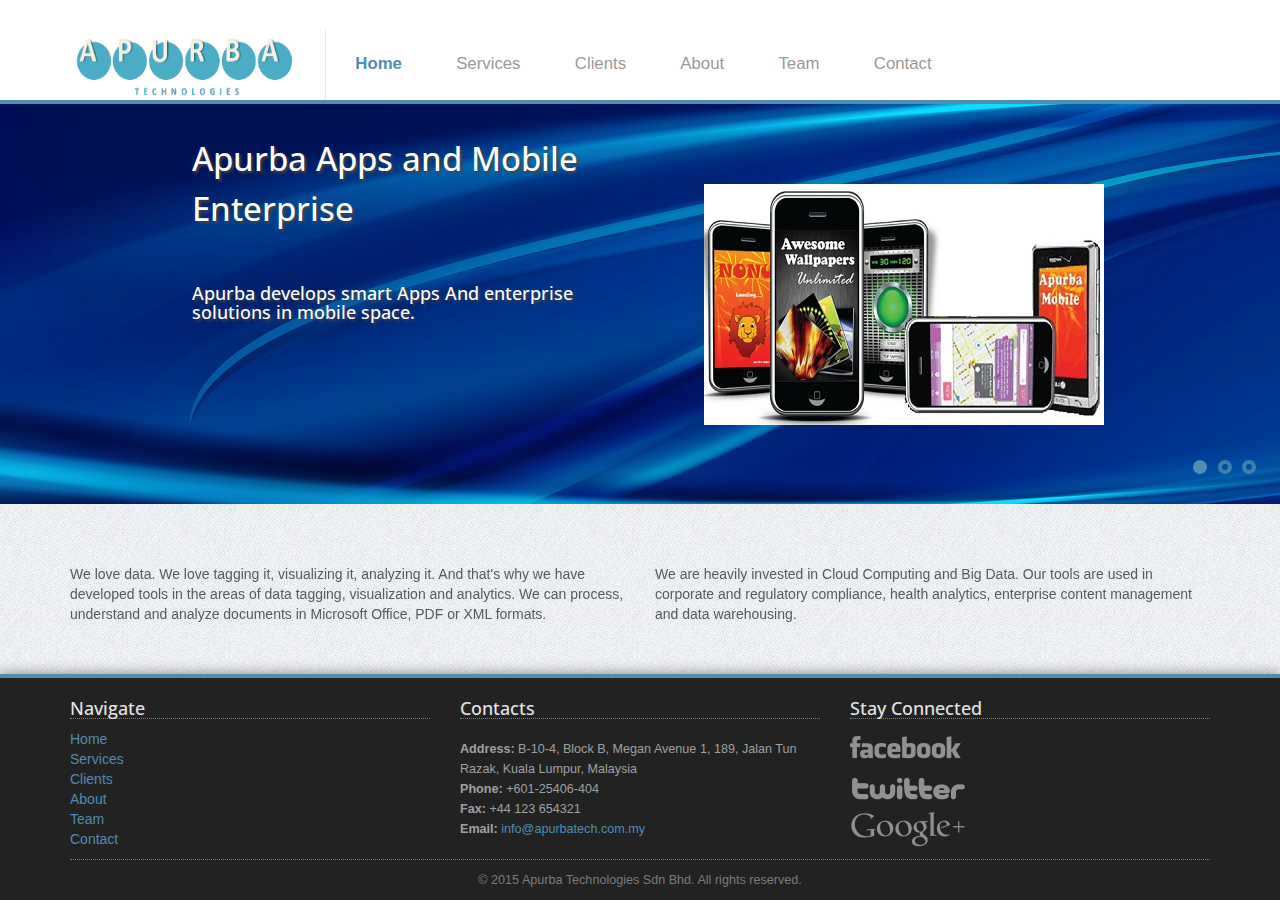
<file: index.html>
<!DOCTYPE html>
<!--[if lt IE 7]>      <html class="no-js lt-ie9 lt-ie8 lt-ie7"> <![endif]-->
<!--[if IE 7]>         <html class="no-js lt-ie9 lt-ie8"> <![endif]-->
<!--[if IE 8]>         <html class="no-js lt-ie9"> <![endif]-->
<!--[if gt IE 8]><!--> <html class="no-js"> <!--<![endif]-->
    <head>
        <meta charset="utf-8">
        <meta http-equiv="X-UA-Compatible" content="IE=edge,chrome=1">
        <title>Apurba MY - home</title>
        <meta name="description" content="">
        <meta name="viewport" content="width=device-width">

        <link rel="stylesheet" href="css/bootstrap.min.css">
        <link rel="stylesheet" href="css/icomoon-social.css">
        <link href='http://fonts.googleapis.com/css?family=Open+Sans:400,700,600,800' rel='stylesheet' type='text/css'>

        <link rel="stylesheet" href="css/leaflet.css" />
		<!--[if lte IE 8]>
		    <link rel="stylesheet" href="css/leaflet.ie.css" />
		<![endif]-->
		<link rel="stylesheet" href="css/main.css">

        <script src="js/modernizr-2.6.2-respond-1.1.0.min.js"></script>
    </head>
    <body>
        <!--[if lt IE 7]>
            <p class="chromeframe">You are using an <strong>outdated</strong> browser. Please <a href="http://browsehappy.com/">upgrade your browser</a> or <a href="http://www.google.com/chromeframe/?redirect=true">activate Google Chrome Frame</a> to improve your experience.</p>
        <![endif]-->
        

        <!-- Navigation & Logo-->
        <div class="mainmenu-wrapper">
	        <div class="container">
	        	<div class="menuextras">
					
		        </div>
		        <nav id="mainmenu" class="mainmenu">
					<ul>
						<li class="logo-wrapper"><a href="index.html"><img height="70" width="230" src="img/logo8.png" alt="Multipurpose Twitter Bootstrap Template"></a></li>
						<li class="active">
							<a href="index.html">Home</a>
						</li>
						<li>
							<a href="services.html">Services</a>
						</li>
                                                <li>
							<a href="clients.html">Clients</a>
						</li>
                                                <li>
							<a href="about.html">About</a>
						</li>
                                                <li>
							<a href="team.html">Team</a>
						</li>
                                                <li>
							<a href="contact.html">Contact</a>
						</li>
						
					</ul>
				</nav>
			</div>
		</div>

        <!-- Homepage Slider -->
        <div class="homepage-slider">
        	<div id="sequence">
				<ul class="sequence-canvas">
					<!-- Slide 1 -->
					<li class="bg4">
						<!-- Slide Title -->
						<h2 class="title">Apurba Apps and Mobile Enterprise</h2>
						<!-- Slide Text -->
						<h3 class="subtitle">Apurba develops smart Apps And enterprise solutions in mobile space.</h3>
						<!-- Slide Image -->
						<img class="slide-img" src="img/homepage-slider/banner3.jpg" alt="Slide 1" />
					</li>
					<!-- End Slide 1 -->
					<!-- Slide 2 -->
					<li class="bg3">
						<!-- Slide Title -->
						<h2 class="title">Apurba Compliance</h2>
						<!-- Slide Text -->
						<h3 class="subtitle">Apurba has developed a set of products in Sabanes-Oxley(SOX) compliance space.
                                                This is specifically targeted to US regulatory industry.</h3>
						<!-- Slide Image -->
						<img class="slide-img" src="img/homepage-slider/slide2.png" alt="Slide 2" />
					</li>
					<!-- End Slide 2 -->
					<!-- Slide 3 -->
					<li class="bg1">
						<!-- Slide Title -->
						<h2 class="title">Apurba Analytics</h2>
						<!-- Slide Text -->
						<h3 class="subtitle">Apurba has developed a suite of products for multi-dimensional data analytic,
                                                specifically targeting XBRL/XML data consumption and visualization.</h3>
						<!-- Slide Image -->
						<img class="slide-img" src="img/homepage-slider/slide3.png" alt="Slide 3" />
					</li>
					<!-- End Slide 3 -->
				</ul>
				<div class="sequence-pagination-wrapper">
					<ul class="sequence-pagination">
						<li>1</li>
						<li>2</li>
						<li>3</li>
					</ul>
				</div>
			</div>
        </div>
        <!-- End Homepage Slider -->

		<!-- Press Coverage -->
        <div class="section">
	    	<div class="container">
				<div class="row">
					<div class="col-sm-6">
						<div class="in-press press-wired">
							We love data. We love tagging it, visualizing it, analyzing it. And that's why we have developed tools in the areas of data tagging, visualization and analytics. We can process, understand and analyze documents in Microsoft Office, PDF or XML formats.
						</div>
					</div>
					<div class="col-sm-6">
						<div class="in-press press-mashable">
							We are heavily invested in Cloud Computing and Big Data. Our tools are used in corporate and regulatory compliance, health analytics, enterprise content management and data warehousing.
						</div>
					</div>
				</div>
			</div>
		</div>
		<!-- Press Coverage -->

	    <!-- Footer -->
	    <div class="footer">
	    	<div class="container">
		    	<div class="row">
		    		
		    		<div class="col-footer col-md-4 col-xs-6">
		    			<h3>Navigate</h3>
		    			<ul class="no-list-style footer-navigate-section">
		    				<li><a href="index.html">Home</a></li>
		    				<li><a href="services.html">Services</a></li>
		    				<li><a href="clients.html">Clients</a></li>
		    				<li><a href="about.html">About</a></li>
		    				<li><a href="team.html">Team</a></li>
		    				<li><a href="contact.html">Contact</a></li>
		    			</ul>
		    		</div>
		    		
		    		<div class="col-footer col-md-4 col-xs-6">
		    			<h3>Contacts</h3>
		    			<p class="contact-us-details">
	        				<b>Address:</b> B-10-4, Block B, Megan Avenue 1, 189, Jalan Tun Razak, Kuala Lumpur, Malaysia<br/>
	        				<b>Phone:</b> +601-25406-404<br/>
	        				<b>Fax:</b> +44 123 654321<br/>
	        				<b>Email:</b> <a href="mailto:info@apurbatech.com.my">info@apurbatech.com.my</a>
	        			</p>
		    		</div>
		    		<div class="col-footer col-md-4 col-xs-6">
		    			<h3>Stay Connected</h3>
		    			<ul class="footer-stay-connected no-list-style">
		    				<li><a href="#" class="facebook"></a></li>
		    				<li><a href="#" class="twitter"></a></li>
		    				<li><a href="#" class="googleplus"></a></li>
		    			</ul>
		    		</div>
		    	</div>
		    	<div class="row">
		    		<div class="col-md-12">
		    			<div class="footer-copyright">&copy; 2015 Apurba Technologies Sdn Bhd. All rights reserved.</div>
		    		</div>
		    	</div>
		    </div>
	    </div>

        <!-- Javascripts -->
        <script src="http://ajax.googleapis.com/ajax/libs/jquery/1.9.1/jquery.min.js"></script>
        <script>window.jQuery || document.write('<script src="js/jquery-1.9.1.min.js"><\/script>')</script>
        <script src="js/bootstrap.min.js"></script>
        <script src="http://cdn.leafletjs.com/leaflet-0.5.1/leaflet.js"></script>
        <script src="js/jquery.fitvids.js"></script>
        <script src="js/jquery.sequence-min.js"></script>
        <script src="js/jquery.bxslider.js"></script>
        <script src="js/main-menu.js"></script>
        <script src="js/template.js"></script>

    </body>
</html>
</file>
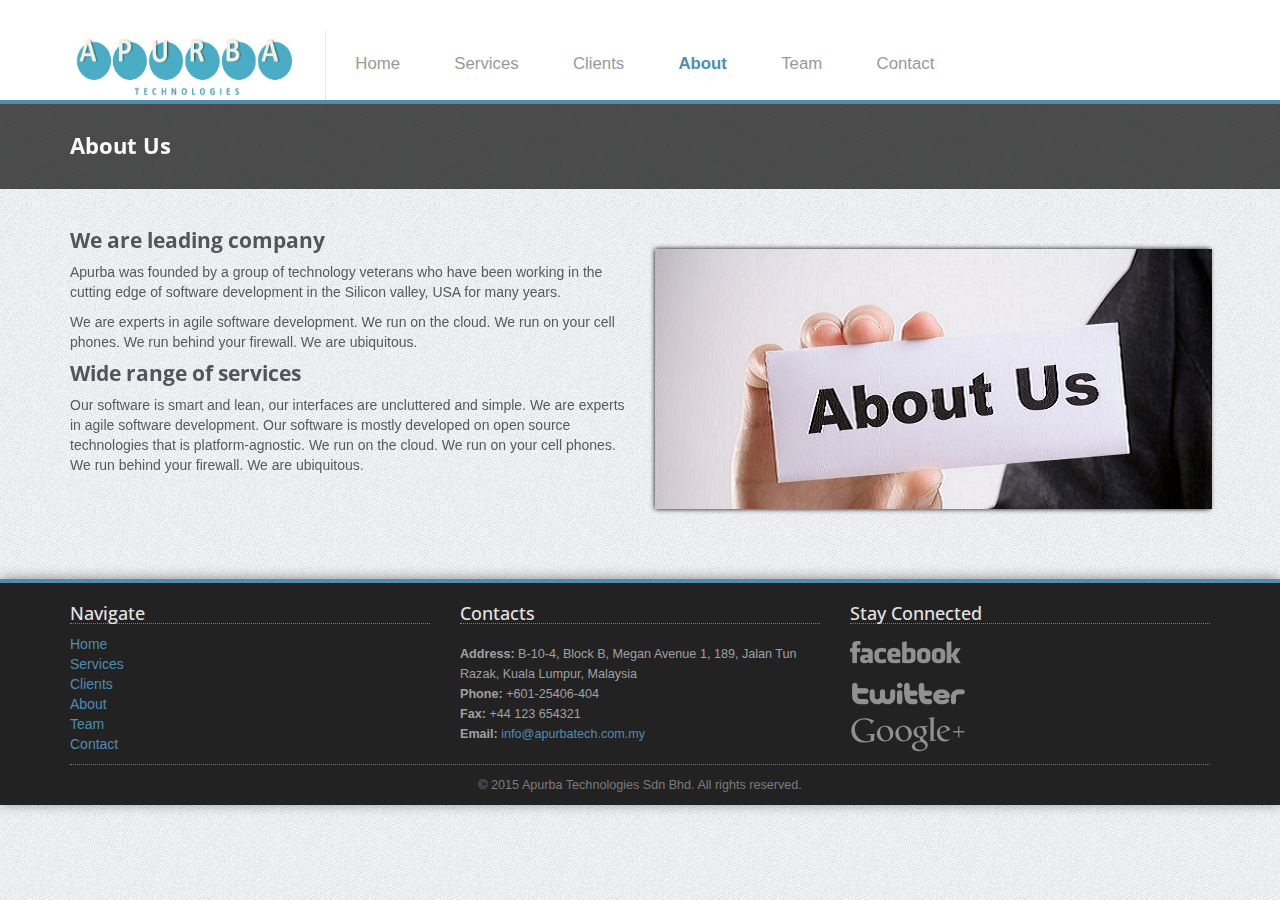
<file: about.html>
<!DOCTYPE html>
<!--[if lt IE 7]>      <html class="no-js lt-ie9 lt-ie8 lt-ie7"> <![endif]-->
<!--[if IE 7]>         <html class="no-js lt-ie9 lt-ie8"> <![endif]-->
<!--[if IE 8]>         <html class="no-js lt-ie9"> <![endif]-->
<!--[if gt IE 8]><!--> <html class="no-js"> <!--<![endif]-->
    <head>
        <meta charset="utf-8">
        <meta http-equiv="X-UA-Compatible" content="IE=edge,chrome=1">
        <title>Apurba MY - about us</title>
        <meta name="description" content="">
        <meta name="viewport" content="width=device-width">

        <link rel="stylesheet" href="css/bootstrap.min.css">
        <link rel="stylesheet" href="css/icomoon-social.css">
        <link href='http://fonts.googleapis.com/css?family=Open+Sans:400,700,600,800' rel='stylesheet' type='text/css'>

        <link rel="stylesheet" href="css/leaflet.css" />
		<!--[if lte IE 8]>
		    <link rel="stylesheet" href="css/leaflet.ie.css" />
		<![endif]-->
		<link rel="stylesheet" href="css/main.css">

        <script src="js/modernizr-2.6.2-respond-1.1.0.min.js"></script>
    </head>
    <body>
        <!--[if lt IE 7]>
            <p class="chromeframe">You are using an <strong>outdated</strong> browser. Please <a href="http://browsehappy.com/">upgrade your browser</a> or <a href="http://www.google.com/chromeframe/?redirect=true">activate Google Chrome Frame</a> to improve your experience.</p>
        <![endif]-->
        

        <!-- Navigation & Logo-->
        <div class="mainmenu-wrapper">
	        <div class="container">
	        	<div class="menuextras">
					
		        </div>
		        <nav id="mainmenu" class="mainmenu">
					<ul>
						<li class="logo-wrapper"><a href="index.html"><img height="70" width="230" src="img/logo8.png" alt="Multipurpose Twitter Bootstrap Template"></a></li>
						<li>
							<a href="index.html">Home</a>
						</li>
						<li>
							<a href="services.html">Services</a>
						</li>
                                                <li>
							<a href="clients.html">Clients</a>
						</li>
                                                <li class="active">
							<a href="about.html">About</a>
						</li>
                                                <li>
							<a href="team.html">Team</a>
						</li>
                                                <li >
							<a href="contact.html">Contact</a>
						</li>
						
					</ul>
				</nav>
			</div>
		</div>

        <!-- Page Title -->
		<div class="section section-breadcrumbs">
			<div class="container">
				<div class="row">
					<div class="col-md-12">
						<h1>About Us</h1>
					</div>
				</div>
			</div>
		</div>
        
        <div class="section">
	    	<div class="container">
				<div class="row">
					<div class="col-sm-6">
						<h3>We are leading company</h3>
						<p>
							Apurba was founded by a group of technology veterans who have been working in the cutting edge of software development in the Silicon valley, USA for many years. 
						</p>
                                                <p>
							We are experts in agile software development. We run on the cloud. We run on your cell phones. We run behind your firewall. We are ubiquitous.
						</p>
						<h3>Wide range of services</h3>
                                                <p>
                                                    Our software is smart and lean, our interfaces are uncluttered and simple. We are experts in agile software development. Our software is mostly developed on open source technologies that is platform-agnostic. We run on the cloud. We run on your cell phones. We run behind your firewall. We are ubiquitous.
                                                </p>
					</div>
					<div class="col-sm-6">
						<div class="video-wrapper">
							<img src="img/About1.jpg" alt="Name Surname">
						</div>
					</div>
				</div>
			</div>
		</div>

	    <!-- Footer -->
	    <div class="footer">
	    	<div class="container">
		    	<div class="row">
		    		
		    		<div class="col-footer col-md-4 col-xs-6">
		    			<h3>Navigate</h3>
		    			<ul class="no-list-style footer-navigate-section">
		    				<li><a href="index.html">Home</a></li>
		    				<li><a href="services.html">Services</a></li>
		    				<li><a href="clients.html">Clients</a></li>
		    				<li><a href="about.html">About</a></li>
		    				<li><a href="team.html">Team</a></li>
		    				<li><a href="contact.html">Contact</a></li>
		    			</ul>
		    		</div>
		    		
		    		<div class="col-footer col-md-4 col-xs-6">
		    			<h3>Contacts</h3>
		    			<p class="contact-us-details">
	        				<b>Address:</b> B-10-4, Block B, Megan Avenue 1, 189, Jalan Tun Razak, Kuala Lumpur, Malaysia<br/>
	        				<b>Phone:</b> +601-25406-404<br/>
	        				<b>Fax:</b> +44 123 654321<br/>
	        				<b>Email:</b> <a href="mailto:info@apurbatech.com.my">info@apurbatech.com.my</a>
	        			</p>
		    		</div>
		    		<div class="col-footer col-md-4 col-xs-6">
		    			<h3>Stay Connected</h3>
		    			<ul class="footer-stay-connected no-list-style">
		    				<li><a href="#" class="facebook"></a></li>
		    				<li><a href="#" class="twitter"></a></li>
		    				<li><a href="#" class="googleplus"></a></li>
		    			</ul>
		    		</div>
		    	</div>
		    	<div class="row">
		    		<div class="col-md-12">
		    			<div class="footer-copyright">&copy; 2015 Apurba Technologies Sdn Bhd. All rights reserved.</div>
		    		</div>
		    	</div>
		    </div>
	    </div>

        <!-- Javascripts -->
        <script src="http://ajax.googleapis.com/ajax/libs/jquery/1.9.1/jquery.min.js"></script>
        <script>window.jQuery || document.write('<script src="js/jquery-1.9.1.min.js"><\/script>')</script>
        <script src="js/bootstrap.min.js"></script>
        <script src="http://cdn.leafletjs.com/leaflet-0.5.1/leaflet.js"></script>
        <script src="js/jquery.fitvids.js"></script>
        <script src="js/jquery.sequence-min.js"></script>
        <script src="js/jquery.bxslider.js"></script>
        <script src="js/main-menu.js"></script>
        <script src="js/template.js"></script>

    </body>
</html>
</file>
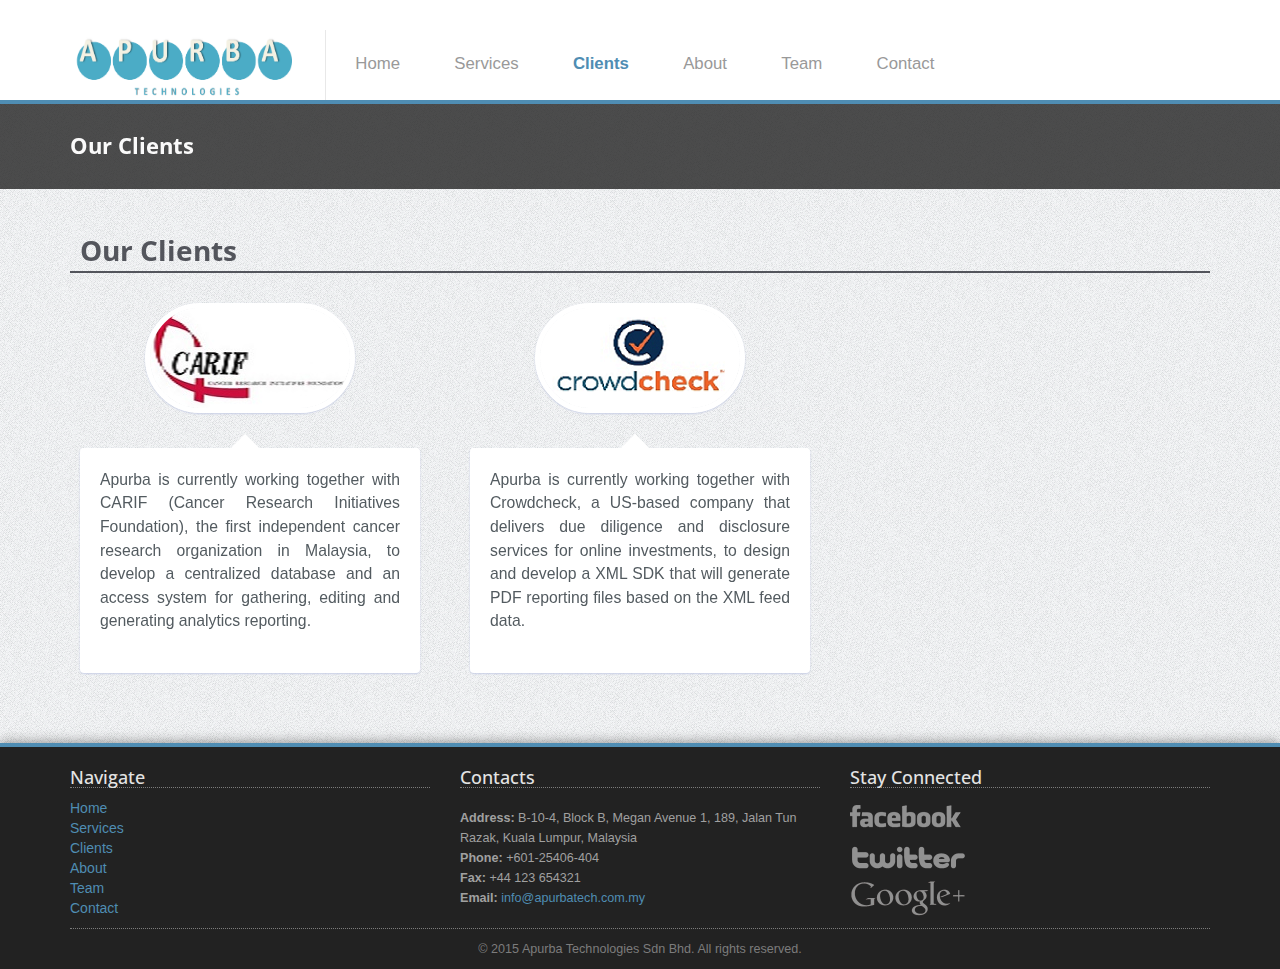
<file: clients.html>
<!DOCTYPE html>
<!--[if lt IE 7]>      <html class="no-js lt-ie9 lt-ie8 lt-ie7"> <![endif]-->
<!--[if IE 7]>         <html class="no-js lt-ie9 lt-ie8"> <![endif]-->
<!--[if IE 8]>         <html class="no-js lt-ie9"> <![endif]-->
<!--[if gt IE 8]><!--> <html class="no-js"> <!--<![endif]-->
    <head>
        <meta charset="utf-8">
        <meta http-equiv="X-UA-Compatible" content="IE=edge,chrome=1">
        <title>Apurba MY - our clients</title>
        <meta name="description" content="">
        <meta name="viewport" content="width=device-width">

        <link rel="stylesheet" href="css/bootstrap.min.css">
        <link rel="stylesheet" href="css/icomoon-social.css">
        <link href='http://fonts.googleapis.com/css?family=Open+Sans:400,700,600,800' rel='stylesheet' type='text/css'>

        <link rel="stylesheet" href="css/leaflet.css" />
		<!--[if lte IE 8]>
		    <link rel="stylesheet" href="css/leaflet.ie.css" />
		<![endif]-->
		<link rel="stylesheet" href="css/main.css">

        <script src="js/modernizr-2.6.2-respond-1.1.0.min.js"></script>
    </head>
    <body>
        <!--[if lt IE 7]>
            <p class="chromeframe">You are using an <strong>outdated</strong> browser. Please <a href="http://browsehappy.com/">upgrade your browser</a> or <a href="http://www.google.com/chromeframe/?redirect=true">activate Google Chrome Frame</a> to improve your experience.</p>
        <![endif]-->
        

        <!-- Navigation & Logo-->
        <div class="mainmenu-wrapper">
	        <div class="container">
	        	<div class="menuextras">
					
		        </div>
		        <nav id="mainmenu" class="mainmenu">
					<ul>
						<li class="logo-wrapper"><a href="index.html"><img height="70" width="230" src="img/logo8.png" alt="Multipurpose Twitter Bootstrap Template"></a></li>
						<li>
							<a href="index.html">Home</a>
						</li>
						<li>
							<a href="services.html">Services</a>
						</li>
                                                <li class="active">
							<a href="clients.html">Clients</a>
						</li>
                                                <li>
							<a href="about.html">About</a>
						</li>
                                                <li>
							<a href="team.html">Team</a>
						</li>
                                                <li>
							<a href="contact.html">Contact</a>
						</li>
						
					</ul>
				</nav>
			</div>
		</div>

        <!-- Page Title -->
		<div class="section section-breadcrumbs">
			<div class="container">
				<div class="row">
					<div class="col-md-12">
						<h1>Our Clients</h1>
					</div>
				</div>
			</div>
		</div>
        
        <!-- Our Clients -->
	    <div class="section">
			<div class="container">
				<h2>Our Clients</h2>
				<div class="row">
					<!-- Testimonial -->
					<div class="testimonial col-md-4 col-sm-6">
						<!-- Author Photo -->
						<div class="author-photo">
							<img src="img/CARIF_logo.jpg" alt="Author 1">
						</div>
						<div class="testimonial-bubble">
							<blockquote>
								<!-- Quote -->
								<p class="quote">
		                           Apurba is currently working together with CARIF (Cancer Research Initiatives Foundation), the first independent cancer research organization in Malaysia, to develop a centralized database and an access system for gathering, editing and generating analytics reporting.
                        		</p>
                        	</blockquote>
                        	<div class="sprite arrow-speech-bubble"></div>
                        </div>
                    </div>
                    <!-- End Testimonial -->
                    <div class="testimonial col-md-4 col-sm-6">
						<div class="author-photo">
							<img src="img/crowdcheck.png" alt="Author 2">
						</div>
						<div class="testimonial-bubble">
							<blockquote>
								<p class="quote">
		                            Apurba is currently working together with Crowdcheck, a US-based company that delivers due diligence and disclosure services for online investments, to design and develop a XML SDK that will generate PDF reporting files based on the XML feed data.
                        		</p>
                        		
                        	</blockquote>
                        	<div class="sprite arrow-speech-bubble"></div>
                        </div>
                    </div>
					
				</div>
			</div>
	    </div>
	    
	    <!-- End Our Clients -->

	    <!-- Footer -->
	    <div class="footer">
	    	<div class="container">
		    	<div class="row">
		    		
		    		<div class="col-footer col-md-4 col-xs-6">
		    			<h3>Navigate</h3>
		    			<ul class="no-list-style footer-navigate-section">
		    				<li><a href="index.html">Home</a></li>
		    				<li><a href="services.html">Services</a></li>
		    				<li><a href="clients.html">Clients</a></li>
		    				<li><a href="about.html">About</a></li>
		    				<li><a href="team.html">Team</a></li>
		    				<li><a href="contact.html">Contact</a></li>
		    			</ul>
		    		</div>
		    		
		    		<div class="col-footer col-md-4 col-xs-6">
		    			<h3>Contacts</h3>
		    			<p class="contact-us-details">
	        				<b>Address:</b> B-10-4, Block B, Megan Avenue 1, 189, Jalan Tun Razak, Kuala Lumpur, Malaysia<br/>
	        				<b>Phone:</b> +601-25406-404<br/>
	        				<b>Fax:</b> +44 123 654321<br/>
	        				<b>Email:</b> <a href="mailto:info@apurbatech.com.my">info@apurbatech.com.my</a>
	        			</p>
		    		</div>
		    		<div class="col-footer col-md-4 col-xs-6">
		    			<h3>Stay Connected</h3>
		    			<ul class="footer-stay-connected no-list-style">
		    				<li><a href="#" class="facebook"></a></li>
		    				<li><a href="#" class="twitter"></a></li>
		    				<li><a href="#" class="googleplus"></a></li>
		    			</ul>
		    		</div>
		    	</div>
		    	<div class="row">
		    		<div class="col-md-12">
		    			<div class="footer-copyright">&copy; 2015 Apurba Technologies Sdn Bhd. All rights reserved.</div>
		    		</div>
		    	</div>
		    </div>
	    </div>

        <!-- Javascripts -->
        <script src="http://ajax.googleapis.com/ajax/libs/jquery/1.9.1/jquery.min.js"></script>
        <script>window.jQuery || document.write('<script src="js/jquery-1.9.1.min.js"><\/script>')</script>
        <script src="js/bootstrap.min.js"></script>
        <script src="http://cdn.leafletjs.com/leaflet-0.5.1/leaflet.js"></script>
        <script src="js/jquery.fitvids.js"></script>
        <script src="js/jquery.sequence-min.js"></script>
        <script src="js/jquery.bxslider.js"></script>
        <script src="js/main-menu.js"></script>
        <script src="js/template.js"></script>

    </body>
</html>
</file>
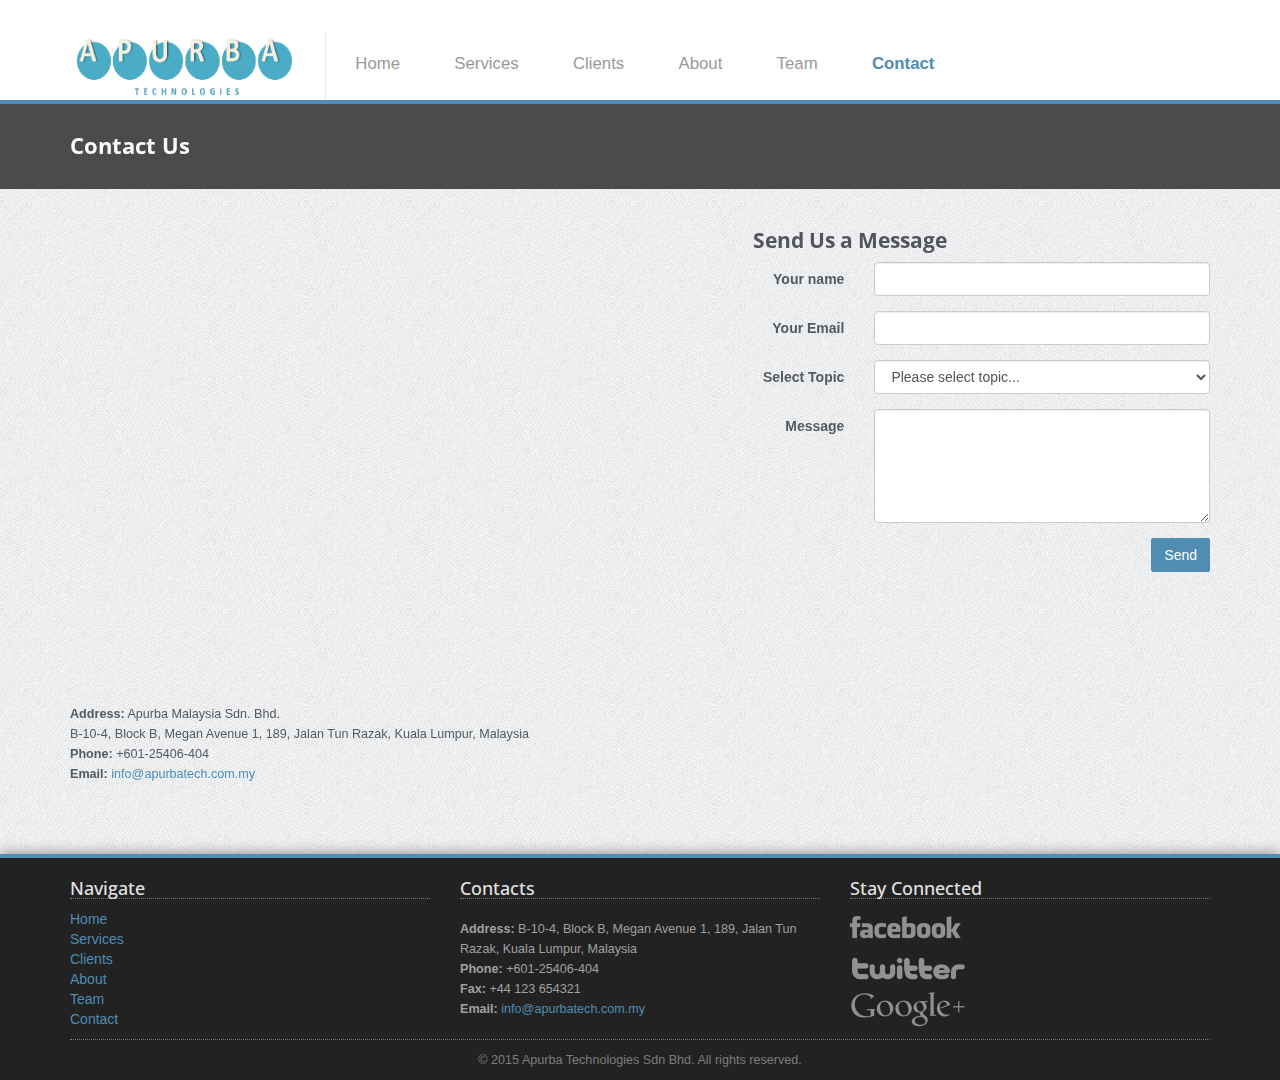
<file: contact.html>
<!DOCTYPE html>
<!--[if lt IE 7]>      <html class="no-js lt-ie9 lt-ie8 lt-ie7"> <![endif]-->
<!--[if IE 7]>         <html class="no-js lt-ie9 lt-ie8"> <![endif]-->
<!--[if IE 8]>         <html class="no-js lt-ie9"> <![endif]-->
<!--[if gt IE 8]><!--> <html class="no-js"> <!--<![endif]-->
    <head>
        <meta charset="utf-8">
        <meta http-equiv="X-UA-Compatible" content="IE=edge,chrome=1">
        <title>Apurba MY - contact us</title>
        <meta name="description" content="">
        <meta name="viewport" content="width=device-width">

        <link rel="stylesheet" href="css/bootstrap.min.css">
        <link rel="stylesheet" href="css/icomoon-social.css">
        <link href='http://fonts.googleapis.com/css?family=Open+Sans:400,700,600,800' rel='stylesheet' type='text/css'>

        <link rel="stylesheet" href="css/leaflet.css" />
		<!--[if lte IE 8]>
		    <link rel="stylesheet" href="css/leaflet.ie.css" />
		<![endif]-->
		<link rel="stylesheet" href="css/main.css">

        <script src="js/modernizr-2.6.2-respond-1.1.0.min.js"></script>
    </head>
    <body>
        <!--[if lt IE 7]>
            <p class="chromeframe">You are using an <strong>outdated</strong> browser. Please <a href="http://browsehappy.com/">upgrade your browser</a> or <a href="http://www.google.com/chromeframe/?redirect=true">activate Google Chrome Frame</a> to improve your experience.</p>
        <![endif]-->
        

        <!-- Navigation & Logo-->
        <div class="mainmenu-wrapper">
	        <div class="container">
	        	<div class="menuextras">
					
		        </div>
		        <nav id="mainmenu" class="mainmenu">
					<ul>
						<li class="logo-wrapper"><a href="index.html"><img height="70" width="230" src="img/logo8.png" alt="Multipurpose Twitter Bootstrap Template"></a></li>
						<li>
							<a href="index.html">Home</a>
						</li>
						<li>
							<a href="services.html">Services</a>
						</li>
                                                <li>
							<a href="clients.html">Clients</a>
						</li>
                                                <li>
							<a href="about.html">About</a>
						</li>
                                                <li>
							<a href="team.html">Team</a>
						</li>
                                                <li class="active">
							<a href="contact.html">Contact</a>
						</li>
						
					</ul>
				</nav>
			</div>
		</div>

        <!-- Page Title -->
		<div class="section section-breadcrumbs">
			<div class="container">
				<div class="row">
					<div class="col-md-6">
						<h1>Contact Us</h1>
					</div>
				</div>
			</div>
		</div>
        
        <div class="section">
	    	<div class="container">
	        	<div class="row">
	        		<div class="col-sm-7">
	        			<!-- Map -->
	        			<div>
<iframe src="https://www.google.com/maps/embed?pb=!1m14!1m8!1m3!1d3983.745317592163!2d101.71687000000001!3d3.16168!3m2!1i1024!2i768!4f13.1!3m3!1m2!1s0x31cc37daa2b4e111%3A0x26f57a7483966a6d!2sMegan+Avenue+1%2C+E-0-2%2C+Jalan+Tun+Razak%2C+Kampung+Baru%2C+50450+Kuala+Lumpur%2C+Wilayah+Persekutuan+Kuala+Lumpur!5e0!3m2!1sen!2smy!4v1417491412113" width="600" height="450" frameborder="0" style="border:0"></iframe>
	        			</div>
	        			<!-- End Map -->
	        			<!-- Contact Info -->
	        			<p class="contact-us-details">
	        				<b>Address:</b> Apurba Malaysia Sdn. Bhd. <br>
                    B-10-4, Block B, Megan Avenue 1, 
                    189, Jalan Tun Razak, Kuala Lumpur,
                    Malaysia<br/>
	        				<b>Phone:</b> +601-25406-404<br/>
	        				<b>Email:</b> <a href="mailto:info@apurbatech.com.my">info@apurbatech.com.my</a>
	        			</p>
	        			<!-- End Contact Info -->
	        		</div>
	        		<div class="col-sm-5">
	        			<!-- Contact Form -->
	        			<h3>Send Us a Message</h3>
	        			<div class="contact-form-wrapper">
		        			<form class="form-horizontal" role="form">
		        				 <div class="form-group">
		        				 	<label for="Name" class="col-sm-3 control-label"><b>Your name</b></label>
		        				 	<div class="col-sm-9">
										<input class="form-control" id="Name" type="text" placeholder="">
									</div>
								</div>
								<div class="form-group">
									<label for="contact-email" class="col-sm-3 control-label"><b>Your Email</b></label>
									<div class="col-sm-9">
										<input class="form-control" id="contact-email" type="text" placeholder="">
									</div>
								</div>
								<div class="form-group">
									<label for="contact-message" class="col-sm-3 control-label"><b>Select Topic</b></label>
									<div class="col-sm-9">
										<select class="form-control" id="prependedInput">
											<option>Please select topic...</option>
											<option>General</option>
											<option>Services</option>
											<option>Orders</option>
										</select>
									</div>
								</div>
								<div class="form-group">
									<label for="contact-message" class="col-sm-3 control-label"><b>Message</b></label>
									<div class="col-sm-9">
										<textarea class="form-control" rows="5" id="contact-message"></textarea>
									</div>
								</div>
								<div class="form-group">
									<div class="col-sm-12">
										<button type="submit" class="btn pull-right">Send</button>
									</div>
								</div>
		        			</form>
		        		</div>
		        		<!-- End Contact Info -->
	        		</div>
	        	</div>
	    	</div>
	    </div>

	    <!-- Footer -->
	    <div class="footer">
	    	<div class="container">
		    	<div class="row">
		    		
		    		<div class="col-footer col-md-4 col-xs-6">
		    			<h3>Navigate</h3>
		    			<ul class="no-list-style footer-navigate-section">
		    				<li><a href="index.html">Home</a></li>
		    				<li><a href="services.html">Services</a></li>
		    				<li><a href="clients.html">Clients</a></li>
		    				<li><a href="about.html">About</a></li>
		    				<li><a href="team.html">Team</a></li>
		    				<li><a href="contact.html">Contact</a></li>
		    			</ul>
		    		</div>
		    		
		    		<div class="col-footer col-md-4 col-xs-6">
		    			<h3>Contacts</h3>
		    			<p class="contact-us-details">
	        				<b>Address:</b> B-10-4, Block B, Megan Avenue 1, 189, Jalan Tun Razak, Kuala Lumpur, Malaysia<br/>
	        				<b>Phone:</b> +601-25406-404<br/>
	        				<b>Fax:</b> +44 123 654321<br/>
	        				<b>Email:</b> <a href="mailto:info@apurbatech.com.my">info@apurbatech.com.my</a>
	        			</p>
		    		</div>
		    		<div class="col-footer col-md-4 col-xs-6">
		    			<h3>Stay Connected</h3>
		    			<ul class="footer-stay-connected no-list-style">
		    				<li><a href="#" class="facebook"></a></li>
		    				<li><a href="#" class="twitter"></a></li>
		    				<li><a href="#" class="googleplus"></a></li>
		    			</ul>
		    		</div>
		    	</div>
		    	<div class="row">
		    		<div class="col-md-12">
		    			<div class="footer-copyright">&copy; 2015 Apurba Technologies Sdn Bhd. All rights reserved.</div>
		    		</div>
		    	</div>
		    </div>
	    </div>

        <!-- Javascripts -->
        <script src="http://ajax.googleapis.com/ajax/libs/jquery/1.9.1/jquery.min.js"></script>
        <script>window.jQuery || document.write('<script src="js/jquery-1.9.1.min.js"><\/script>')</script>
        <script src="js/bootstrap.min.js"></script>
        <script src="http://cdn.leafletjs.com/leaflet-0.5.1/leaflet.js"></script>
        <script src="js/jquery.fitvids.js"></script>
        <script src="js/jquery.sequence-min.js"></script>
        <script src="js/jquery.bxslider.js"></script>
        <script src="js/main-menu.js"></script>
        <script src="js/template.js"></script>

    </body>
</html>
</file>
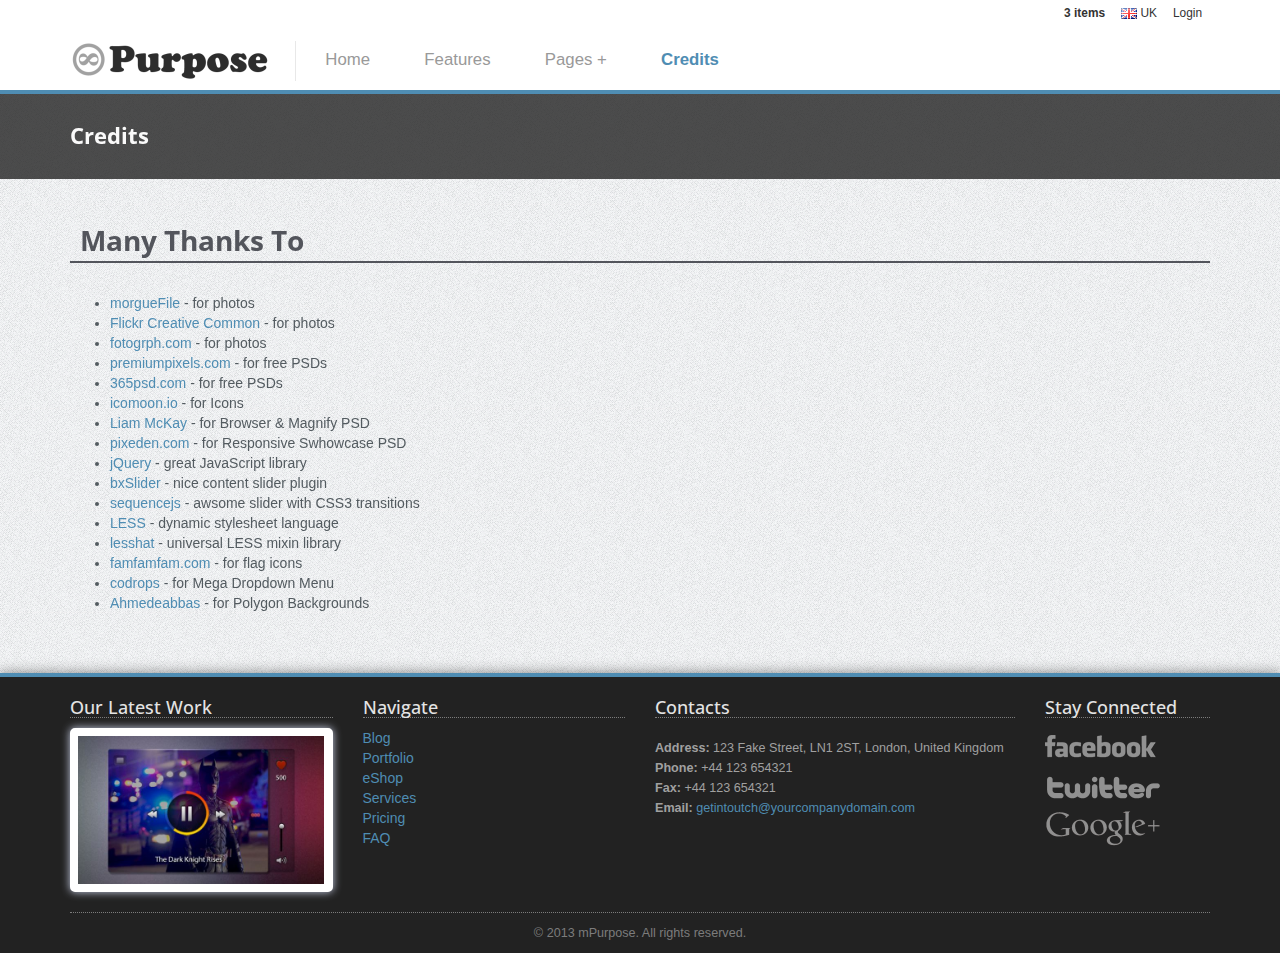
<file: credits.html>
<!DOCTYPE html>
<!--[if lt IE 7]>      <html class="no-js lt-ie9 lt-ie8 lt-ie7"> <![endif]-->
<!--[if IE 7]>         <html class="no-js lt-ie9 lt-ie8"> <![endif]-->
<!--[if IE 8]>         <html class="no-js lt-ie9"> <![endif]-->
<!--[if gt IE 8]><!--> <html class="no-js"> <!--<![endif]-->
    <head>
        <meta charset="utf-8">
        <meta http-equiv="X-UA-Compatible" content="IE=edge,chrome=1">
        <title>mPurpose - Multipurpose Feature Rich Bootstrap Template</title>
        <meta name="description" content="">
        <meta name="viewport" content="width=device-width">

        <link rel="stylesheet" href="css/bootstrap.min.css">
        <link rel="stylesheet" href="css/icomoon-social.css">
        <link href='http://fonts.googleapis.com/css?family=Open+Sans:400,700,600,800' rel='stylesheet' type='text/css'>

        <link rel="stylesheet" href="css/leaflet.css" />
		<!--[if lte IE 8]>
		    <link rel="stylesheet" href="css/leaflet.ie.css" />
		<![endif]-->
		<link rel="stylesheet" href="css/main.css">

        <script src="js/modernizr-2.6.2-respond-1.1.0.min.js"></script>
    </head>
    <body>
        <!--[if lt IE 7]>
            <p class="chromeframe">You are using an <strong>outdated</strong> browser. Please <a href="http://browsehappy.com/">upgrade your browser</a> or <a href="http://www.google.com/chromeframe/?redirect=true">activate Google Chrome Frame</a> to improve your experience.</p>
        <![endif]-->
        

        <!-- Navigation & Logo-->
        <div class="mainmenu-wrapper">
	        <div class="container">
	        	<div class="menuextras">
					<div class="extras">
						<ul>
							<li class="shopping-cart-items"><i class="icon-shopping-cart icon-white"></i> <a href="page-shopping-cart.html"><b>3 items</b></a></li>
							<li>
								<div class="dropdown choose-country">
									<a class="#" data-toggle="dropdown" href="#"><img src="img/flags/gb.png" alt="Great Britain"> UK</a>
									<ul class="dropdown-menu" role="menu">
										<li role="menuitem"><a href="#"><img src="img/flags/us.png" alt="United States"> US</a></li>
										<li role="menuitem"><a href="#"><img src="img/flags/de.png" alt="Germany"> DE</a></li>
										<li role="menuitem"><a href="#"><img src="img/flags/es.png" alt="Spain"> ES</a></li>
									</ul>
								</div>
							</li>
			        		<li><a href="page-login.html">Login</a></li>
			        	</ul>
					</div>
		        </div>
		        <nav id="mainmenu" class="mainmenu">
					<ul>
						<li class="logo-wrapper"><a href="index.html"><img src="img/mPurpose-logo.png" alt="Multipurpose Twitter Bootstrap Template"></a></li>
						<li>
							<a href="index.html">Home</a>
						</li>
						<li>
							<a href="features.html">Features</a>
						</li>
						<li class="has-submenu">
							<a href="#">Pages +</a>
							<div class="mainmenu-submenu">
								<div class="mainmenu-submenu-inner"> 
									<div>
										<h4>Homepage</h4>
										<ul>
											<li><a href="index.html">Homepage (Sample 1)</a></li>
											<li><a href="page-homepage-sample.html">Homepage (Sample 2)</a></li>
										</ul>
										<h4>Services & Pricing</h4>
										<ul>
											<li><a href="page-services-1-column.html">Services/Features (1 Column)</a></li>
											<li><a href="page-services-3-columns.html">Services/Features (3 Columns)</a></li>
											<li><a href="page-services-4-columns.html">Services/Features (4 Columns)</a></li>
											<li><a href="page-pricing.html">Pricing Table</a></li>
										</ul>
										<h4>Team & Open Vacancies</h4>
										<ul>
											<li><a href="page-team.html">Our Team</a></li>
											<li><a href="page-vacancies.html">Open Vacancies (List)</a></li>
											<li><a href="page-job-details.html">Open Vacancies (Job Details)</a></li>
										</ul>
									</div>
									<div>
										<h4>Our Work (Portfolio)</h4>
										<ul>
											<li><a href="page-portfolio-2-columns-1.html">Portfolio (2 Columns, Option 1)</a></li>
											<li><a href="page-portfolio-2-columns-2.html">Portfolio (2 Columns, Option 2)</a></li>
											<li><a href="page-portfolio-3-columns-1.html">Portfolio (3 Columns, Option 1)</a></li>
											<li><a href="page-portfolio-3-columns-2.html">Portfolio (3 Columns, Option 2)</a></li>
											<li><a href="page-portfolio-item.html">Portfolio Item (Project) Description</a></li>
										</ul>
										<h4>General Pages</h4>
										<ul>
											<li><a href="page-about-us.html">About Us</a></li>
											<li><a href="page-contact-us.html">Contact Us</a></li>
											<li><a href="page-faq.html">Frequently Asked Questions</a></li>
											<li><a href="page-testimonials-clients.html">Testimonials & Clients</a></li>
											<li><a href="page-events.html">Events</a></li>
											<li><a href="page-404.html">404 Page</a></li>
											<li><a href="page-sitemap.html">Sitemap</a></li>
											<li><a href="page-login.html">Login</a></li>
											<li><a href="page-register.html">Register</a></li>
											<li><a href="page-password-reset.html">Password Reset</a></li>
											<li><a href="page-terms-privacy.html">Terms & Privacy</a></li>
											<li><a href="page-coming-soon.html">Coming Soon</a></li>
										</ul>
									</div>
									<div>
										<h4>eShop</h4>
										<ul>
											<li><a href="page-products-3-columns.html">Products listing (3 Columns)</a></li>
											<li><a href="page-products-4-columns.html">Products listing (4 Columns)</a></li>
											<li><a href="page-products-slider.html">Products Slider</a></li>
											<li><a href="page-product-details.html">Product Details</a></li>
											<li><a href="page-shopping-cart.html">Shopping Cart</a></li>
										</ul>
										<h4>Blog</h4>
										<ul>
											<li><a href="page-blog-posts.html">Blog Posts (List)</a></li>
											<li><a href="page-blog-post-right-sidebar.html">Blog Single Post (Right Sidebar)</a></li>
											<li><a href="page-blog-post-left-sidebar.html">Blog Single Post (Left Sidebar)</a></li>
											<li><a href="page-news.html">Latest & Featured News</a></li>
										</ul>
									</div>
								</div><!-- /mainmenu-submenu-inner -->
							</div><!-- /mainmenu-submenu -->
						</li>
						<li class="active">
							<a href="credits.html">Credits</a>
						</li>
					</ul>
				</nav>
			</div>
		</div>

		<!-- Page Title -->
		<div class="section section-breadcrumbs">
			<div class="container">
				<div class="row">
					<div class="col-md-12">
						<h1>Credits</h1>
					</div>
				</div>
			</div>
		</div>
        
        <div class="section">
	        <div class="container">
	        	<h2>Many Thanks To</h2>
	        	<div class="row">
	        		<div class="col-md-12">
        				<ul>
							<li><a href="http://www.morguefile.com">morgueFile</a> - for photos</li>
							<li><a href="http://www.flickr.com/creativecommons">Flickr Creative Common</a> - for photos</li>
							<li><a href="http://fotogrph.com">fotogrph.com</a> - for photos</li>
							<li><a href="http://www.premiumpixels.com">premiumpixels.com</a> - for free PSDs</li>
							<li><a href="http://365psd.com">365psd.com</a> - for free PSDs</li>
							<li><a href="http://icomoon.io/app">icomoon.io</a> - for Icons</li>
							<li><a href="http://designmoo.com/members/liammckay">Liam McKay</a> - for Browser &amp; Magnify PSD</li>
							<li><a href="http://www.pixeden.com">pixeden.com</a> - for Responsive Swhowcase PSD</li>
							<li><a href="http://jquery.com">jQuery</a> - great JavaScript library</li>
							<li><a href="http://bxslider.com">bxSlider</a> - nice content slider plugin</li>
							<li><a href="http://www.sequencejs.com">sequencejs</a> - awsome slider with CSS3 transitions</li>
							<li><a href="http://lesscss.org">LESS</a> - dynamic stylesheet language</li>
							<li><a href="http://lesshat.com">lesshat</a> - universal LESS mixin library</li>
							<li><a href="http://www.famfamfam.com">famfamfam.com</a> - for flag icons</li>
							<li><a href="http://tympanus.net/codrops">codrops</a> - for Mega Dropdown Menu</li>
							<li><a href="http://dribbble.com/Ahmedeabbas">Ahmedeabbas</a> - for Polygon Backgrounds</li>
						</ul>
	        		</div>
	        	</div>
	        </div>
	    </div>

	    <!-- Footer -->
	    <div class="footer">
	    	<div class="container">
		    	<div class="row">
		    		<div class="col-footer col-md-3 col-xs-6">
		    			<h3>Our Latest Work</h3>
		    			<div class="portfolio-item">
							<div class="portfolio-image">
								<a href="page-portfolio-item.html"><img src="img/portfolio6.jpg" alt="Project Name"></a>
							</div>
						</div>
		    		</div>
		    		<div class="col-footer col-md-3 col-xs-6">
		    			<h3>Navigate</h3>
		    			<ul class="no-list-style footer-navigate-section">
		    				<li><a href="page-blog-posts.html">Blog</a></li>
		    				<li><a href="page-portfolio-3-columns-2.html">Portfolio</a></li>
		    				<li><a href="page-products-3-columns.html">eShop</a></li>
		    				<li><a href="page-services-3-columns.html">Services</a></li>
		    				<li><a href="page-pricing.html">Pricing</a></li>
		    				<li><a href="page-faq.html">FAQ</a></li>
		    			</ul>
		    		</div>
		    		
		    		<div class="col-footer col-md-4 col-xs-6">
		    			<h3>Contacts</h3>
		    			<p class="contact-us-details">
	        				<b>Address:</b> 123 Fake Street, LN1 2ST, London, United Kingdom<br/>
	        				<b>Phone:</b> +44 123 654321<br/>
	        				<b>Fax:</b> +44 123 654321<br/>
	        				<b>Email:</b> <a href="mailto:getintoutch@yourcompanydomain.com">getintoutch@yourcompanydomain.com</a>
	        			</p>
		    		</div>
		    		<div class="col-footer col-md-2 col-xs-6">
		    			<h3>Stay Connected</h3>
		    			<ul class="footer-stay-connected no-list-style">
		    				<li><a href="#" class="facebook"></a></li>
		    				<li><a href="#" class="twitter"></a></li>
		    				<li><a href="#" class="googleplus"></a></li>
		    			</ul>
		    		</div>
		    	</div>
		    	<div class="row">
		    		<div class="col-md-12">
		    			<div class="footer-copyright">&copy; 2013 mPurpose. All rights reserved.</div>
		    		</div>
		    	</div>
		    </div>
	    </div>

        <!-- Javascripts -->
        <script src="http://ajax.googleapis.com/ajax/libs/jquery/1.9.1/jquery.min.js"></script>
        <script>window.jQuery || document.write('<script src="js/jquery-1.9.1.min.js"><\/script>')</script>
        <script src="js/bootstrap.min.js"></script>
        <script src="http://cdn.leafletjs.com/leaflet-0.5.1/leaflet.js"></script>
        <script src="js/jquery.fitvids.js"></script>
        <script src="js/jquery.sequence-min.js"></script>
        <script src="js/jquery.bxslider.js"></script>
        <script src="js/main-menu.js"></script>
        <script src="js/template.js"></script>

    </body>
</html>
</file>
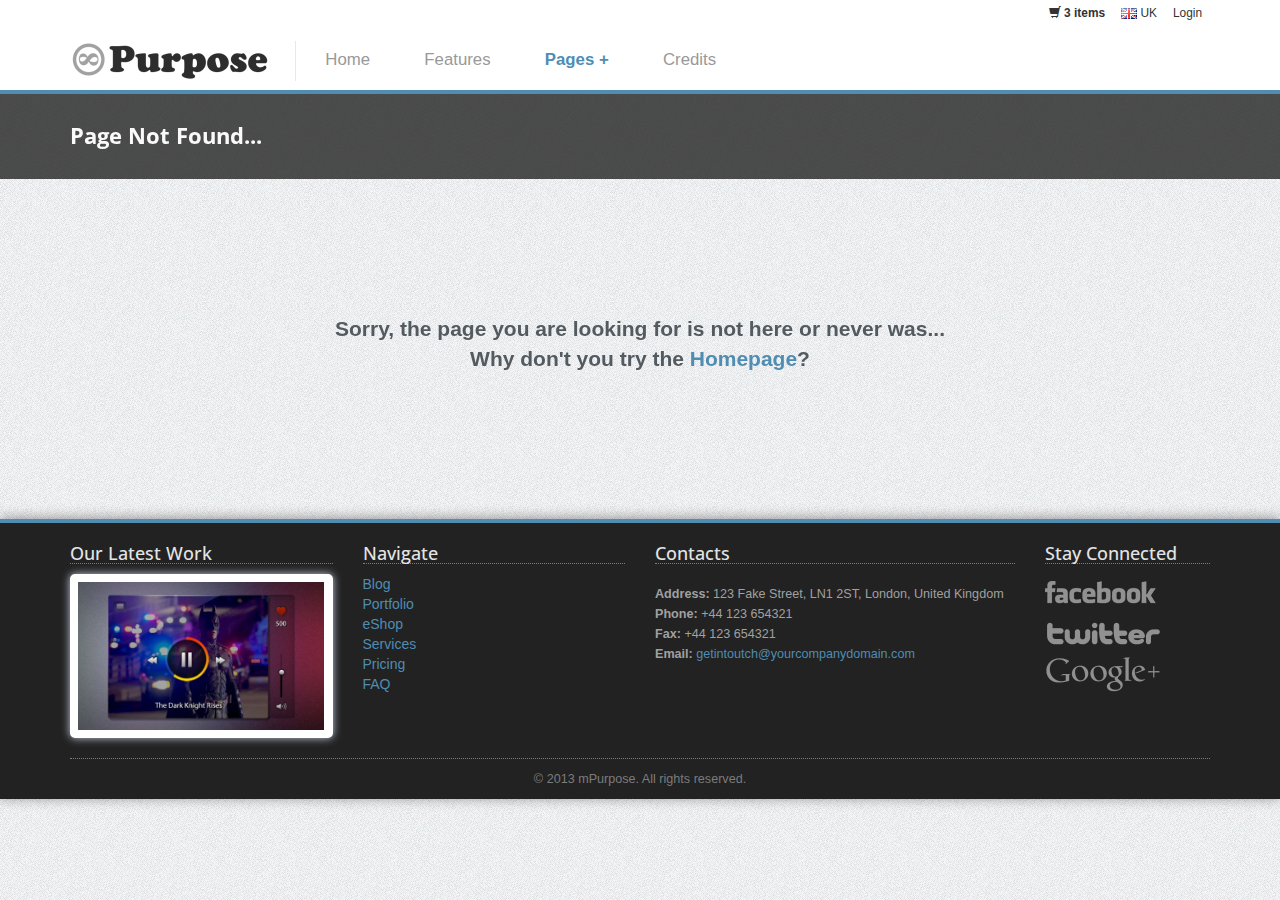
<file: page-404.html>
<!DOCTYPE html>
<!--[if lt IE 7]>      <html class="no-js lt-ie9 lt-ie8 lt-ie7"> <![endif]-->
<!--[if IE 7]>         <html class="no-js lt-ie9 lt-ie8"> <![endif]-->
<!--[if IE 8]>         <html class="no-js lt-ie9"> <![endif]-->
<!--[if gt IE 8]><!--> <html class="no-js"> <!--<![endif]-->
    <head>
        <meta charset="utf-8">
        <meta http-equiv="X-UA-Compatible" content="IE=edge,chrome=1">
        <title>mPurpose - Multipurpose Feature Rich Bootstrap Template</title>
        <meta name="description" content="">
        <meta name="viewport" content="width=device-width">

        <link rel="stylesheet" href="css/bootstrap.min.css">
        <link rel="stylesheet" href="css/icomoon-social.css">
        <link href='http://fonts.googleapis.com/css?family=Open+Sans:400,700,600,800' rel='stylesheet' type='text/css'>

        <link rel="stylesheet" href="css/leaflet.css" />
		<!--[if lte IE 8]>
		    <link rel="stylesheet" href="css/leaflet.ie.css" />
		<![endif]-->
		<link rel="stylesheet" href="css/main.css">

        <script src="js/modernizr-2.6.2-respond-1.1.0.min.js"></script>
    </head>
    <body>
        <!--[if lt IE 7]>
            <p class="chromeframe">You are using an <strong>outdated</strong> browser. Please <a href="http://browsehappy.com/">upgrade your browser</a> or <a href="http://www.google.com/chromeframe/?redirect=true">activate Google Chrome Frame</a> to improve your experience.</p>
        <![endif]-->
        

        <!-- Navigation & Logo-->
        <div class="mainmenu-wrapper">
	        <div class="container">
	        	<div class="menuextras">
					<div class="extras">
						<ul>
							<li class="shopping-cart-items"><i class="glyphicon glyphicon-shopping-cart icon-white"></i> <a href="page-shopping-cart.html"><b>3 items</b></a></li>
							<li>
								<div class="dropdown choose-country">
									<a class="#" data-toggle="dropdown" href="#"><img src="img/flags/gb.png" alt="Great Britain"> UK</a>
									<ul class="dropdown-menu" role="menu">
										<li role="menuitem"><a href="#"><img src="img/flags/us.png" alt="United States"> US</a></li>
										<li role="menuitem"><a href="#"><img src="img/flags/de.png" alt="Germany"> DE</a></li>
										<li role="menuitem"><a href="#"><img src="img/flags/es.png" alt="Spain"> ES</a></li>
									</ul>
								</div>
							</li>
			        		<li><a href="page-login.html">Login</a></li>
			        	</ul>
					</div>
		        </div>
		        <nav id="mainmenu" class="mainmenu">
					<ul>
						<li class="logo-wrapper"><a href="index.html"><img src="img/mPurpose-logo.png" alt="Multipurpose Twitter Bootstrap Template"></a></li>
						<li>
							<a href="index.html">Home</a>
						</li>
						<li>
							<a href="features.html">Features</a>
						</li>
						<li class="has-submenu active">
							<a href="#">Pages +</a>
							<div class="mainmenu-submenu">
								<div class="mainmenu-submenu-inner"> 
									<div>
										<h4>Homepage</h4>
										<ul>
											<li><a href="index.html">Homepage (Sample 1)</a></li>
											<li><a href="page-homepage-sample.html">Homepage (Sample 2)</a></li>
										</ul>
										<h4>Services & Pricing</h4>
										<ul>
											<li><a href="page-services-1-column.html">Services/Features (Rows)</a></li>
											<li><a href="page-services-3-columns.html">Services/Features (3 Columns)</a></li>
											<li><a href="page-services-4-columns.html">Services/Features (4 Columns)</a></li>
											<li><a href="page-pricing.html">Pricing Table</a></li>
										</ul>
										<h4>Team & Open Vacancies</h4>
										<ul>
											<li><a href="page-team.html">Our Team</a></li>
											<li><a href="page-vacancies.html">Open Vacancies (List)</a></li>
											<li><a href="page-job-details.html">Open Vacancies (Job Details)</a></li>
										</ul>
									</div>
									<div>
										<h4>Our Work (Portfolio)</h4>
										<ul>
											<li><a href="page-portfolio-2-columns-1.html">Portfolio (2 Columns, Option 1)</a></li>
											<li><a href="page-portfolio-2-columns-2.html">Portfolio (2 Columns, Option 2)</a></li>
											<li><a href="page-portfolio-3-columns-1.html">Portfolio (3 Columns, Option 1)</a></li>
											<li><a href="page-portfolio-3-columns-2.html">Portfolio (3 Columns, Option 2)</a></li>
											<li><a href="page-portfolio-item.html">Portfolio Item (Project) Description</a></li>
										</ul>
										<h4>General Pages</h4>
										<ul>
											<li><a href="page-about-us.html">About Us</a></li>
											<li><a href="page-contact-us.html">Contact Us</a></li>
											<li><a href="page-faq.html">Frequently Asked Questions</a></li>
											<li><a href="page-testimonials-clients.html">Testimonials & Clients</a></li>
											<li><a href="page-events.html">Events</a></li>
											<li><a href="page-404.html">404 Page</a></li>
											<li><a href="page-sitemap.html">Sitemap</a></li>
											<li><a href="page-login.html">Login</a></li>
											<li><a href="page-register.html">Register</a></li>
											<li><a href="page-password-reset.html">Password Reset</a></li>
											<li><a href="page-terms-privacy.html">Terms & Privacy</a></li>
											<li><a href="page-coming-soon.html">Coming Soon</a></li>
										</ul>
									</div>
									<div>
										<h4>eShop</h4>
										<ul>
											<li><a href="page-products-3-columns.html">Products listing (3 Columns)</a></li>
											<li><a href="page-products-4-columns.html">Products listing (4 Columns)</a></li>
											<li><a href="page-products-slider.html">Products Slider</a></li>
											<li><a href="page-product-details.html">Product Details</a></li>
											<li><a href="page-shopping-cart.html">Shopping Cart</a></li>
										</ul>
										<h4>Blog</h4>
										<ul>
											<li><a href="page-blog-posts.html">Blog Posts (List)</a></li>
											<li><a href="page-blog-post-right-sidebar.html">Blog Single Post (Right Sidebar)</a></li>
											<li><a href="page-blog-post-left-sidebar.html">Blog Single Post (Left Sidebar)</a></li>
											<li><a href="page-news.html">Latest & Featured News</a></li>
										</ul>
									</div>
								</div><!-- /mainmenu-submenu-inner -->
							</div><!-- /mainmenu-submenu -->
						</li>
						<li>
							<a href="credits.html">Credits</a>
						</li>
					</ul>
				</nav>
			</div>
		</div>

        <!-- Page Title -->
		<div class="section section-breadcrumbs">
			<div class="container">
				<div class="row">
					<div class="col-md-12">
						<h1>Page Not Found...</h1>
					</div>
				</div>
			</div>
		</div>
        
        <div class="section">
	    	<div class="container">
				<div class="row">
					<div class="col-sm-12">
						<div class="error-page-wrapper">
							<p>Sorry, the page you are looking for is not here or never was...</p>
							<p>Why don't you try the <a href="index.html">Homepage</a>?</p>
						</div>
					</div>
				</div>
			</div>
		</div>

	    <!-- Footer -->
	    <div class="footer">
	    	<div class="container">
		    	<div class="row">
		    		<div class="col-footer col-md-3 col-xs-6">
		    			<h3>Our Latest Work</h3>
		    			<div class="portfolio-item">
							<div class="portfolio-image">
								<a href="page-portfolio-item.html"><img src="img/portfolio6.jpg" alt="Project Name"></a>
							</div>
						</div>
		    		</div>
		    		<div class="col-footer col-md-3 col-xs-6">
		    			<h3>Navigate</h3>
		    			<ul class="no-list-style footer-navigate-section">
		    				<li><a href="page-blog-posts.html">Blog</a></li>
		    				<li><a href="page-portfolio-3-columns-2.html">Portfolio</a></li>
		    				<li><a href="page-products-3-columns.html">eShop</a></li>
		    				<li><a href="page-services-3-columns.html">Services</a></li>
		    				<li><a href="page-pricing.html">Pricing</a></li>
		    				<li><a href="page-faq.html">FAQ</a></li>
		    			</ul>
		    		</div>
		    		
		    		<div class="col-footer col-md-4 col-xs-6">
		    			<h3>Contacts</h3>
		    			<p class="contact-us-details">
	        				<b>Address:</b> 123 Fake Street, LN1 2ST, London, United Kingdom<br/>
	        				<b>Phone:</b> +44 123 654321<br/>
	        				<b>Fax:</b> +44 123 654321<br/>
	        				<b>Email:</b> <a href="mailto:getintoutch@yourcompanydomain.com">getintoutch@yourcompanydomain.com</a>
	        			</p>
		    		</div>
		    		<div class="col-footer col-md-2 col-xs-6">
		    			<h3>Stay Connected</h3>
		    			<ul class="footer-stay-connected no-list-style">
		    				<li><a href="#" class="facebook"></a></li>
		    				<li><a href="#" class="twitter"></a></li>
		    				<li><a href="#" class="googleplus"></a></li>
		    			</ul>
		    		</div>
		    	</div>
		    	<div class="row">
		    		<div class="col-md-12">
		    			<div class="footer-copyright">&copy; 2013 mPurpose. All rights reserved.</div>
		    		</div>
		    	</div>
		    </div>
	    </div>

        <!-- Javascripts -->
        <script src="http://ajax.googleapis.com/ajax/libs/jquery/1.9.1/jquery.min.js"></script>
        <script>window.jQuery || document.write('<script src="js/jquery-1.9.1.min.js"><\/script>')</script>
        <script src="js/bootstrap.min.js"></script>
        <script src="http://cdn.leafletjs.com/leaflet-0.5.1/leaflet.js"></script>
        <script src="js/jquery.fitvids.js"></script>
        <script src="js/jquery.sequence-min.js"></script>
        <script src="js/jquery.bxslider.js"></script>
        <script src="js/main-menu.js"></script>
        <script src="js/template.js"></script>

    </body>
</html>
</file>
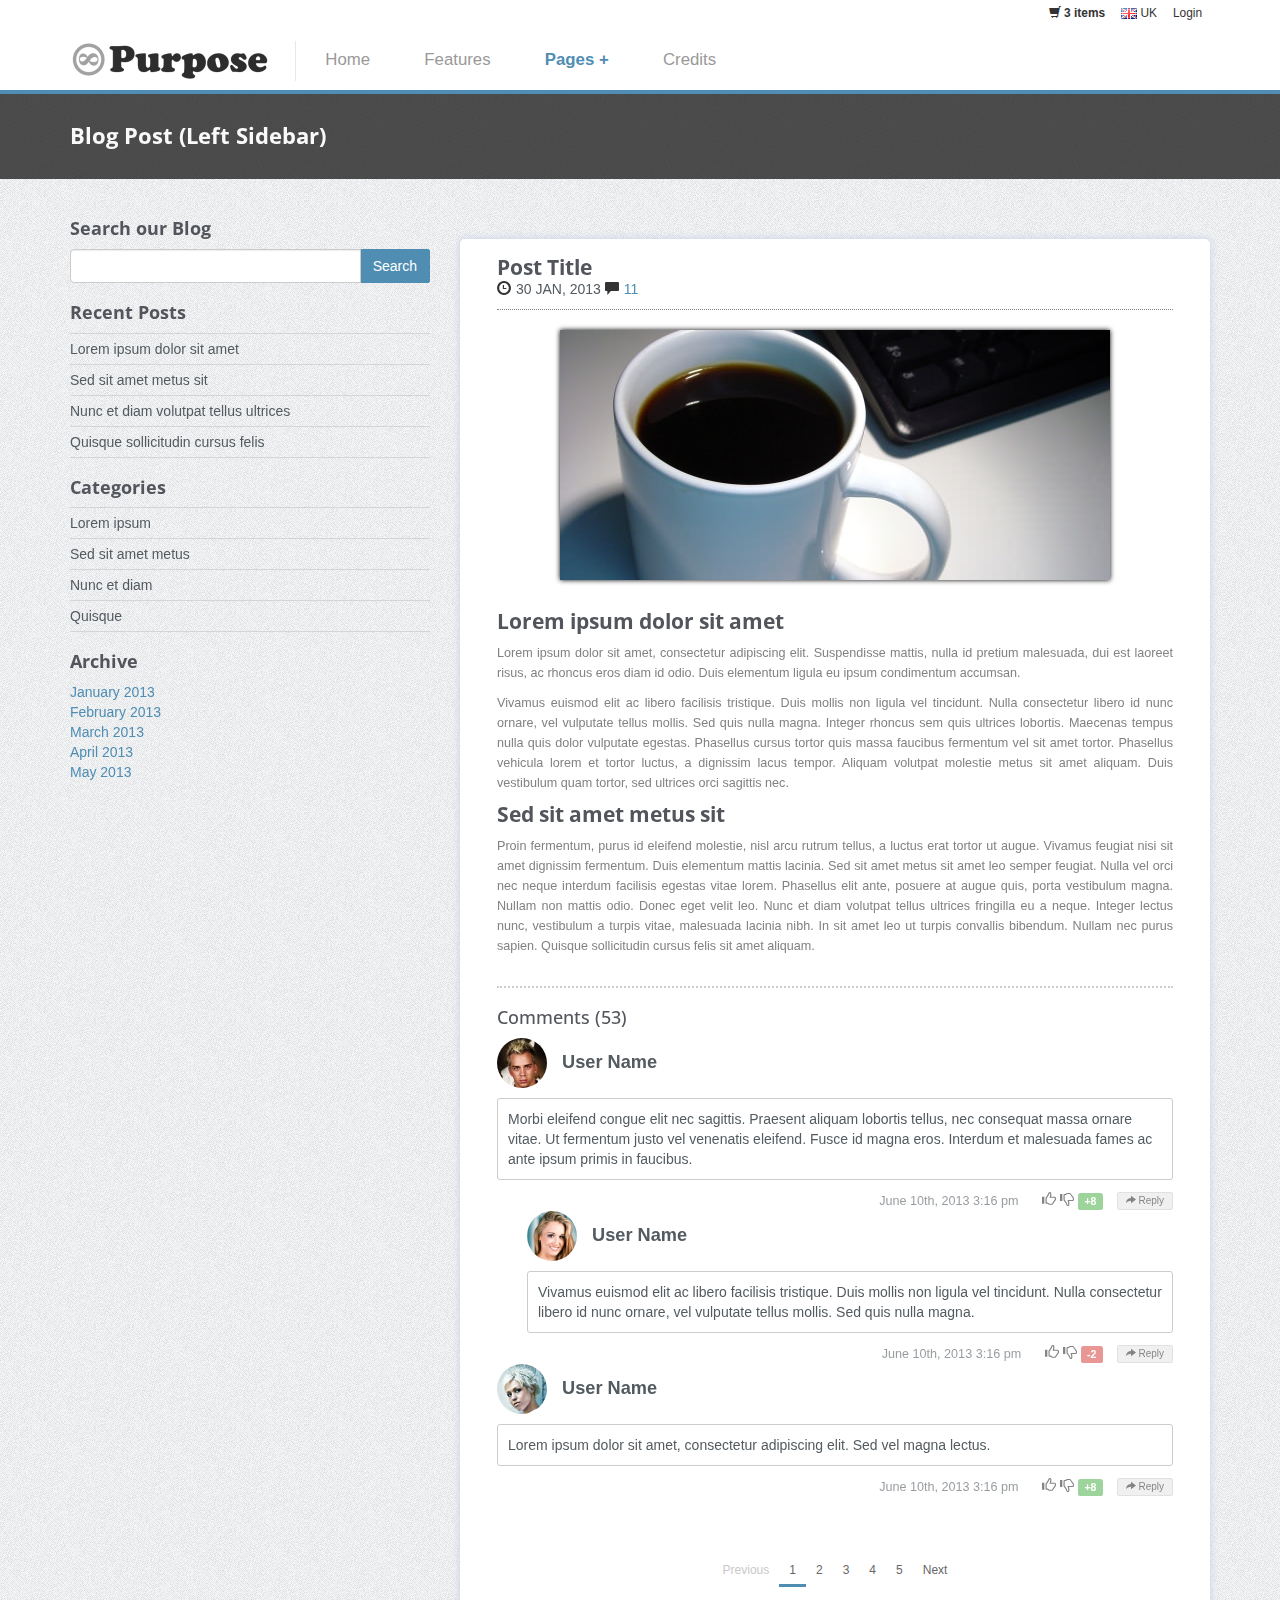
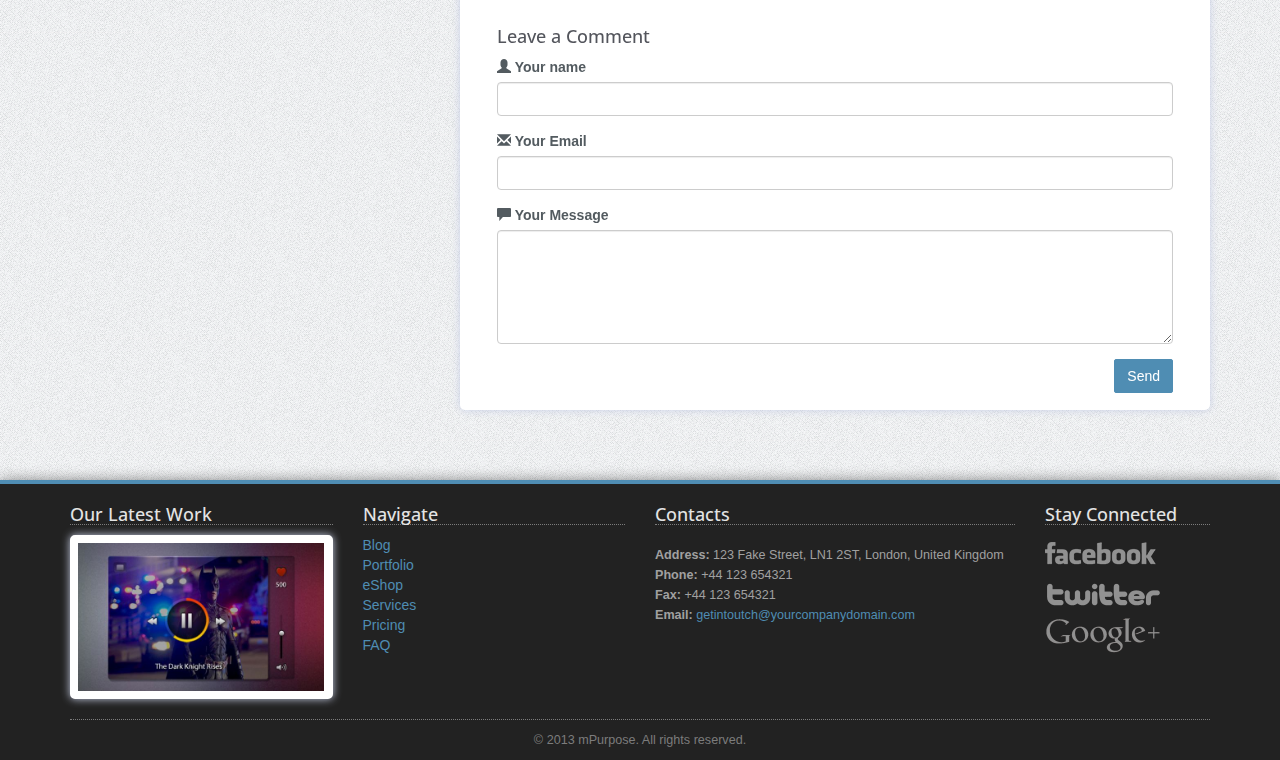
<file: page-blog-post-left-sidebar.html>
<!DOCTYPE html>
<!--[if lt IE 7]>      <html class="no-js lt-ie9 lt-ie8 lt-ie7"> <![endif]-->
<!--[if IE 7]>         <html class="no-js lt-ie9 lt-ie8"> <![endif]-->
<!--[if IE 8]>         <html class="no-js lt-ie9"> <![endif]-->
<!--[if gt IE 8]><!--> <html class="no-js"> <!--<![endif]-->
    <head>
        <meta charset="utf-8">
        <meta http-equiv="X-UA-Compatible" content="IE=edge,chrome=1">
        <title>mPurpose - Multipurpose Feature Rich Bootstrap Template</title>
        <meta name="description" content="">
        <meta name="viewport" content="width=device-width">

        <link rel="stylesheet" href="css/bootstrap.min.css">
        <link rel="stylesheet" href="css/icomoon-social.css">
        <link href='http://fonts.googleapis.com/css?family=Open+Sans:400,700,600,800' rel='stylesheet' type='text/css'>

        <link rel="stylesheet" href="css/leaflet.css" />
		<!--[if lte IE 8]>
		    <link rel="stylesheet" href="css/leaflet.ie.css" />
		<![endif]-->
		<link rel="stylesheet" href="css/main.css">

        <script src="js/modernizr-2.6.2-respond-1.1.0.min.js"></script>
    </head>
    <body>
        <!--[if lt IE 7]>
            <p class="chromeframe">You are using an <strong>outdated</strong> browser. Please <a href="http://browsehappy.com/">upgrade your browser</a> or <a href="http://www.google.com/chromeframe/?redirect=true">activate Google Chrome Frame</a> to improve your experience.</p>
        <![endif]-->
        

        <!-- Navigation & Logo-->
        <div class="mainmenu-wrapper">
	        <div class="container">
	        	<div class="menuextras">
					<div class="extras">
						<ul>
							<li class="shopping-cart-items"><i class="glyphicon glyphicon-shopping-cart icon-white"></i> <a href="page-shopping-cart.html"><b>3 items</b></a></li>
							<li>
								<div class="dropdown choose-country">
									<a class="#" data-toggle="dropdown" href="#"><img src="img/flags/gb.png" alt="Great Britain"> UK</a>
									<ul class="dropdown-menu" role="menu">
										<li role="menuitem"><a href="#"><img src="img/flags/us.png" alt="United States"> US</a></li>
										<li role="menuitem"><a href="#"><img src="img/flags/de.png" alt="Germany"> DE</a></li>
										<li role="menuitem"><a href="#"><img src="img/flags/es.png" alt="Spain"> ES</a></li>
									</ul>
								</div>
							</li>
			        		<li><a href="page-login.html">Login</a></li>
			        	</ul>
					</div>
		        </div>
		        <nav id="mainmenu" class="mainmenu">
					<ul>
						<li class="logo-wrapper"><a href="index.html"><img src="img/mPurpose-logo.png" alt="Multipurpose Twitter Bootstrap Template"></a></li>
						<li>
							<a href="index.html">Home</a>
						</li>
						<li>
							<a href="features.html">Features</a>
						</li>
						<li class="has-submenu active">
							<a href="#">Pages +</a>
							<div class="mainmenu-submenu">
								<div class="mainmenu-submenu-inner"> 
									<div>
										<h4>Homepage</h4>
										<ul>
											<li><a href="index.html">Homepage (Sample 1)</a></li>
											<li><a href="page-homepage-sample.html">Homepage (Sample 2)</a></li>
										</ul>
										<h4>Services & Pricing</h4>
										<ul>
											<li><a href="page-services-1-column.html">Services/Features (Rows)</a></li>
											<li><a href="page-services-3-columns.html">Services/Features (3 Columns)</a></li>
											<li><a href="page-services-4-columns.html">Services/Features (4 Columns)</a></li>
											<li><a href="page-pricing.html">Pricing Table</a></li>
										</ul>
										<h4>Team & Open Vacancies</h4>
										<ul>
											<li><a href="page-team.html">Our Team</a></li>
											<li><a href="page-vacancies.html">Open Vacancies (List)</a></li>
											<li><a href="page-job-details.html">Open Vacancies (Job Details)</a></li>
										</ul>
									</div>
									<div>
										<h4>Our Work (Portfolio)</h4>
										<ul>
											<li><a href="page-portfolio-2-columns-1.html">Portfolio (2 Columns, Option 1)</a></li>
											<li><a href="page-portfolio-2-columns-2.html">Portfolio (2 Columns, Option 2)</a></li>
											<li><a href="page-portfolio-3-columns-1.html">Portfolio (3 Columns, Option 1)</a></li>
											<li><a href="page-portfolio-3-columns-2.html">Portfolio (3 Columns, Option 2)</a></li>
											<li><a href="page-portfolio-item.html">Portfolio Item (Project) Description</a></li>
										</ul>
										<h4>General Pages</h4>
										<ul>
											<li><a href="page-about-us.html">About Us</a></li>
											<li><a href="page-contact-us.html">Contact Us</a></li>
											<li><a href="page-faq.html">Frequently Asked Questions</a></li>
											<li><a href="page-testimonials-clients.html">Testimonials & Clients</a></li>
											<li><a href="page-events.html">Events</a></li>
											<li><a href="page-404.html">404 Page</a></li>
											<li><a href="page-sitemap.html">Sitemap</a></li>
											<li><a href="page-login.html">Login</a></li>
											<li><a href="page-register.html">Register</a></li>
											<li><a href="page-password-reset.html">Password Reset</a></li>
											<li><a href="page-terms-privacy.html">Terms & Privacy</a></li>
											<li><a href="page-coming-soon.html">Coming Soon</a></li>
										</ul>
									</div>
									<div>
										<h4>eShop</h4>
										<ul>
											<li><a href="page-products-3-columns.html">Products listing (3 Columns)</a></li>
											<li><a href="page-products-4-columns.html">Products listing (4 Columns)</a></li>
											<li><a href="page-products-slider.html">Products Slider</a></li>
											<li><a href="page-product-details.html">Product Details</a></li>
											<li><a href="page-shopping-cart.html">Shopping Cart</a></li>
										</ul>
										<h4>Blog</h4>
										<ul>
											<li><a href="page-blog-posts.html">Blog Posts (List)</a></li>
											<li><a href="page-blog-post-right-sidebar.html">Blog Single Post (Right Sidebar)</a></li>
											<li><a href="page-blog-post-left-sidebar.html">Blog Single Post (Left Sidebar)</a></li>
											<li><a href="page-news.html">Latest & Featured News</a></li>
										</ul>
									</div>
								</div><!-- /mainmenu-submenu-inner -->
							</div><!-- /mainmenu-submenu -->
						</li>
						<li>
							<a href="credits.html">Credits</a>
						</li>
					</ul>
				</nav>
			</div>
		</div>

        <!-- Page Title -->
		<div class="section section-breadcrumbs">
			<div class="container">
				<div class="row">
					<div class="col-md-12">
						<h1>Blog Post (Left Sidebar)</h1>
					</div>
				</div>
			</div>
		</div>
        
        <div class="section">
	    	<div class="container">
				<div class="row">
					<!-- Sidebar -->
					<div class="col-sm-4 blog-sidebar">
						<h4>Search our Blog</h4>
						<form>
							<div class="input-group">
								<input class="form-control input-md" id="appendedInputButtons" type="text">
								<span class="input-group-btn">
									<button class="btn btn-md" type="button">Search</button>
								</span>
							</div>
						</form>
						<h4>Recent Posts</h4>
						<ul class="recent-posts">
							<li><a href="#">Lorem ipsum dolor sit amet</a></li>
							<li><a href="#">Sed sit amet metus sit</a></li>
							<li><a href="#">Nunc et diam volutpat tellus ultrices</a></li>
							<li><a href="#">Quisque sollicitudin cursus felis</a></li>
						</ul>
						<h4>Categories</h4>
						<ul class="blog-categories">
							<li><a href="#">Lorem ipsum</a></li>
							<li><a href="#">Sed sit amet metus</a></li>
							<li><a href="#">Nunc et diam </a></li>
							<li><a href="#">Quisque</a></li>
						</ul>
						<h4>Archive</h4>
						<ul>
							<li><a href="#">January 2013</a></li>
							<li><a href="#">February 2013</a></li>
							<li><a href="#">March 2013</a></li>
							<li><a href="#">April 2013</a></li>
							<li><a href="#">May 2013</a></li>
						</ul>
					</div>
					<!-- End Sidebar -->
					<div class="col-sm-8">
						<div class="blog-post blog-single-post">
							<div class="single-post-title">
								<h3>Post Title</h3>
							</div>
							<div class="single-post-info">
								<i class="glyphicon glyphicon-time"></i>30 JAN, 2013 <a href="#" title="Show Comments"><i class="glyphicon glyphicon-comment"></i>11</a>
							</div>
							<div class="single-post-image">
								<img src="img/blog-large.jpg" alt="Post Title">
							</div>
							<div class="single-post-content">
								<h3>Lorem ipsum dolor sit amet</h3>
								<p>
									Lorem ipsum dolor sit amet, consectetur adipiscing elit. Suspendisse mattis, nulla id pretium malesuada, dui est laoreet risus, ac rhoncus eros diam id odio. Duis elementum ligula eu ipsum condimentum accumsan.
								</p>
								<p>
									Vivamus euismod elit ac libero facilisis tristique. Duis mollis non ligula vel tincidunt. Nulla consectetur libero id nunc ornare, vel vulputate tellus mollis. Sed quis nulla magna. Integer rhoncus sem quis ultrices lobortis. Maecenas tempus nulla quis dolor vulputate egestas. Phasellus cursus tortor quis massa faucibus fermentum vel sit amet tortor. Phasellus vehicula lorem et tortor luctus, a dignissim lacus tempor. Aliquam volutpat molestie metus sit amet aliquam. Duis vestibulum quam tortor, sed ultrices orci sagittis nec.
								</p>
								<h3>Sed sit amet metus sit</h3>
								<p>
									Proin fermentum, purus id eleifend molestie, nisl arcu rutrum tellus, a luctus erat tortor ut augue. Vivamus feugiat nisi sit amet dignissim fermentum. Duis elementum mattis lacinia. Sed sit amet metus sit amet leo semper feugiat. Nulla vel orci nec neque interdum facilisis egestas vitae lorem. Phasellus elit ante, posuere at augue quis, porta vestibulum magna. Nullam non mattis odio. Donec eget velit leo. Nunc et diam volutpat tellus ultrices fringilla eu a neque. Integer lectus nunc, vestibulum a turpis vitae, malesuada lacinia nibh. In sit amet leo ut turpis convallis bibendum. Nullam nec purus sapien. Quisque sollicitudin cursus felis sit amet aliquam.
								</p>
							</div>
							<!-- Comments -->
							<div class="post-coments">
								<h4>Comments (53)</h4>
								<ul class="post-comments">
									<li>
										<div class="comment-wrapper">
											<div class="comment-author"><img src="img/user1.jpg" alt="User Name"> User Name</div>
											<p>
												Morbi eleifend congue elit nec sagittis. Praesent aliquam lobortis tellus, nec consequat massa ornare vitae. Ut fermentum justo vel venenatis eleifend. Fusce id magna eros. Interdum et malesuada fames ac ante ipsum primis in faucibus.
											</p>
											<!-- Comment Controls -->
											<div class="comment-actions">
												<span class="comment-date">June 10th, 2013 3:16 pm</span>
												<a href="#" data-toggle="tooltip" data-original-title="Vote Up" class="show-tooltip"><i class="glyphicon glyphicon-thumbs-up"></i></a>
												<a href="#" data-toggle="tooltip" data-original-title="Vote Down" class="show-tooltip"><i class="glyphicon glyphicon-thumbs-down"></i></a>
												<span class="label label-success">+8</span>
												<a href="#" class="btn btn-micro btn-grey comment-reply-btn"><i class="glyphicon glyphicon-share-alt"></i> Reply</a>
											</div>
										</div>
									</li>
									<li>
										<ul>
											<li>
												<div class="comment-wrapper">
													<div class="comment-author"><img src="img/user2.jpg" alt="User Name"> User Name</div>
													<p>
														Vivamus euismod elit ac libero facilisis tristique. Duis mollis non ligula vel tincidunt. Nulla consectetur libero id nunc ornare, vel vulputate tellus mollis. Sed quis nulla magna.
													</p>
													<!-- Comment Controls -->
													<div class="comment-actions">
														<span class="comment-date">June 10th, 2013 3:16 pm</span>
														<a href="#" data-toggle="tooltip" data-original-title="Vote Up" class="show-tooltip"><i class="glyphicon glyphicon-thumbs-up"></i></a>
														<a href="#" data-toggle="tooltip" data-original-title="Vote Down" class="show-tooltip"><i class="glyphicon glyphicon-thumbs-down"></i></a>
														<span class="label label-danger">-2</span>
														<a href="#" class="btn btn-micro btn-grey comment-reply-btn"><i class="glyphicon glyphicon-share-alt"></i> Reply</a>
													</div>
												</div>
											</li>
										</ul>
									</li>
									<li>
										<div class="comment-wrapper">
											<div class="comment-author"><img src="img/user5.jpg" alt="User Name"> User Name</div>
											<p>
												Lorem ipsum dolor sit amet, consectetur adipiscing elit. Sed vel magna lectus.
											</p>
											<!-- Comment Controls -->
											<div class="comment-actions">
												<span class="comment-date">June 10th, 2013 3:16 pm</span>
												<a href="#" data-toggle="tooltip" data-original-title="Vote Up" class="show-tooltip"><i class="glyphicon glyphicon-thumbs-up"></i></a>
												<a href="#" data-toggle="tooltip" data-original-title="Vote Down" class="show-tooltip"><i class="glyphicon glyphicon-thumbs-down"></i></a>
												<span class="label label-success">+8</span>
												<a href="#" class="btn btn-micro btn-grey comment-reply-btn"><i class="glyphicon glyphicon-share-alt"></i> Reply</a>
											</div>
										</div>
									</li>
								</ul>
								<!-- Pagination -->
								<div class="pagination-wrapper ">
									<ul class="pagination pagination-sm">
										<li class="disabled"><a href="#">Previous</a></li>
										<li class="active"><a href="#">1</a></li>
										<li><a href="#">2</a></li>
										<li><a href="#">3</a></li>
										<li><a href="#">4</a></li>
										<li><a href="#">5</a></li>
										<li><a href="#">Next</a></li>
									</ul>
								</div>
								<!-- Comments Form -->
								<h4>Leave a Comment</h4>
								<div class="comment-form-wrapper">
									<form class="">
				        				<div class="form-group">
				        				 	<label for="comment-name"><i class="glyphicon glyphicon-user"></i> <b>Your name</b></label>
											<input class="form-control" id="comment-name" type="text" placeholder="">
										</div>
										<div class="form-group">
											<label for="comment-email"><i class="glyphicon glyphicon-envelope"></i> <b>Your Email</b></label>
											<input class="form-control" id="comment-email" type="text" placeholder="">
										</div>
										<div class="form-group">
											<label for="comment-message"><i class="glyphicon glyphicon-comment"></i> <b>Your Message</b></label>
											<textarea class="form-control" rows="5" id="comment-message"></textarea>
										</div>
										<div class="form-group">
											<button type="submit" class="btn btn-large pull-right">Send</button>
										</div>
										<div class="clearfix"></div>
				        			</form>
								</div>
								<!-- End Comment Form -->
							</div>
							<!-- End Comments -->
						</div>
					</div>
					<!-- End Blog Post -->
				</div>
			</div>
	    </div>

	    <!-- Footer -->
	    <div class="footer">
	    	<div class="container">
		    	<div class="row">
		    		<div class="col-footer col-md-3 col-xs-6">
		    			<h3>Our Latest Work</h3>
		    			<div class="portfolio-item">
							<div class="portfolio-image">
								<a href="page-portfolio-item.html"><img src="img/portfolio6.jpg" alt="Project Name"></a>
							</div>
						</div>
		    		</div>
		    		<div class="col-footer col-md-3 col-xs-6">
		    			<h3>Navigate</h3>
		    			<ul class="no-list-style footer-navigate-section">
		    				<li><a href="page-blog-posts.html">Blog</a></li>
		    				<li><a href="page-portfolio-3-columns-2.html">Portfolio</a></li>
		    				<li><a href="page-products-3-columns.html">eShop</a></li>
		    				<li><a href="page-services-3-columns.html">Services</a></li>
		    				<li><a href="page-pricing.html">Pricing</a></li>
		    				<li><a href="page-faq.html">FAQ</a></li>
		    			</ul>
		    		</div>
		    		
		    		<div class="col-footer col-md-4 col-xs-6">
		    			<h3>Contacts</h3>
		    			<p class="contact-us-details">
	        				<b>Address:</b> 123 Fake Street, LN1 2ST, London, United Kingdom<br/>
	        				<b>Phone:</b> +44 123 654321<br/>
	        				<b>Fax:</b> +44 123 654321<br/>
	        				<b>Email:</b> <a href="mailto:getintoutch@yourcompanydomain.com">getintoutch@yourcompanydomain.com</a>
	        			</p>
		    		</div>
		    		<div class="col-footer col-md-2 col-xs-6">
		    			<h3>Stay Connected</h3>
		    			<ul class="footer-stay-connected no-list-style">
		    				<li><a href="#" class="facebook"></a></li>
		    				<li><a href="#" class="twitter"></a></li>
		    				<li><a href="#" class="googleplus"></a></li>
		    			</ul>
		    		</div>
		    	</div>
		    	<div class="row">
		    		<div class="col-md-12">
		    			<div class="footer-copyright">&copy; 2013 mPurpose. All rights reserved.</div>
		    		</div>
		    	</div>
		    </div>
	    </div>

        <!-- Javascripts -->
        <script src="http://ajax.googleapis.com/ajax/libs/jquery/1.9.1/jquery.min.js"></script>
        <script>window.jQuery || document.write('<script src="js/jquery-1.9.1.min.js"><\/script>')</script>
        <script src="js/bootstrap.min.js"></script>
        <script src="http://cdn.leafletjs.com/leaflet-0.5.1/leaflet.js"></script>
        <script src="js/jquery.fitvids.js"></script>
        <script src="js/jquery.sequence-min.js"></script>
        <script src="js/jquery.bxslider.js"></script>
        <script src="js/main-menu.js"></script>
        <script src="js/template.js"></script>

    </body>
</html>
</file>
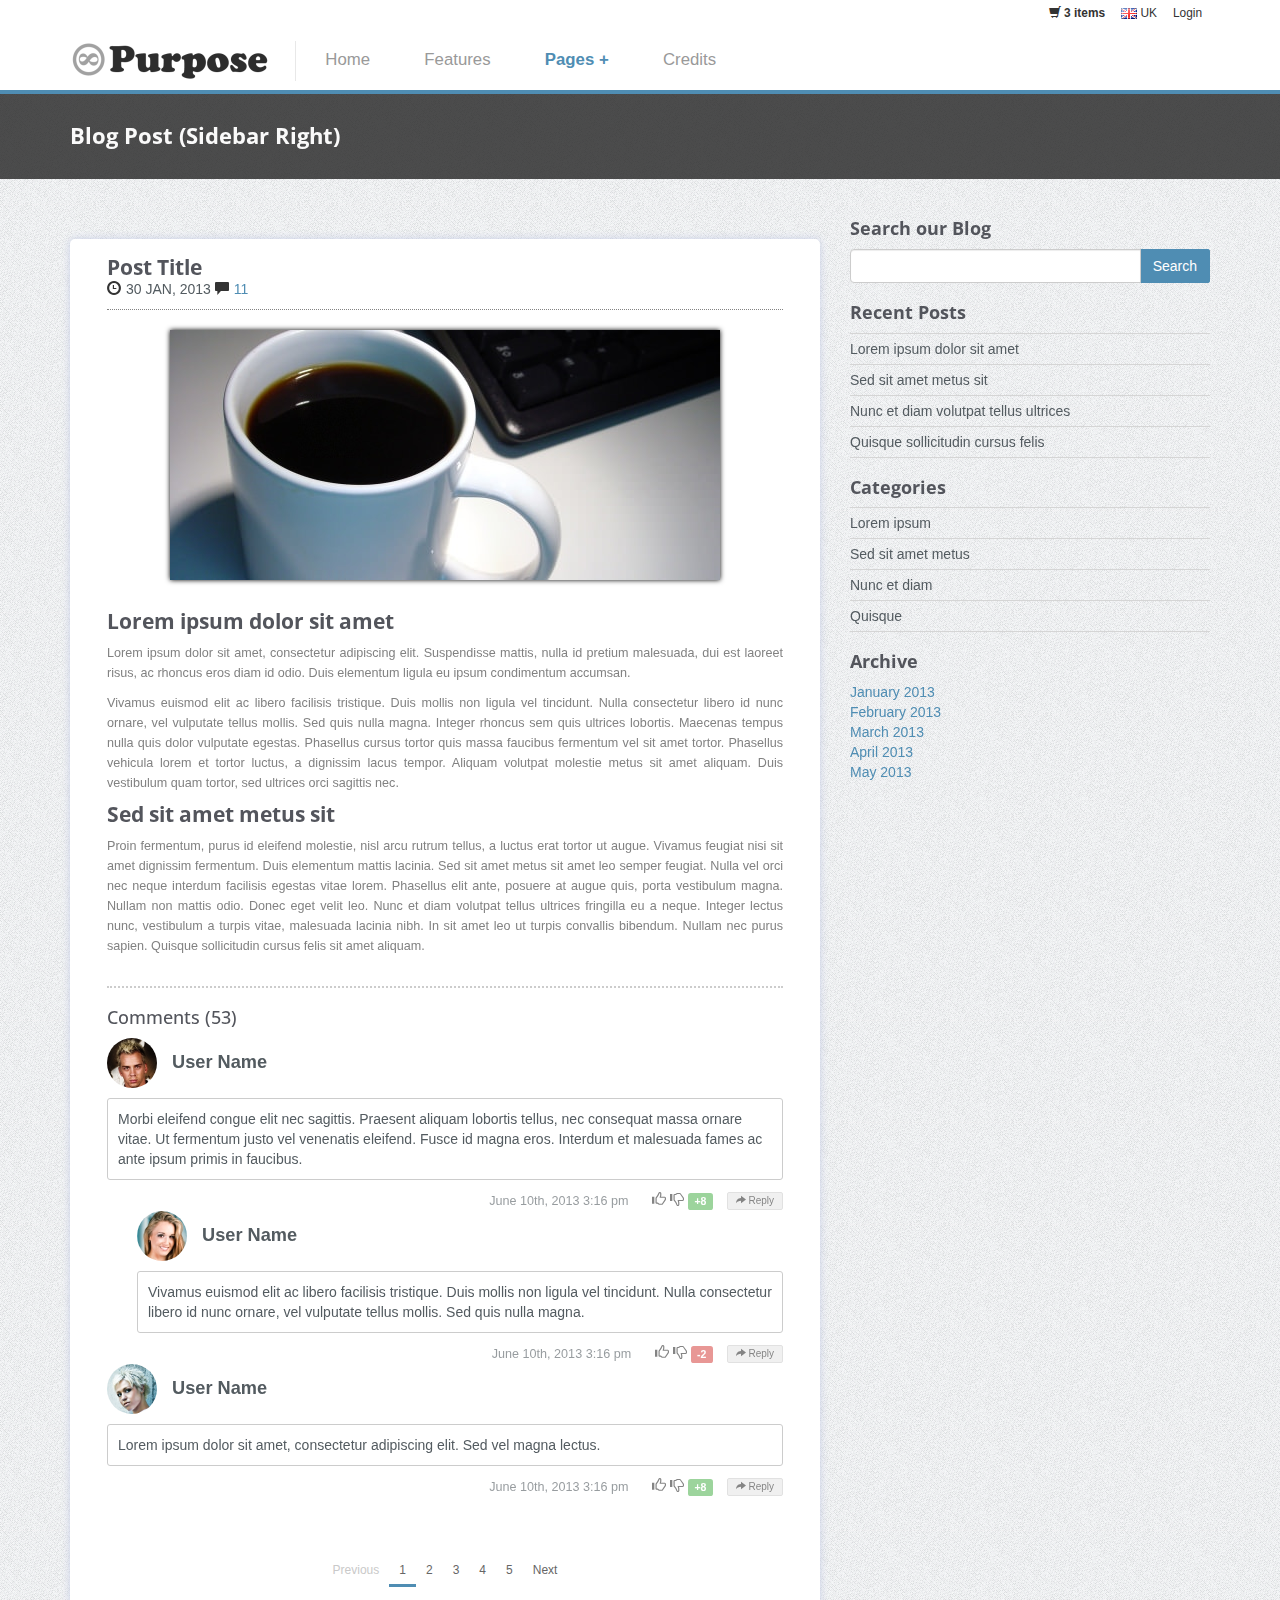
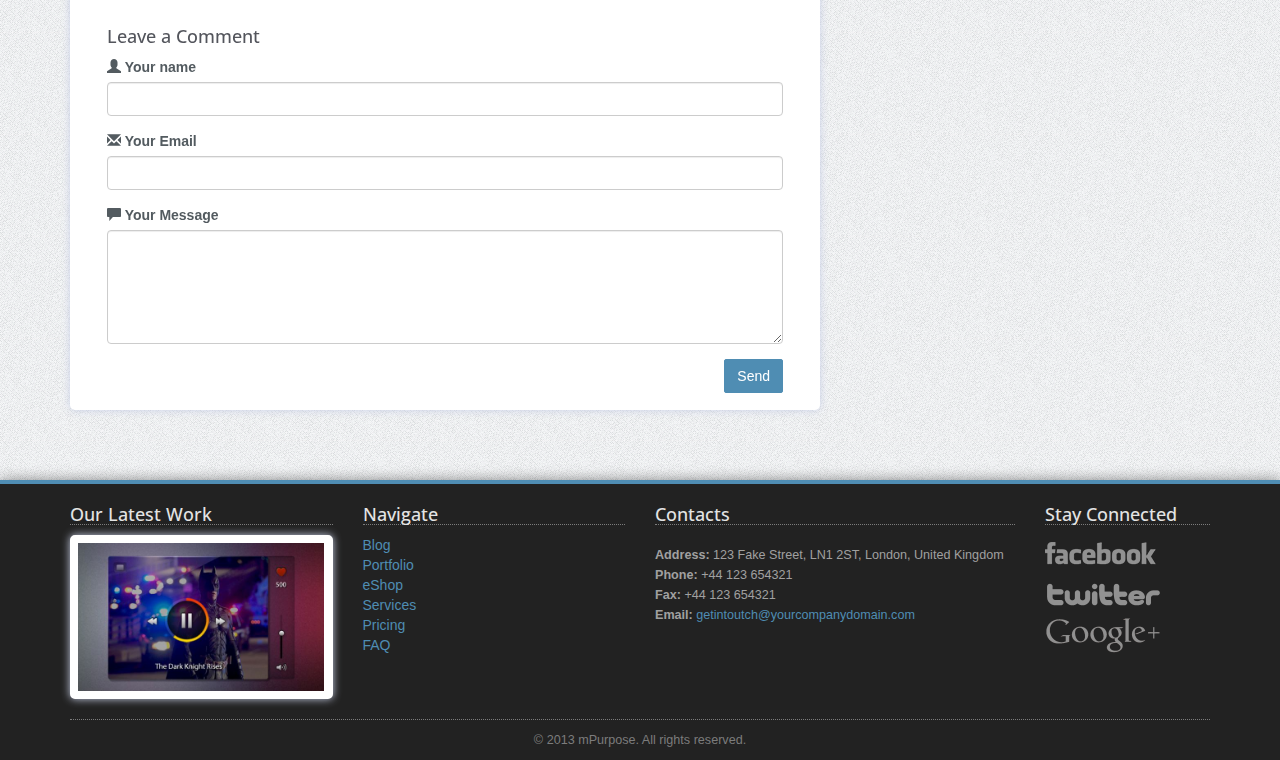
<file: page-blog-post-right-sidebar.html>
<!DOCTYPE html>
<!--[if lt IE 7]>      <html class="no-js lt-ie9 lt-ie8 lt-ie7"> <![endif]-->
<!--[if IE 7]>         <html class="no-js lt-ie9 lt-ie8"> <![endif]-->
<!--[if IE 8]>         <html class="no-js lt-ie9"> <![endif]-->
<!--[if gt IE 8]><!--> <html class="no-js"> <!--<![endif]-->
    <head>
        <meta charset="utf-8">
        <meta http-equiv="X-UA-Compatible" content="IE=edge,chrome=1">
        <title>mPurpose - Multipurpose Feature Rich Bootstrap Template</title>
        <meta name="description" content="">
        <meta name="viewport" content="width=device-width">

        <link rel="stylesheet" href="css/bootstrap.min.css">
        <link rel="stylesheet" href="css/icomoon-social.css">
        <link href='http://fonts.googleapis.com/css?family=Open+Sans:400,700,600,800' rel='stylesheet' type='text/css'>

        <link rel="stylesheet" href="css/leaflet.css" />
		<!--[if lte IE 8]>
		    <link rel="stylesheet" href="css/leaflet.ie.css" />
		<![endif]-->
		<link rel="stylesheet" href="css/main.css">

        <script src="js/modernizr-2.6.2-respond-1.1.0.min.js"></script>
    </head>
    <body>
        <!--[if lt IE 7]>
            <p class="chromeframe">You are using an <strong>outdated</strong> browser. Please <a href="http://browsehappy.com/">upgrade your browser</a> or <a href="http://www.google.com/chromeframe/?redirect=true">activate Google Chrome Frame</a> to improve your experience.</p>
        <![endif]-->
        

        <!-- Navigation & Logo-->
        <div class="mainmenu-wrapper">
	        <div class="container">
	        	<div class="menuextras">
					<div class="extras">
						<ul>
							<li class="shopping-cart-items"><i class="glyphicon glyphicon-shopping-cart icon-white"></i> <a href="page-shopping-cart.html"><b>3 items</b></a></li>
							<li>
								<div class="dropdown choose-country">
									<a class="#" data-toggle="dropdown" href="#"><img src="img/flags/gb.png" alt="Great Britain"> UK</a>
									<ul class="dropdown-menu" role="menu">
										<li role="menuitem"><a href="#"><img src="img/flags/us.png" alt="United States"> US</a></li>
										<li role="menuitem"><a href="#"><img src="img/flags/de.png" alt="Germany"> DE</a></li>
										<li role="menuitem"><a href="#"><img src="img/flags/es.png" alt="Spain"> ES</a></li>
									</ul>
								</div>
							</li>
			        		<li><a href="page-login.html">Login</a></li>
			        	</ul>
					</div>
		        </div>
		        <nav id="mainmenu" class="mainmenu">
					<ul>
						<li class="logo-wrapper"><a href="index.html"><img src="img/mPurpose-logo.png" alt="Multipurpose Twitter Bootstrap Template"></a></li>
						<li>
							<a href="index.html">Home</a>
						</li>
						<li>
							<a href="features.html">Features</a>
						</li>
						<li class="has-submenu active">
							<a href="#">Pages +</a>
							<div class="mainmenu-submenu">
								<div class="mainmenu-submenu-inner"> 
									<div>
										<h4>Homepage</h4>
										<ul>
											<li><a href="index.html">Homepage (Sample 1)</a></li>
											<li><a href="page-homepage-sample.html">Homepage (Sample 2)</a></li>
										</ul>
										<h4>Services & Pricing</h4>
										<ul>
											<li><a href="page-services-1-column.html">Services/Features (Rows)</a></li>
											<li><a href="page-services-3-columns.html">Services/Features (3 Columns)</a></li>
											<li><a href="page-services-4-columns.html">Services/Features (4 Columns)</a></li>
											<li><a href="page-pricing.html">Pricing Table</a></li>
										</ul>
										<h4>Team & Open Vacancies</h4>
										<ul>
											<li><a href="page-team.html">Our Team</a></li>
											<li><a href="page-vacancies.html">Open Vacancies (List)</a></li>
											<li><a href="page-job-details.html">Open Vacancies (Job Details)</a></li>
										</ul>
									</div>
									<div>
										<h4>Our Work (Portfolio)</h4>
										<ul>
											<li><a href="page-portfolio-2-columns-1.html">Portfolio (2 Columns, Option 1)</a></li>
											<li><a href="page-portfolio-2-columns-2.html">Portfolio (2 Columns, Option 2)</a></li>
											<li><a href="page-portfolio-3-columns-1.html">Portfolio (3 Columns, Option 1)</a></li>
											<li><a href="page-portfolio-3-columns-2.html">Portfolio (3 Columns, Option 2)</a></li>
											<li><a href="page-portfolio-item.html">Portfolio Item (Project) Description</a></li>
										</ul>
										<h4>General Pages</h4>
										<ul>
											<li><a href="page-about-us.html">About Us</a></li>
											<li><a href="page-contact-us.html">Contact Us</a></li>
											<li><a href="page-faq.html">Frequently Asked Questions</a></li>
											<li><a href="page-testimonials-clients.html">Testimonials & Clients</a></li>
											<li><a href="page-events.html">Events</a></li>
											<li><a href="page-404.html">404 Page</a></li>
											<li><a href="page-sitemap.html">Sitemap</a></li>
											<li><a href="page-login.html">Login</a></li>
											<li><a href="page-register.html">Register</a></li>
											<li><a href="page-password-reset.html">Password Reset</a></li>
											<li><a href="page-terms-privacy.html">Terms & Privacy</a></li>
											<li><a href="page-coming-soon.html">Coming Soon</a></li>
										</ul>
									</div>
									<div>
										<h4>eShop</h4>
										<ul>
											<li><a href="page-products-3-columns.html">Products listing (3 Columns)</a></li>
											<li><a href="page-products-4-columns.html">Products listing (4 Columns)</a></li>
											<li><a href="page-products-slider.html">Products Slider</a></li>
											<li><a href="page-product-details.html">Product Details</a></li>
											<li><a href="page-shopping-cart.html">Shopping Cart</a></li>
										</ul>
										<h4>Blog</h4>
										<ul>
											<li><a href="page-blog-posts.html">Blog Posts (List)</a></li>
											<li><a href="page-blog-post-right-sidebar.html">Blog Single Post (Right Sidebar)</a></li>
											<li><a href="page-blog-post-left-sidebar.html">Blog Single Post (Left Sidebar)</a></li>
											<li><a href="page-news.html">Latest & Featured News</a></li>
										</ul>
									</div>
								</div><!-- /mainmenu-submenu-inner -->
							</div><!-- /mainmenu-submenu -->
						</li>
						<li>
							<a href="credits.html">Credits</a>
						</li>
					</ul>
				</nav>
			</div>
		</div>

        <!-- Page Title -->
		<div class="section section-breadcrumbs">
			<div class="container">
				<div class="row">
					<div class="col-md-12">
						<h1>Blog Post (Sidebar Right)</h1>
					</div>
				</div>
			</div>
		</div>
        
        <div class="section">
	    	<div class="container">
				<div class="row">
					<!-- Blog Post -->
					<div class="col-sm-8">
						<div class="blog-post blog-single-post">
							<div class="single-post-title">
								<h3>Post Title</h3>
							</div>
							<div class="single-post-info">
								<i class="glyphicon glyphicon-time"></i>30 JAN, 2013 <a href="#" title="Show Comments"><i class="glyphicon glyphicon-comment"></i>11</a>
							</div>
							<div class="single-post-image">
								<img src="img/blog-large.jpg" alt="Post Title">
							</div>
							<div class="single-post-content">
								<h3>Lorem ipsum dolor sit amet</h3>
								<p>
									Lorem ipsum dolor sit amet, consectetur adipiscing elit. Suspendisse mattis, nulla id pretium malesuada, dui est laoreet risus, ac rhoncus eros diam id odio. Duis elementum ligula eu ipsum condimentum accumsan.
								</p>
								<p>
									Vivamus euismod elit ac libero facilisis tristique. Duis mollis non ligula vel tincidunt. Nulla consectetur libero id nunc ornare, vel vulputate tellus mollis. Sed quis nulla magna. Integer rhoncus sem quis ultrices lobortis. Maecenas tempus nulla quis dolor vulputate egestas. Phasellus cursus tortor quis massa faucibus fermentum vel sit amet tortor. Phasellus vehicula lorem et tortor luctus, a dignissim lacus tempor. Aliquam volutpat molestie metus sit amet aliquam. Duis vestibulum quam tortor, sed ultrices orci sagittis nec.
								</p>
								<h3>Sed sit amet metus sit</h3>
								<p>
									Proin fermentum, purus id eleifend molestie, nisl arcu rutrum tellus, a luctus erat tortor ut augue. Vivamus feugiat nisi sit amet dignissim fermentum. Duis elementum mattis lacinia. Sed sit amet metus sit amet leo semper feugiat. Nulla vel orci nec neque interdum facilisis egestas vitae lorem. Phasellus elit ante, posuere at augue quis, porta vestibulum magna. Nullam non mattis odio. Donec eget velit leo. Nunc et diam volutpat tellus ultrices fringilla eu a neque. Integer lectus nunc, vestibulum a turpis vitae, malesuada lacinia nibh. In sit amet leo ut turpis convallis bibendum. Nullam nec purus sapien. Quisque sollicitudin cursus felis sit amet aliquam.
								</p>
							</div>
							<!-- Comments -->
							<div class="post-coments">
								<h4>Comments (53)</h4>
								<ul class="post-comments">
									<li>
										<div class="comment-wrapper">
											<div class="comment-author"><img src="img/user1.jpg" alt="User Name"> User Name</div>
											<p>
												Morbi eleifend congue elit nec sagittis. Praesent aliquam lobortis tellus, nec consequat massa ornare vitae. Ut fermentum justo vel venenatis eleifend. Fusce id magna eros. Interdum et malesuada fames ac ante ipsum primis in faucibus.
											</p>
											<!-- Comment Controls -->
											<div class="comment-actions">
												<span class="comment-date">June 10th, 2013 3:16 pm</span>
												<a href="#" data-toggle="tooltip" data-original-title="Vote Up" class="show-tooltip"><i class="glyphicon glyphicon-thumbs-up"></i></a>
												<a href="#" data-toggle="tooltip" data-original-title="Vote Down" class="show-tooltip"><i class="glyphicon glyphicon-thumbs-down"></i></a>
												<span class="label label-success">+8</span>
												<a href="#" class="btn btn-micro btn-grey comment-reply-btn"><i class="glyphicon glyphicon-share-alt"></i> Reply</a>
											</div>
										</div>
									</li>
									<li>
										<ul>
											<li>
												<div class="comment-wrapper">
													<div class="comment-author"><img src="img/user2.jpg" alt="User Name"> User Name</div>
													<p>
														Vivamus euismod elit ac libero facilisis tristique. Duis mollis non ligula vel tincidunt. Nulla consectetur libero id nunc ornare, vel vulputate tellus mollis. Sed quis nulla magna.
													</p>
													<!-- Comment Controls -->
													<div class="comment-actions">
														<span class="comment-date">June 10th, 2013 3:16 pm</span>
														<a href="#" data-toggle="tooltip" data-original-title="Vote Up" class="show-tooltip"><i class="glyphicon glyphicon-thumbs-up"></i></a>
														<a href="#" data-toggle="tooltip" data-original-title="Vote Down" class="show-tooltip"><i class="glyphicon glyphicon-thumbs-down"></i></a>
														<span class="label label-danger">-2</span>
														<a href="#" class="btn btn-micro btn-grey comment-reply-btn"><i class="glyphicon glyphicon-share-alt"></i> Reply</a>
													</div>
												</div>
											</li>
										</ul>
									</li>
									<li>
										<div class="comment-wrapper">
											<div class="comment-author"><img src="img/user5.jpg" alt="User Name"> User Name</div>
											<p>
												Lorem ipsum dolor sit amet, consectetur adipiscing elit. Sed vel magna lectus.
											</p>
											<!-- Comment Controls -->
											<div class="comment-actions">
												<span class="comment-date">June 10th, 2013 3:16 pm</span>
												<a href="#" data-toggle="tooltip" data-original-title="Vote Up" class="show-tooltip"><i class="glyphicon glyphicon-thumbs-up"></i></a>
												<a href="#" data-toggle="tooltip" data-original-title="Vote Down" class="show-tooltip"><i class="glyphicon glyphicon-thumbs-down"></i></a>
												<span class="label label-success">+8</span>
												<a href="#" class="btn btn-micro btn-grey comment-reply-btn"><i class="glyphicon glyphicon-share-alt"></i> Reply</a>
											</div>
										</div>
									</li>
								</ul>
								<!-- Pagination -->
								<div class="pagination-wrapper ">
									<ul class="pagination pagination-sm">
										<li class="disabled"><a href="#">Previous</a></li>
										<li class="active"><a href="#">1</a></li>
										<li><a href="#">2</a></li>
										<li><a href="#">3</a></li>
										<li><a href="#">4</a></li>
										<li><a href="#">5</a></li>
										<li><a href="#">Next</a></li>
									</ul>
								</div>
								<!-- Comments Form -->
								<h4>Leave a Comment</h4>
								<div class="comment-form-wrapper">
									<form class="">
				        				<div class="form-group">
				        				 	<label for="comment-name"><i class="glyphicon glyphicon-user"></i> <b>Your name</b></label>
											<input class="form-control" id="comment-name" type="text" placeholder="">
										</div>
										<div class="form-group">
											<label for="comment-email"><i class="glyphicon glyphicon-envelope"></i> <b>Your Email</b></label>
											<input class="form-control" id="comment-email" type="text" placeholder="">
										</div>
										<div class="form-group">
											<label for="comment-message"><i class="glyphicon glyphicon-comment"></i> <b>Your Message</b></label>
											<textarea class="form-control" rows="5" id="comment-message"></textarea>
										</div>
										<div class="form-group">
											<button type="submit" class="btn btn-large pull-right">Send</button>
										</div>
										<div class="clearfix"></div>
				        			</form>
								</div>
								<!-- End Comment Form -->
							</div>
							<!-- End Comments -->
						</div>
					</div>
					<!-- End Blog Post -->
					<!-- Sidebar -->
					<div class="col-sm-4 blog-sidebar">
						<h4>Search our Blog</h4>
						<form>
							<div class="input-group">
								<input class="form-control input-md" id="appendedInputButtons" type="text">
								<span class="input-group-btn">
									<button class="btn btn-md" type="button">Search</button>
								</span>
							</div>
						</form>
						<h4>Recent Posts</h4>
						<ul class="recent-posts">
							<li><a href="#">Lorem ipsum dolor sit amet</a></li>
							<li><a href="#">Sed sit amet metus sit</a></li>
							<li><a href="#">Nunc et diam volutpat tellus ultrices</a></li>
							<li><a href="#">Quisque sollicitudin cursus felis</a></li>
						</ul>
						<h4>Categories</h4>
						<ul class="blog-categories">
							<li><a href="#">Lorem ipsum</a></li>
							<li><a href="#">Sed sit amet metus</a></li>
							<li><a href="#">Nunc et diam </a></li>
							<li><a href="#">Quisque</a></li>
						</ul>
						<h4>Archive</h4>
						<ul>
							<li><a href="#">January 2013</a></li>
							<li><a href="#">February 2013</a></li>
							<li><a href="#">March 2013</a></li>
							<li><a href="#">April 2013</a></li>
							<li><a href="#">May 2013</a></li>
						</ul>
					</div>
					<!-- End Sidebar -->
				</div>
			</div>
	    </div>

	    <!-- Footer -->
	    <div class="footer">
	    	<div class="container">
		    	<div class="row">
		    		<div class="col-footer col-md-3 col-xs-6">
		    			<h3>Our Latest Work</h3>
		    			<div class="portfolio-item">
							<div class="portfolio-image">
								<a href="page-portfolio-item.html"><img src="img/portfolio6.jpg" alt="Project Name"></a>
							</div>
						</div>
		    		</div>
		    		<div class="col-footer col-md-3 col-xs-6">
		    			<h3>Navigate</h3>
		    			<ul class="no-list-style footer-navigate-section">
		    				<li><a href="page-blog-posts.html">Blog</a></li>
		    				<li><a href="page-portfolio-3-columns-2.html">Portfolio</a></li>
		    				<li><a href="page-products-3-columns.html">eShop</a></li>
		    				<li><a href="page-services-3-columns.html">Services</a></li>
		    				<li><a href="page-pricing.html">Pricing</a></li>
		    				<li><a href="page-faq.html">FAQ</a></li>
		    			</ul>
		    		</div>
		    		
		    		<div class="col-footer col-md-4 col-xs-6">
		    			<h3>Contacts</h3>
		    			<p class="contact-us-details">
	        				<b>Address:</b> 123 Fake Street, LN1 2ST, London, United Kingdom<br/>
	        				<b>Phone:</b> +44 123 654321<br/>
	        				<b>Fax:</b> +44 123 654321<br/>
	        				<b>Email:</b> <a href="mailto:getintoutch@yourcompanydomain.com">getintoutch@yourcompanydomain.com</a>
	        			</p>
		    		</div>
		    		<div class="col-footer col-md-2 col-xs-6">
		    			<h3>Stay Connected</h3>
		    			<ul class="footer-stay-connected no-list-style">
		    				<li><a href="#" class="facebook"></a></li>
		    				<li><a href="#" class="twitter"></a></li>
		    				<li><a href="#" class="googleplus"></a></li>
		    			</ul>
		    		</div>
		    	</div>
		    	<div class="row">
		    		<div class="col-md-12">
		    			<div class="footer-copyright">&copy; 2013 mPurpose. All rights reserved.</div>
		    		</div>
		    	</div>
		    </div>
	    </div>

        <!-- Javascripts -->
        <script src="http://ajax.googleapis.com/ajax/libs/jquery/1.9.1/jquery.min.js"></script>
        <script>window.jQuery || document.write('<script src="js/jquery-1.9.1.min.js"><\/script>')</script>
        <script src="js/bootstrap.min.js"></script>
        <script src="http://cdn.leafletjs.com/leaflet-0.5.1/leaflet.js"></script>
        <script src="js/jquery.fitvids.js"></script>
        <script src="js/jquery.sequence-min.js"></script>
        <script src="js/jquery.bxslider.js"></script>
        <script src="js/main-menu.js"></script>
        <script src="js/template.js"></script>

    </body>
</html>
</file>
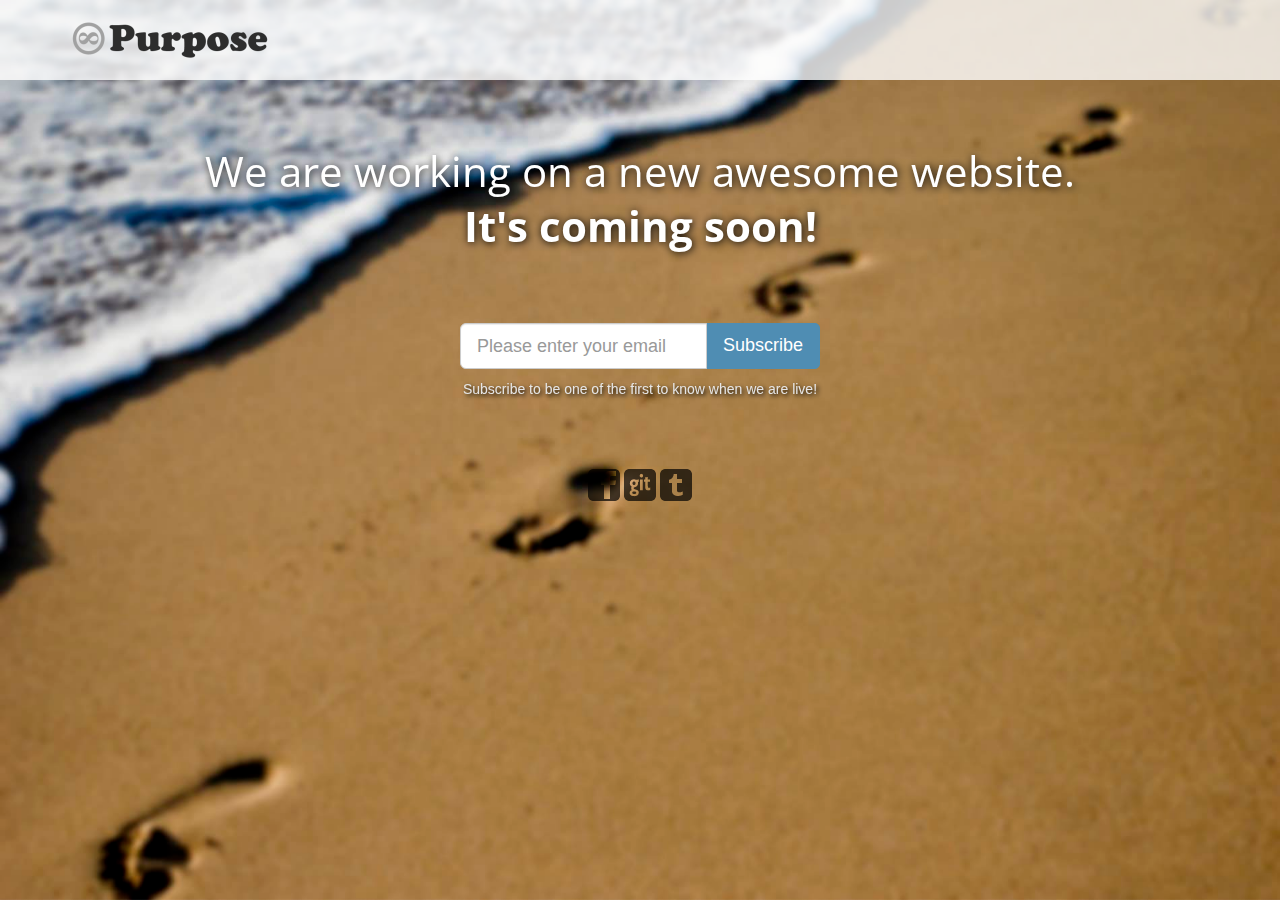
<file: page-coming-soon.html>
<!DOCTYPE html>
<!--[if lt IE 7]>      <html class="no-js lt-ie9 lt-ie8 lt-ie7"> <![endif]-->
<!--[if IE 7]>         <html class="no-js lt-ie9 lt-ie8"> <![endif]-->
<!--[if IE 8]>         <html class="no-js lt-ie9"> <![endif]-->
<!--[if gt IE 8]><!--> <html class="no-js"> <!--<![endif]-->
    <head>
        <meta charset="utf-8">
        <meta http-equiv="X-UA-Compatible" content="IE=edge,chrome=1">
        <title>mPurpose - Multipurpose Feature Rich Bootstrap Template</title>
        <meta name="description" content="">
        <meta name="viewport" content="width=device-width">

        <link rel="stylesheet" href="css/bootstrap.min.css">
        <link rel="stylesheet" href="css/coming-soon-social.css">
        <link href='http://fonts.googleapis.com/css?family=Open+Sans:400,700,600,800' rel='stylesheet' type='text/css'>
		<link rel="stylesheet" href="css/main.css">

        <script src="js/modernizr-2.6.2-respond-1.1.0.min.js"></script>
    </head>
    <body>
        <!--[if lt IE 7]>
            <p class="chromeframe">You are using an <strong>outdated</strong> browser. Please <a href="http://browsehappy.com/">upgrade your browser</a> or <a href="http://www.google.com/chromeframe/?redirect=true">activate Google Chrome Frame</a> to improve your experience.</p>
        <![endif]-->
        

        
        <img alt="full screen background image" src="img/launch-bg.jpg" class="full-screen-background" />
        <div class="coming-soon-top">
        	<div class="container">
        		<div class="row">
	        		<div class="col-md-12">
	        			<div class="logo-wrapper">
	        				<a href="page-coming-soon.html"><img src="img/mPurpose-logo.png" alt="Multipurpose Twitter Bootstrap Template"></a>
	        			</div>
	        		</div>
	        	</div>
        	</div>
		</div>
		<div class="coming-soon-content">
			<h3>We are working on a new awesome website.<br/><b>It's coming soon!</b></h3>
			
			<div class="coming-soon-subscribe container">
                <div class="row">
                    <div class="col-lg-4 col-lg-offset-4 col-sm-6 col-sm-offset-3">
                        <div class="input-group">
                            <input type="text" class="form-control input-lg" placeholder="Please enter your email">
                            <span class="input-group-btn">
                                <button class="btn btn-lg" type="button">Subscribe</button>
                            </span>
                        </div>
                        <p>Subscribe to be one of the first to know when we are live!</p>
                    </div>
                    <div class="col-lg-4 col-lg-offset-4 col-sm-6 col-sm-offset-3">
        				<div class="coming-soon-social">
        					<a href="#" data-toggle="tooltip" data-original-title="Join Us!" data-placement="top" class="show-tooltip"><i class="icon-facebook"></i></a>
        					<a href="#" data-toggle="tooltip" data-original-title="Join Us!" data-placement="top" class="show-tooltip"><i class="icon-github"></i></a>
        					<a href="#" data-toggle="tooltip" data-original-title="Join Us!" data-placement="top" class="show-tooltip"><i class="icon-tumblr"></i></a>
        				</div>
                    </div>
                </div>
			</div>
		</div>

        <!-- Javascripts -->
        <script src="http://ajax.googleapis.com/ajax/libs/jquery/1.9.1/jquery.min.js"></script>
        <script>window.jQuery || document.write('<script src="js/jquery-1.9.1.min.js"><\/script>')</script>
		<script src="js/bootstrap.min.js"></script>

        <script>
        	$('.show-tooltip').tooltip();
        </script>

    </body>
</html>
</file>
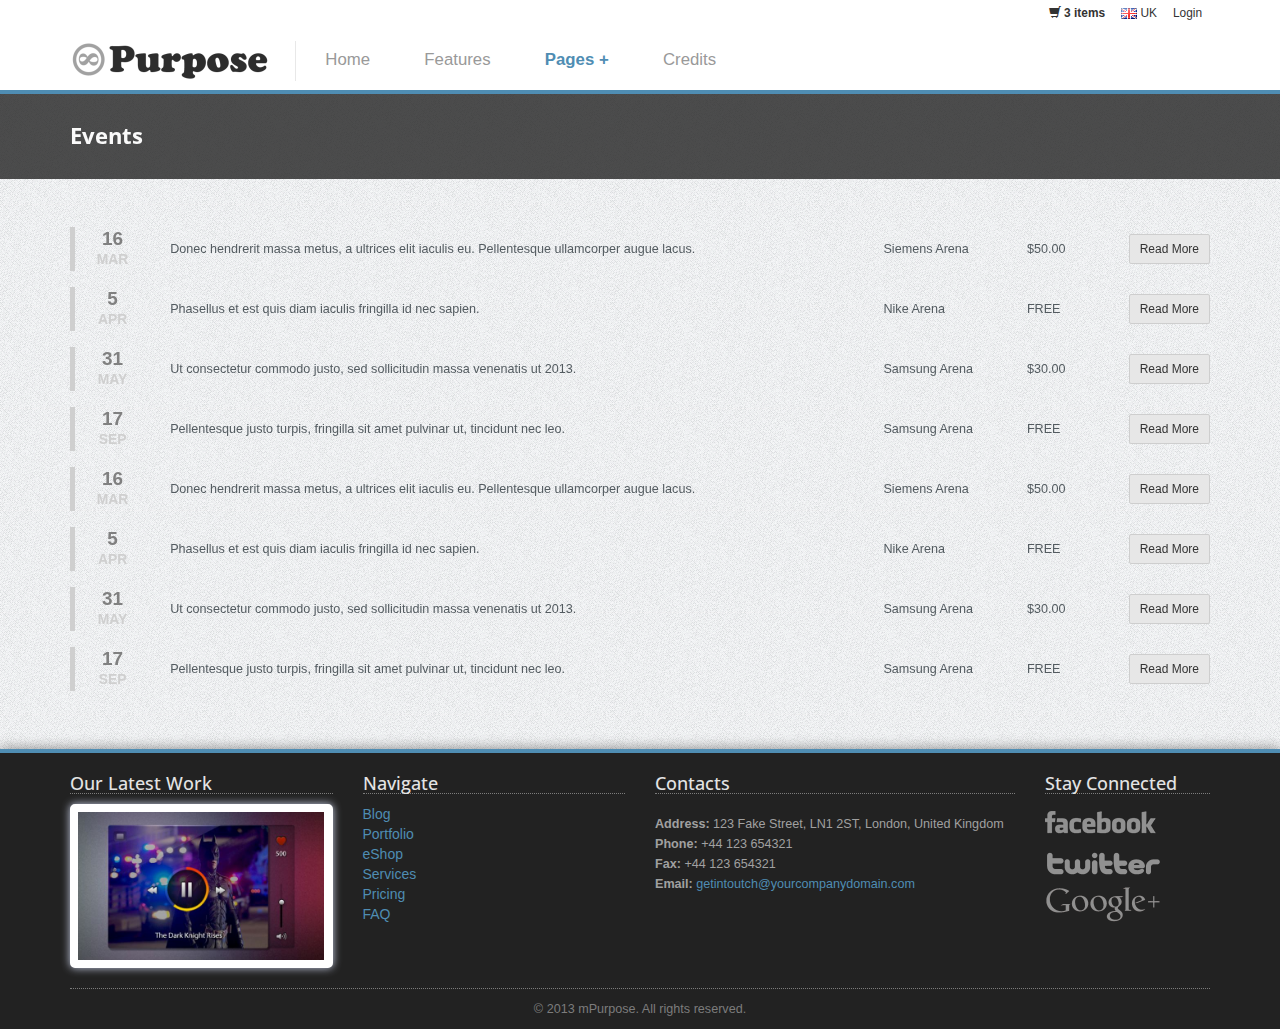
<file: page-events.html>
<!DOCTYPE html>
<!--[if lt IE 7]>      <html class="no-js lt-ie9 lt-ie8 lt-ie7"> <![endif]-->
<!--[if IE 7]>         <html class="no-js lt-ie9 lt-ie8"> <![endif]-->
<!--[if IE 8]>         <html class="no-js lt-ie9"> <![endif]-->
<!--[if gt IE 8]><!--> <html class="no-js"> <!--<![endif]-->
    <head>
        <meta charset="utf-8">
        <meta http-equiv="X-UA-Compatible" content="IE=edge,chrome=1">
        <title>mPurpose - Multipurpose Feature Rich Bootstrap Template</title>
        <meta name="description" content="">
        <meta name="viewport" content="width=device-width">

        <link rel="stylesheet" href="css/bootstrap.min.css">
        <link rel="stylesheet" href="css/icomoon-social.css">
        <link href='http://fonts.googleapis.com/css?family=Open+Sans:400,700,600,800' rel='stylesheet' type='text/css'>

        <link rel="stylesheet" href="css/leaflet.css" />
		<!--[if lte IE 8]>
		    <link rel="stylesheet" href="css/leaflet.ie.css" />
		<![endif]-->
		<link rel="stylesheet" href="css/main.css">

        <script src="js/modernizr-2.6.2-respond-1.1.0.min.js"></script>
    </head>
    <body>
        <!--[if lt IE 7]>
            <p class="chromeframe">You are using an <strong>outdated</strong> browser. Please <a href="http://browsehappy.com/">upgrade your browser</a> or <a href="http://www.google.com/chromeframe/?redirect=true">activate Google Chrome Frame</a> to improve your experience.</p>
        <![endif]-->
        

        <!-- Navigation & Logo-->
        <div class="mainmenu-wrapper">
	        <div class="container">
	        	<div class="menuextras">
					<div class="extras">
						<ul>
							<li class="shopping-cart-items"><i class="glyphicon glyphicon-shopping-cart icon-white"></i> <a href="page-shopping-cart.html"><b>3 items</b></a></li>
							<li>
								<div class="dropdown choose-country">
									<a class="#" data-toggle="dropdown" href="#"><img src="img/flags/gb.png" alt="Great Britain"> UK</a>
									<ul class="dropdown-menu" role="menu">
										<li role="menuitem"><a href="#"><img src="img/flags/us.png" alt="United States"> US</a></li>
										<li role="menuitem"><a href="#"><img src="img/flags/de.png" alt="Germany"> DE</a></li>
										<li role="menuitem"><a href="#"><img src="img/flags/es.png" alt="Spain"> ES</a></li>
									</ul>
								</div>
							</li>
			        		<li><a href="page-login.html">Login</a></li>
			        	</ul>
					</div>
		        </div>
		        <nav id="mainmenu" class="mainmenu">
					<ul>
						<li class="logo-wrapper"><a href="index.html"><img src="img/mPurpose-logo.png" alt="Multipurpose Twitter Bootstrap Template"></a></li>
						<li>
							<a href="index.html">Home</a>
						</li>
						<li>
							<a href="features.html">Features</a>
						</li>
						<li class="has-submenu active">
							<a href="#">Pages +</a>
							<div class="mainmenu-submenu">
								<div class="mainmenu-submenu-inner"> 
									<div>
										<h4>Homepage</h4>
										<ul>
											<li><a href="index.html">Homepage (Sample 1)</a></li>
											<li><a href="page-homepage-sample.html">Homepage (Sample 2)</a></li>
										</ul>
										<h4>Services & Pricing</h4>
										<ul>
											<li><a href="page-services-1-column.html">Services/Features (Rows)</a></li>
											<li><a href="page-services-3-columns.html">Services/Features (3 Columns)</a></li>
											<li><a href="page-services-4-columns.html">Services/Features (4 Columns)</a></li>
											<li><a href="page-pricing.html">Pricing Table</a></li>
										</ul>
										<h4>Team & Open Vacancies</h4>
										<ul>
											<li><a href="page-team.html">Our Team</a></li>
											<li><a href="page-vacancies.html">Open Vacancies (List)</a></li>
											<li><a href="page-job-details.html">Open Vacancies (Job Details)</a></li>
										</ul>
									</div>
									<div>
										<h4>Our Work (Portfolio)</h4>
										<ul>
											<li><a href="page-portfolio-2-columns-1.html">Portfolio (2 Columns, Option 1)</a></li>
											<li><a href="page-portfolio-2-columns-2.html">Portfolio (2 Columns, Option 2)</a></li>
											<li><a href="page-portfolio-3-columns-1.html">Portfolio (3 Columns, Option 1)</a></li>
											<li><a href="page-portfolio-3-columns-2.html">Portfolio (3 Columns, Option 2)</a></li>
											<li><a href="page-portfolio-item.html">Portfolio Item (Project) Description</a></li>
										</ul>
										<h4>General Pages</h4>
										<ul>
											<li><a href="page-about-us.html">About Us</a></li>
											<li><a href="page-contact-us.html">Contact Us</a></li>
											<li><a href="page-faq.html">Frequently Asked Questions</a></li>
											<li><a href="page-testimonials-clients.html">Testimonials & Clients</a></li>
											<li><a href="page-events.html">Events</a></li>
											<li><a href="page-404.html">404 Page</a></li>
											<li><a href="page-sitemap.html">Sitemap</a></li>
											<li><a href="page-login.html">Login</a></li>
											<li><a href="page-register.html">Register</a></li>
											<li><a href="page-password-reset.html">Password Reset</a></li>
											<li><a href="page-terms-privacy.html">Terms & Privacy</a></li>
											<li><a href="page-coming-soon.html">Coming Soon</a></li>
										</ul>
									</div>
									<div>
										<h4>eShop</h4>
										<ul>
											<li><a href="page-products-3-columns.html">Products listing (3 Columns)</a></li>
											<li><a href="page-products-4-columns.html">Products listing (4 Columns)</a></li>
											<li><a href="page-products-slider.html">Products Slider</a></li>
											<li><a href="page-product-details.html">Product Details</a></li>
											<li><a href="page-shopping-cart.html">Shopping Cart</a></li>
										</ul>
										<h4>Blog</h4>
										<ul>
											<li><a href="page-blog-posts.html">Blog Posts (List)</a></li>
											<li><a href="page-blog-post-right-sidebar.html">Blog Single Post (Right Sidebar)</a></li>
											<li><a href="page-blog-post-left-sidebar.html">Blog Single Post (Left Sidebar)</a></li>
											<li><a href="page-news.html">Latest & Featured News</a></li>
										</ul>
									</div>
								</div><!-- /mainmenu-submenu-inner -->
							</div><!-- /mainmenu-submenu -->
						</li>
						<li>
							<a href="credits.html">Credits</a>
						</li>
					</ul>
				</nav>
			</div>
		</div>

        <!-- Page Title -->
		<div class="section section-breadcrumbs">
			<div class="container">
				<div class="row">
					<div class="col-md-12">
						<h1>Events</h1>
					</div>
				</div>
			</div>
		</div>
        
        <div class="section">
	    	<div class="container">
	    		<div class="row">
	    			<div class="col-md-12">
	    				<table class="events-list">
	    					<tr>
	    						<td>
	    							<div class="event-date">
	    								<div class="event-day">16</div>
	    								<div class="event-month">MAR</div>
	    							</div>
	    						</td>
	    						<td>
	    							Donec hendrerit massa metus, a ultrices elit iaculis eu. Pellentesque ullamcorper augue lacus.
	    						</td>
	    						<td class="event-venue hidden-xs"><i class="icon-map-marker"></i> Siemens Arena</td>
	    						<td class="event-price hidden-xs">$50.00</td>
	    						<td><a href="#" class="btn btn-grey btn-sm event-more">Read More</a></td>
	    					</tr>
	    					<tr>
	    						<td>
	    							<div class="event-date">
	    								<div class="event-day">5</div>
	    								<div class="event-month">APR</div>
	    							</div>
	    						</td>
	    						<td>
	    							Phasellus et est quis diam iaculis fringilla id nec sapien.
	    						</td>
	    						<td class="event-venue hidden-xs"><i class="icon-map-marker"></i> Nike Arena</td>
	    						<td class="event-price hidden-xs">FREE</td>
	    						<td><a href="#" class="btn btn-grey btn-sm event-more">Read More</a></td>
	    					</tr>
	    					<tr>
	    						<td>
	    							<div class="event-date">
	    								<div class="event-day">31</div>
	    								<div class="event-month">MAY</div>
	    							</div>
	    						</td>
	    						<td>
	    							Ut consectetur commodo justo, sed sollicitudin massa venenatis ut 2013.
	    						</td>
	    						<td class="event-venue hidden-xs"><i class="icon-map-marker"></i> Samsung Arena</td>
	    						<td class="event-price hidden-xs">$30.00</td>
	    						<td><a href="#" class="btn btn-grey btn-sm event-more">Read More</a></td>
	    					</tr>
	    					<tr>
	    						<td>
	    							<div class="event-date">
	    								<div class="event-day">17</div>
	    								<div class="event-month">SEP</div>
	    							</div>
	    						</td>
	    						<td>
	    							Pellentesque justo turpis, fringilla sit amet pulvinar ut, tincidunt nec leo.
	    						</td>
	    						<td class="event-venue hidden-xs"><i class="icon-map-marker"></i> Samsung Arena</td>
	    						<td class="event-price hidden-xs">FREE</td>
	    						<td><a href="#" class="btn btn-grey btn-sm event-more">Read More</a></td>
	    					</tr>
	    					<tr>
	    						<td>
	    							<div class="event-date">
	    								<div class="event-day">16</div>
	    								<div class="event-month">MAR</div>
	    							</div>
	    						</td>
	    						<td>
	    							Donec hendrerit massa metus, a ultrices elit iaculis eu. Pellentesque ullamcorper augue lacus.
	    						</td>
	    						<td class="event-venue hidden-xs"><i class="icon-map-marker"></i> Siemens Arena</td>
	    						<td class="event-price hidden-xs">$50.00</td>
	    						<td><a href="#" class="btn btn-grey btn-sm event-more">Read More</a></td>
	    					</tr>
	    					<tr>
	    						<td>
	    							<div class="event-date">
	    								<div class="event-day">5</div>
	    								<div class="event-month">APR</div>
	    							</div>
	    						</td>
	    						<td>
	    							Phasellus et est quis diam iaculis fringilla id nec sapien.
	    						</td>
	    						<td class="event-venue hidden-xs"><i class="icon-map-marker"></i> Nike Arena</td>
	    						<td class="event-price hidden-xs">FREE</td>
	    						<td><a href="#" class="btn btn-grey btn-sm event-more">Read More</a></td>
	    					</tr>
	    					<tr>
	    						<td>
	    							<div class="event-date">
	    								<div class="event-day">31</div>
	    								<div class="event-month">MAY</div>
	    							</div>
	    						</td>
	    						<td>
	    							Ut consectetur commodo justo, sed sollicitudin massa venenatis ut 2013.
	    						</td>
	    						<td class="event-venue hidden-xs"><i class="icon-map-marker"></i> Samsung Arena</td>
	    						<td class="event-price hidden-xs">$30.00</td>
	    						<td><a href="#" class="btn btn-grey btn-sm event-more">Read More</a></td>
	    					</tr>
	    					<tr>
	    						<td>
	    							<div class="event-date">
	    								<div class="event-day">17</div>
	    								<div class="event-month">SEP</div>
	    							</div>
	    						</td>
	    						<td>
	    							Pellentesque justo turpis, fringilla sit amet pulvinar ut, tincidunt nec leo.
	    						</td>
	    						<td class="event-venue hidden-xs"><i class="icon-map-marker"></i> Samsung Arena</td>
	    						<td class="event-price hidden-xs">FREE</td>
	    						<td><a href="#" class="btn btn-grey btn-sm event-more">Read More</a></td>
	    					</tr>
	    				</table>
	    			</div>
	    		</div>
			</div>
		</div>

	    <!-- Footer -->
	    <div class="footer">
	    	<div class="container">
		    	<div class="row">
		    		<div class="col-footer col-md-3 col-xs-6">
		    			<h3>Our Latest Work</h3>
		    			<div class="portfolio-item">
							<div class="portfolio-image">
								<a href="page-portfolio-item.html"><img src="img/portfolio6.jpg" alt="Project Name"></a>
							</div>
						</div>
		    		</div>
		    		<div class="col-footer col-md-3 col-xs-6">
		    			<h3>Navigate</h3>
		    			<ul class="no-list-style footer-navigate-section">
		    				<li><a href="page-blog-posts.html">Blog</a></li>
		    				<li><a href="page-portfolio-3-columns-2.html">Portfolio</a></li>
		    				<li><a href="page-products-3-columns.html">eShop</a></li>
		    				<li><a href="page-services-3-columns.html">Services</a></li>
		    				<li><a href="page-pricing.html">Pricing</a></li>
		    				<li><a href="page-faq.html">FAQ</a></li>
		    			</ul>
		    		</div>
		    		
		    		<div class="col-footer col-md-4 col-xs-6">
		    			<h3>Contacts</h3>
		    			<p class="contact-us-details">
	        				<b>Address:</b> 123 Fake Street, LN1 2ST, London, United Kingdom<br/>
	        				<b>Phone:</b> +44 123 654321<br/>
	        				<b>Fax:</b> +44 123 654321<br/>
	        				<b>Email:</b> <a href="mailto:getintoutch@yourcompanydomain.com">getintoutch@yourcompanydomain.com</a>
	        			</p>
		    		</div>
		    		<div class="col-footer col-md-2 col-xs-6">
		    			<h3>Stay Connected</h3>
		    			<ul class="footer-stay-connected no-list-style">
		    				<li><a href="#" class="facebook"></a></li>
		    				<li><a href="#" class="twitter"></a></li>
		    				<li><a href="#" class="googleplus"></a></li>
		    			</ul>
		    		</div>
		    	</div>
		    	<div class="row">
		    		<div class="col-md-12">
		    			<div class="footer-copyright">&copy; 2013 mPurpose. All rights reserved.</div>
		    		</div>
		    	</div>
		    </div>
	    </div>

        <!-- Javascripts -->
        <script src="http://ajax.googleapis.com/ajax/libs/jquery/1.9.1/jquery.min.js"></script>
        <script>window.jQuery || document.write('<script src="js/jquery-1.9.1.min.js"><\/script>')</script>
        <script src="js/bootstrap.min.js"></script>
        <script src="http://cdn.leafletjs.com/leaflet-0.5.1/leaflet.js"></script>
        <script src="js/jquery.fitvids.js"></script>
        <script src="js/jquery.sequence-min.js"></script>
        <script src="js/jquery.bxslider.js"></script>
        <script src="js/main-menu.js"></script>
        <script src="js/template.js"></script>

    </body>
</html>
</file>
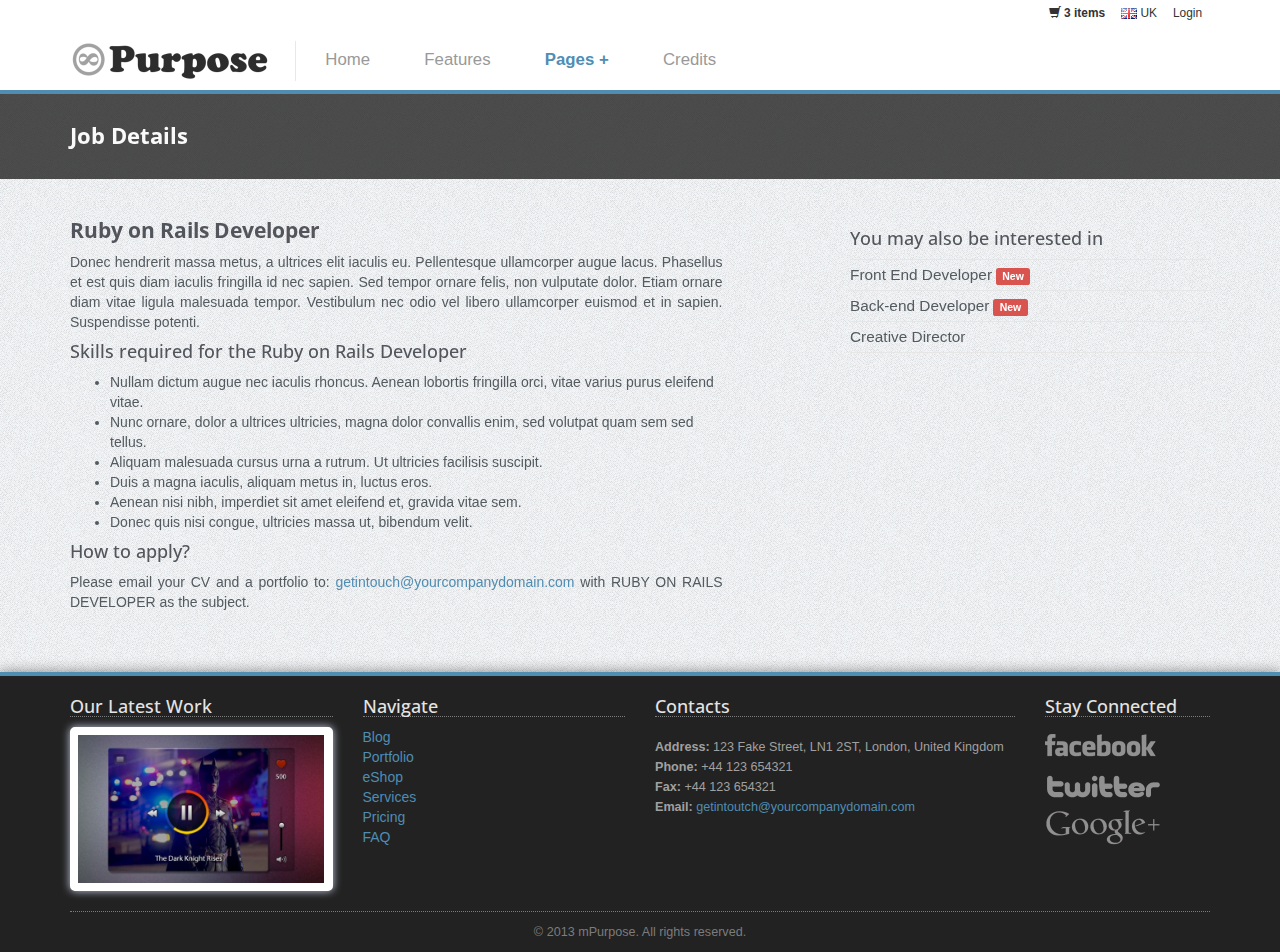
<file: page-job-details.html>
<!DOCTYPE html>
<!--[if lt IE 7]>      <html class="no-js lt-ie9 lt-ie8 lt-ie7"> <![endif]-->
<!--[if IE 7]>         <html class="no-js lt-ie9 lt-ie8"> <![endif]-->
<!--[if IE 8]>         <html class="no-js lt-ie9"> <![endif]-->
<!--[if gt IE 8]><!--> <html class="no-js"> <!--<![endif]-->
    <head>
        <meta charset="utf-8">
        <meta http-equiv="X-UA-Compatible" content="IE=edge,chrome=1">
        <title>mPurpose - Multipurpose Feature Rich Bootstrap Template</title>
        <meta name="description" content="">
        <meta name="viewport" content="width=device-width">

        <link rel="stylesheet" href="css/bootstrap.min.css">
        <link rel="stylesheet" href="css/icomoon-social.css">
        <link href='http://fonts.googleapis.com/css?family=Open+Sans:400,700,600,800' rel='stylesheet' type='text/css'>

        <link rel="stylesheet" href="css/leaflet.css" />
		<!--[if lte IE 8]>
		    <link rel="stylesheet" href="css/leaflet.ie.css" />
		<![endif]-->
		<link rel="stylesheet" href="css/main.css">

        <script src="js/modernizr-2.6.2-respond-1.1.0.min.js"></script>
    </head>
    <body>
        <!--[if lt IE 7]>
            <p class="chromeframe">You are using an <strong>outdated</strong> browser. Please <a href="http://browsehappy.com/">upgrade your browser</a> or <a href="http://www.google.com/chromeframe/?redirect=true">activate Google Chrome Frame</a> to improve your experience.</p>
        <![endif]-->
        

        <!-- Navigation & Logo-->
        <div class="mainmenu-wrapper">
	        <div class="container">
	        	<div class="menuextras">
					<div class="extras">
						<ul>
							<li class="shopping-cart-items"><i class="glyphicon glyphicon-shopping-cart icon-white"></i> <a href="page-shopping-cart.html"><b>3 items</b></a></li>
							<li>
								<div class="dropdown choose-country">
									<a class="#" data-toggle="dropdown" href="#"><img src="img/flags/gb.png" alt="Great Britain"> UK</a>
									<ul class="dropdown-menu" role="menu">
										<li role="menuitem"><a href="#"><img src="img/flags/us.png" alt="United States"> US</a></li>
										<li role="menuitem"><a href="#"><img src="img/flags/de.png" alt="Germany"> DE</a></li>
										<li role="menuitem"><a href="#"><img src="img/flags/es.png" alt="Spain"> ES</a></li>
									</ul>
								</div>
							</li>
			        		<li><a href="page-login.html">Login</a></li>
			        	</ul>
					</div>
		        </div>
		        <nav id="mainmenu" class="mainmenu">
					<ul>
						<li class="logo-wrapper"><a href="index.html"><img src="img/mPurpose-logo.png" alt="Multipurpose Twitter Bootstrap Template"></a></li>
						<li>
							<a href="index.html">Home</a>
						</li>
						<li>
							<a href="features.html">Features</a>
						</li>
						<li class="has-submenu active">
							<a href="#">Pages +</a>
							<div class="mainmenu-submenu">
								<div class="mainmenu-submenu-inner"> 
									<div>
										<h4>Homepage</h4>
										<ul>
											<li><a href="index.html">Homepage (Sample 1)</a></li>
											<li><a href="page-homepage-sample.html">Homepage (Sample 2)</a></li>
										</ul>
										<h4>Services & Pricing</h4>
										<ul>
											<li><a href="page-services-1-column.html">Services/Features (Rows)</a></li>
											<li><a href="page-services-3-columns.html">Services/Features (3 Columns)</a></li>
											<li><a href="page-services-4-columns.html">Services/Features (4 Columns)</a></li>
											<li><a href="page-pricing.html">Pricing Table</a></li>
										</ul>
										<h4>Team & Open Vacancies</h4>
										<ul>
											<li><a href="page-team.html">Our Team</a></li>
											<li><a href="page-vacancies.html">Open Vacancies (List)</a></li>
											<li><a href="page-job-details.html">Open Vacancies (Job Details)</a></li>
										</ul>
									</div>
									<div>
										<h4>Our Work (Portfolio)</h4>
										<ul>
											<li><a href="page-portfolio-2-columns-1.html">Portfolio (2 Columns, Option 1)</a></li>
											<li><a href="page-portfolio-2-columns-2.html">Portfolio (2 Columns, Option 2)</a></li>
											<li><a href="page-portfolio-3-columns-1.html">Portfolio (3 Columns, Option 1)</a></li>
											<li><a href="page-portfolio-3-columns-2.html">Portfolio (3 Columns, Option 2)</a></li>
											<li><a href="page-portfolio-item.html">Portfolio Item (Project) Description</a></li>
										</ul>
										<h4>General Pages</h4>
										<ul>
											<li><a href="page-about-us.html">About Us</a></li>
											<li><a href="page-contact-us.html">Contact Us</a></li>
											<li><a href="page-faq.html">Frequently Asked Questions</a></li>
											<li><a href="page-testimonials-clients.html">Testimonials & Clients</a></li>
											<li><a href="page-events.html">Events</a></li>
											<li><a href="page-404.html">404 Page</a></li>
											<li><a href="page-sitemap.html">Sitemap</a></li>
											<li><a href="page-login.html">Login</a></li>
											<li><a href="page-register.html">Register</a></li>
											<li><a href="page-password-reset.html">Password Reset</a></li>
											<li><a href="page-terms-privacy.html">Terms & Privacy</a></li>
											<li><a href="page-coming-soon.html">Coming Soon</a></li>
										</ul>
									</div>
									<div>
										<h4>eShop</h4>
										<ul>
											<li><a href="page-products-3-columns.html">Products listing (3 Columns)</a></li>
											<li><a href="page-products-4-columns.html">Products listing (4 Columns)</a></li>
											<li><a href="page-products-slider.html">Products Slider</a></li>
											<li><a href="page-product-details.html">Product Details</a></li>
											<li><a href="page-shopping-cart.html">Shopping Cart</a></li>
										</ul>
										<h4>Blog</h4>
										<ul>
											<li><a href="page-blog-posts.html">Blog Posts (List)</a></li>
											<li><a href="page-blog-post-right-sidebar.html">Blog Single Post (Right Sidebar)</a></li>
											<li><a href="page-blog-post-left-sidebar.html">Blog Single Post (Left Sidebar)</a></li>
											<li><a href="page-news.html">Latest & Featured News</a></li>
										</ul>
									</div>
								</div><!-- /mainmenu-submenu-inner -->
							</div><!-- /mainmenu-submenu -->
						</li>
						<li>
							<a href="credits.html">Credits</a>
						</li>
					</ul>
				</nav>
			</div>
		</div>

        <!-- Page Title -->
		<div class="section section-breadcrumbs">
			<div class="container">
				<div class="row">
					<div class="col-md-12">
						<h1>Job Details</h1>
					</div>
				</div>
			</div>
		</div>
        
        <div class="section">
	    	<div class="container">
				<div class="row">
					<div class="col-md-7">
						<!-- Job Description -->
						<div class="job-details-wrapper">
							<h3>Ruby on Rails Developer</h3>
							<p>
								Donec hendrerit massa metus, a ultrices elit iaculis eu. Pellentesque ullamcorper augue lacus. Phasellus et est quis diam iaculis fringilla id nec sapien. Sed tempor ornare felis, non vulputate dolor. Etiam ornare diam vitae ligula malesuada tempor. Vestibulum nec odio vel libero ullamcorper euismod et in sapien. Suspendisse potenti.
							</p>
							<h4>Skills required for the Ruby on Rails Developer</h4>
							<ul>
								<li>Nullam dictum augue nec iaculis rhoncus. Aenean lobortis fringilla orci, vitae varius purus eleifend vitae.</li>
								<li>Nunc ornare, dolor a ultrices ultricies, magna dolor convallis enim, sed volutpat quam sem sed tellus.</li>
								<li>Aliquam malesuada cursus urna a rutrum. Ut ultricies facilisis suscipit.</li>
								<li>Duis a magna iaculis, aliquam metus in, luctus eros.</li>
								<li>Aenean nisi nibh, imperdiet sit amet eleifend et, gravida vitae sem.</li>
								<li>Donec quis nisi congue, ultricies massa ut, bibendum velit.</li>
							</ul>
							<h4>How to apply?</h4>
							<p>
								Please email your CV and a portfolio to: <a href="mailto:getintouch@yourcompanydomain.com">getintouch@yourcompanydomain.com</a> with RUBY ON RAILS DEVELOPER as the subject.
							</p>
						</div>
						<!-- End Job Description -->
					</div>
					<!-- Sidebar -->
					<div class="col-md-4 col-md-offset-1">
						<h4>You may also be interested in</h4>
						<table class="jobs-list">
	    					<tr>
	    						<td class="job-position">
	    							<a href="#">Front End Developer</a> <span class="label label-danger">New</span>
	    						</td>
	    					</tr>
	    					<tr>
	    						<td class="job-position">
	    							<a href="#">Back-end Developer</a> <span class="label label-danger">New</span>
	    						</td>
	    					</tr>
	    					<tr>
	    						<td class="job-position">
	    							<a href="#">Creative Director</a>
	    						</td>
	    					</tr>
	    				</table>
					</div>
					<!-- End Sidebar -->
				</div>
			</div>
		</div>

	    <!-- Footer -->
	    <div class="footer">
	    	<div class="container">
		    	<div class="row">
		    		<div class="col-footer col-md-3 col-xs-6">
		    			<h3>Our Latest Work</h3>
		    			<div class="portfolio-item">
							<div class="portfolio-image">
								<a href="page-portfolio-item.html"><img src="img/portfolio6.jpg" alt="Project Name"></a>
							</div>
						</div>
		    		</div>
		    		<div class="col-footer col-md-3 col-xs-6">
		    			<h3>Navigate</h3>
		    			<ul class="no-list-style footer-navigate-section">
		    				<li><a href="page-blog-posts.html">Blog</a></li>
		    				<li><a href="page-portfolio-3-columns-2.html">Portfolio</a></li>
		    				<li><a href="page-products-3-columns.html">eShop</a></li>
		    				<li><a href="page-services-3-columns.html">Services</a></li>
		    				<li><a href="page-pricing.html">Pricing</a></li>
		    				<li><a href="page-faq.html">FAQ</a></li>
		    			</ul>
		    		</div>
		    		
		    		<div class="col-footer col-md-4 col-xs-6">
		    			<h3>Contacts</h3>
		    			<p class="contact-us-details">
	        				<b>Address:</b> 123 Fake Street, LN1 2ST, London, United Kingdom<br/>
	        				<b>Phone:</b> +44 123 654321<br/>
	        				<b>Fax:</b> +44 123 654321<br/>
	        				<b>Email:</b> <a href="mailto:getintoutch@yourcompanydomain.com">getintoutch@yourcompanydomain.com</a>
	        			</p>
		    		</div>
		    		<div class="col-footer col-md-2 col-xs-6">
		    			<h3>Stay Connected</h3>
		    			<ul class="footer-stay-connected no-list-style">
		    				<li><a href="#" class="facebook"></a></li>
		    				<li><a href="#" class="twitter"></a></li>
		    				<li><a href="#" class="googleplus"></a></li>
		    			</ul>
		    		</div>
		    	</div>
		    	<div class="row">
		    		<div class="col-md-12">
		    			<div class="footer-copyright">&copy; 2013 mPurpose. All rights reserved.</div>
		    		</div>
		    	</div>
		    </div>
	    </div>

        <!-- Javascripts -->
        <script src="http://ajax.googleapis.com/ajax/libs/jquery/1.9.1/jquery.min.js"></script>
        <script>window.jQuery || document.write('<script src="js/jquery-1.9.1.min.js"><\/script>')</script>
        <script src="js/bootstrap.min.js"></script>
        <script src="http://cdn.leafletjs.com/leaflet-0.5.1/leaflet.js"></script>
        <script src="js/jquery.fitvids.js"></script>
        <script src="js/jquery.sequence-min.js"></script>
        <script src="js/jquery.bxslider.js"></script>
        <script src="js/main-menu.js"></script>
        <script src="js/template.js"></script>

    </body>
</html>
</file>
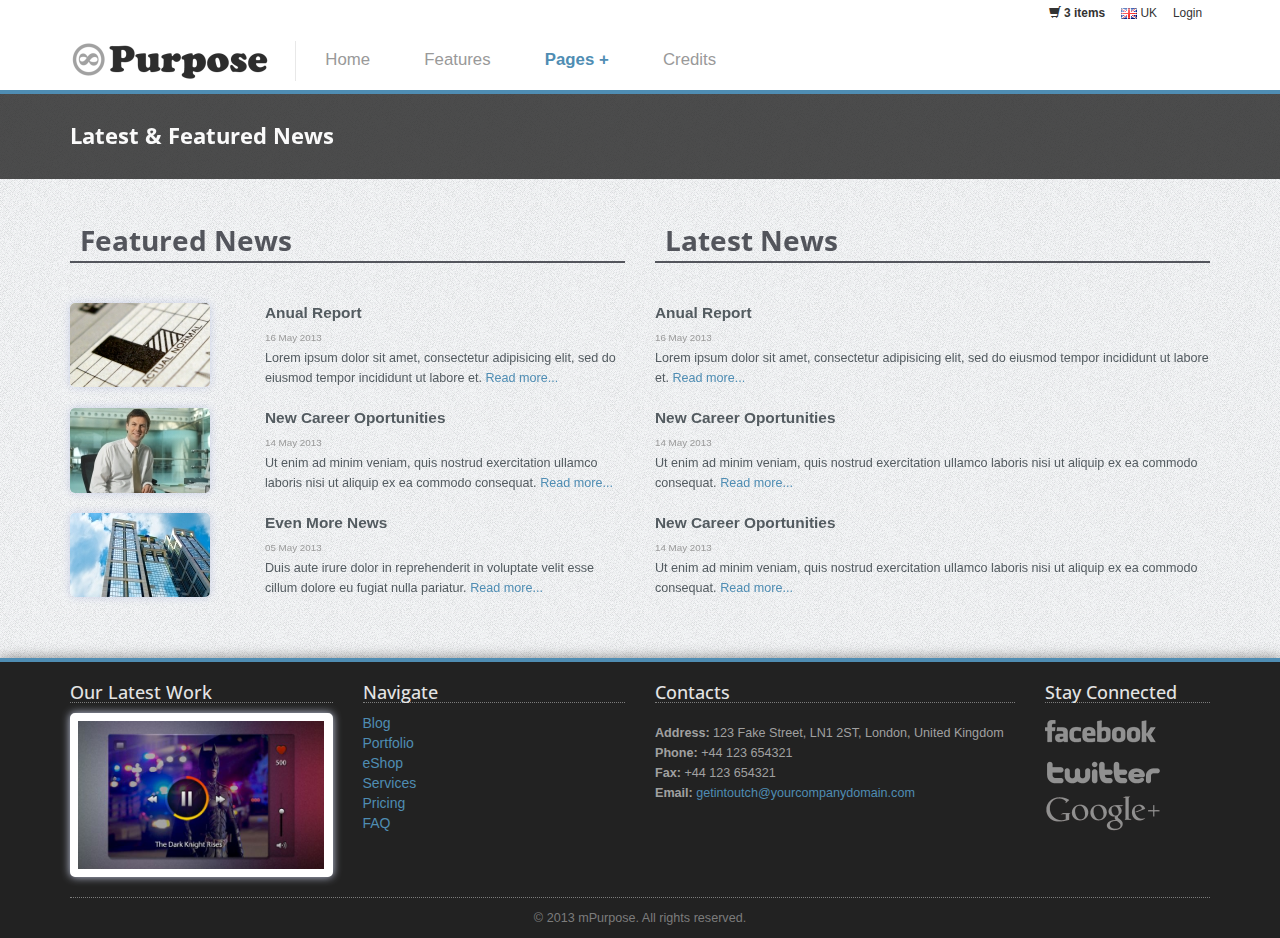
<file: page-news.html>
<!DOCTYPE html>
<!--[if lt IE 7]>      <html class="no-js lt-ie9 lt-ie8 lt-ie7"> <![endif]-->
<!--[if IE 7]>         <html class="no-js lt-ie9 lt-ie8"> <![endif]-->
<!--[if IE 8]>         <html class="no-js lt-ie9"> <![endif]-->
<!--[if gt IE 8]><!--> <html class="no-js"> <!--<![endif]-->
    <head>
        <meta charset="utf-8">
        <meta http-equiv="X-UA-Compatible" content="IE=edge,chrome=1">
        <title>mPurpose - Multipurpose Feature Rich Bootstrap Template</title>
        <meta name="description" content="">
        <meta name="viewport" content="width=device-width">

        <link rel="stylesheet" href="css/bootstrap.min.css">
        <link rel="stylesheet" href="css/icomoon-social.css">
        <link href='http://fonts.googleapis.com/css?family=Open+Sans:400,700,600,800' rel='stylesheet' type='text/css'>

        <link rel="stylesheet" href="css/leaflet.css" />
		<!--[if lte IE 8]>
		    <link rel="stylesheet" href="css/leaflet.ie.css" />
		<![endif]-->
		<link rel="stylesheet" href="css/main.css">

        <script src="js/modernizr-2.6.2-respond-1.1.0.min.js"></script>
    </head>
    <body>
        <!--[if lt IE 7]>
            <p class="chromeframe">You are using an <strong>outdated</strong> browser. Please <a href="http://browsehappy.com/">upgrade your browser</a> or <a href="http://www.google.com/chromeframe/?redirect=true">activate Google Chrome Frame</a> to improve your experience.</p>
        <![endif]-->
        

        <!-- Navigation & Logo-->
        <div class="mainmenu-wrapper">
	        <div class="container">
	        	<div class="menuextras">
					<div class="extras">
						<ul>
							<li class="shopping-cart-items"><i class="glyphicon glyphicon-shopping-cart icon-white"></i> <a href="page-shopping-cart.html"><b>3 items</b></a></li>
							<li>
								<div class="dropdown choose-country">
									<a class="#" data-toggle="dropdown" href="#"><img src="img/flags/gb.png" alt="Great Britain"> UK</a>
									<ul class="dropdown-menu" role="menu">
										<li role="menuitem"><a href="#"><img src="img/flags/us.png" alt="United States"> US</a></li>
										<li role="menuitem"><a href="#"><img src="img/flags/de.png" alt="Germany"> DE</a></li>
										<li role="menuitem"><a href="#"><img src="img/flags/es.png" alt="Spain"> ES</a></li>
									</ul>
								</div>
							</li>
			        		<li><a href="page-login.html">Login</a></li>
			        	</ul>
					</div>
		        </div>
		        <nav id="mainmenu" class="mainmenu">
					<ul>
						<li class="logo-wrapper"><a href="index.html"><img src="img/mPurpose-logo.png" alt="Multipurpose Twitter Bootstrap Template"></a></li>
						<li>
							<a href="index.html">Home</a>
						</li>
						<li>
							<a href="features.html">Features</a>
						</li>
						<li class="has-submenu active">
							<a href="#">Pages +</a>
							<div class="mainmenu-submenu">
								<div class="mainmenu-submenu-inner"> 
									<div>
										<h4>Homepage</h4>
										<ul>
											<li><a href="index.html">Homepage (Sample 1)</a></li>
											<li><a href="page-homepage-sample.html">Homepage (Sample 2)</a></li>
										</ul>
										<h4>Services & Pricing</h4>
										<ul>
											<li><a href="page-services-1-column.html">Services/Features (Rows)</a></li>
											<li><a href="page-services-3-columns.html">Services/Features (3 Columns)</a></li>
											<li><a href="page-services-4-columns.html">Services/Features (4 Columns)</a></li>
											<li><a href="page-pricing.html">Pricing Table</a></li>
										</ul>
										<h4>Team & Open Vacancies</h4>
										<ul>
											<li><a href="page-team.html">Our Team</a></li>
											<li><a href="page-vacancies.html">Open Vacancies (List)</a></li>
											<li><a href="page-job-details.html">Open Vacancies (Job Details)</a></li>
										</ul>
									</div>
									<div>
										<h4>Our Work (Portfolio)</h4>
										<ul>
											<li><a href="page-portfolio-2-columns-1.html">Portfolio (2 Columns, Option 1)</a></li>
											<li><a href="page-portfolio-2-columns-2.html">Portfolio (2 Columns, Option 2)</a></li>
											<li><a href="page-portfolio-3-columns-1.html">Portfolio (3 Columns, Option 1)</a></li>
											<li><a href="page-portfolio-3-columns-2.html">Portfolio (3 Columns, Option 2)</a></li>
											<li><a href="page-portfolio-item.html">Portfolio Item (Project) Description</a></li>
										</ul>
										<h4>General Pages</h4>
										<ul>
											<li><a href="page-about-us.html">About Us</a></li>
											<li><a href="page-contact-us.html">Contact Us</a></li>
											<li><a href="page-faq.html">Frequently Asked Questions</a></li>
											<li><a href="page-testimonials-clients.html">Testimonials & Clients</a></li>
											<li><a href="page-events.html">Events</a></li>
											<li><a href="page-404.html">404 Page</a></li>
											<li><a href="page-sitemap.html">Sitemap</a></li>
											<li><a href="page-login.html">Login</a></li>
											<li><a href="page-register.html">Register</a></li>
											<li><a href="page-password-reset.html">Password Reset</a></li>
											<li><a href="page-terms-privacy.html">Terms & Privacy</a></li>
											<li><a href="page-coming-soon.html">Coming Soon</a></li>
										</ul>
									</div>
									<div>
										<h4>eShop</h4>
										<ul>
											<li><a href="page-products-3-columns.html">Products listing (3 Columns)</a></li>
											<li><a href="page-products-4-columns.html">Products listing (4 Columns)</a></li>
											<li><a href="page-products-slider.html">Products Slider</a></li>
											<li><a href="page-product-details.html">Product Details</a></li>
											<li><a href="page-shopping-cart.html">Shopping Cart</a></li>
										</ul>
										<h4>Blog</h4>
										<ul>
											<li><a href="page-blog-posts.html">Blog Posts (List)</a></li>
											<li><a href="page-blog-post-right-sidebar.html">Blog Single Post (Right Sidebar)</a></li>
											<li><a href="page-blog-post-left-sidebar.html">Blog Single Post (Left Sidebar)</a></li>
											<li><a href="page-news.html">Latest & Featured News</a></li>
										</ul>
									</div>
								</div><!-- /mainmenu-submenu-inner -->
							</div><!-- /mainmenu-submenu -->
						</li>
						<li>
							<a href="credits.html">Credits</a>
						</li>
					</ul>
				</nav>
			</div>
		</div>

        <!-- Page Title -->
		<div class="section section-breadcrumbs">
			<div class="container">
				<div class="row">
					<div class="col-md-12">
						<h1>Latest & Featured News</h1>
					</div>
				</div>
			</div>
		</div>
        
        <div class="section">
	        <div class="container">
	        	<div class="row">
	        		<!-- Featured News -->
	        		<div class="col-sm-6 featured-news">
	        			<h2>Featured News</h2>
	        			<div class="row">
	        				<div class="col-xs-4"><a href="page-blog-post-right-sidebar.html"><img src="img/news1.jpg" alt="Post Title"></a></div>
	        				<div class="col-xs-8">
	        					<div class="caption"><a href="page-blog-post-right-sidebar.html">Anual Report</a></div>
	        					<div class="date">16 May 2013 </div>
	        					<div class="intro">Lorem ipsum dolor sit amet, consectetur adipisicing elit, sed do eiusmod tempor incididunt ut labore et. <a href="page-blog-post-right-sidebar.html">Read more...</a></div>
	        				</div>
	        			</div>
	        			<div class="row">
	        				<div class="col-xs-4"><a href="page-blog-post-right-sidebar.html"><img src="img/news2.jpg" alt="Post Title"></a></div>
	        				<div class="col-xs-8">
	        					<div class="caption"><a href="page-blog-post-right-sidebar.html">New Career Oportunities</a></div>
	        					<div class="date">14 May 2013 </div>
	        					<div class="intro">Ut enim ad minim veniam, quis nostrud exercitation ullamco laboris nisi ut aliquip ex ea commodo consequat. <a href="page-blog-post-right-sidebar.html">Read more...</a></div>
	        				</div>
	        			</div>
	        			<div class="row">
	        				<div class="col-xs-4"><a href="page-blog-post-right-sidebar.html"><img src="img/news3.jpg" alt="Post Title"></a></div>
	        				<div class="col-xs-8">
	        					<div class="caption"><a href="page-blog-post-right-sidebar.html">Even More News</a></div>
	        					<div class="date">05 May 2013 </div>
	        					<div class="intro">Duis aute irure dolor in reprehenderit in voluptate velit esse cillum dolore eu fugiat nulla pariatur. <a href="page-blog-post-right-sidebar.html">Read more...</a></div>
	        				</div>
	        			</div>
	        		</div>
	        		<!-- End Featured News -->
	        		<!-- Latest News -->
	        		<div class="col-sm-6 latest-news">
	        			<h2>Latest News</h2>
	        			<div class="row">
	        				<div class="col-sm-12">
	        					<div class="caption"><a href="page-blog-post-right-sidebar.html">Anual Report</a></div>
	        					<div class="date">16 May 2013 </div>
	        					<div class="intro">Lorem ipsum dolor sit amet, consectetur adipisicing elit, sed do eiusmod tempor incididunt ut labore et. <a href="page-blog-post-right-sidebar.html">Read more...</a></div>
	        				</div>
	        			</div>
	        			<div class="row">
	        				<div class="col-sm-12">
	        					<div class="caption"><a href="page-blog-post-right-sidebar.html">New Career Oportunities</a></div>
	        					<div class="date">14 May 2013 </div>
	        					<div class="intro">Ut enim ad minim veniam, quis nostrud exercitation ullamco laboris nisi ut aliquip ex ea commodo consequat. <a href="page-blog-post-right-sidebar.html">Read more...</a></div>
	        				</div>
	        			</div>	
	        			<div class="row">
	        				<div class="col-sm-12">
	        					<div class="caption"><a href="page-blog-post-right-sidebar.html">New Career Oportunities</a></div>
	        					<div class="date">14 May 2013 </div>
	        					<div class="intro">Ut enim ad minim veniam, quis nostrud exercitation ullamco laboris nisi ut aliquip ex ea commodo consequat. <a href="page-blog-post-right-sidebar.html">Read more...</a></div>
	        				</div>
	        			</div>					
	        		</div>
	        		<!-- End Featured News -->
	        	</div>
	        </div>
	    </div>

	    <!-- Footer -->
	    <div class="footer">
	    	<div class="container">
		    	<div class="row">
		    		<div class="col-footer col-md-3 col-xs-6">
		    			<h3>Our Latest Work</h3>
		    			<div class="portfolio-item">
							<div class="portfolio-image">
								<a href="page-portfolio-item.html"><img src="img/portfolio6.jpg" alt="Project Name"></a>
							</div>
						</div>
		    		</div>
		    		<div class="col-footer col-md-3 col-xs-6">
		    			<h3>Navigate</h3>
		    			<ul class="no-list-style footer-navigate-section">
		    				<li><a href="page-blog-posts.html">Blog</a></li>
		    				<li><a href="page-portfolio-3-columns-2.html">Portfolio</a></li>
		    				<li><a href="page-products-3-columns.html">eShop</a></li>
		    				<li><a href="page-services-3-columns.html">Services</a></li>
		    				<li><a href="page-pricing.html">Pricing</a></li>
		    				<li><a href="page-faq.html">FAQ</a></li>
		    			</ul>
		    		</div>
		    		
		    		<div class="col-footer col-md-4 col-xs-6">
		    			<h3>Contacts</h3>
		    			<p class="contact-us-details">
	        				<b>Address:</b> 123 Fake Street, LN1 2ST, London, United Kingdom<br/>
	        				<b>Phone:</b> +44 123 654321<br/>
	        				<b>Fax:</b> +44 123 654321<br/>
	        				<b>Email:</b> <a href="mailto:getintoutch@yourcompanydomain.com">getintoutch@yourcompanydomain.com</a>
	        			</p>
		    		</div>
		    		<div class="col-footer col-md-2 col-xs-6">
		    			<h3>Stay Connected</h3>
		    			<ul class="footer-stay-connected no-list-style">
		    				<li><a href="#" class="facebook"></a></li>
		    				<li><a href="#" class="twitter"></a></li>
		    				<li><a href="#" class="googleplus"></a></li>
		    			</ul>
		    		</div>
		    	</div>
		    	<div class="row">
		    		<div class="col-md-12">
		    			<div class="footer-copyright">&copy; 2013 mPurpose. All rights reserved.</div>
		    		</div>
		    	</div>
		    </div>
	    </div>

        <!-- Javascripts -->
        <script src="http://ajax.googleapis.com/ajax/libs/jquery/1.9.1/jquery.min.js"></script>
        <script>window.jQuery || document.write('<script src="js/jquery-1.9.1.min.js"><\/script>')</script>
        <script src="js/bootstrap.min.js"></script>
        <script src="http://cdn.leafletjs.com/leaflet-0.5.1/leaflet.js"></script>
        <script src="js/jquery.fitvids.js"></script>
        <script src="js/jquery.sequence-min.js"></script>
        <script src="js/jquery.bxslider.js"></script>
        <script src="js/main-menu.js"></script>
        <script src="js/template.js"></script>

    </body>
</html>
</file>
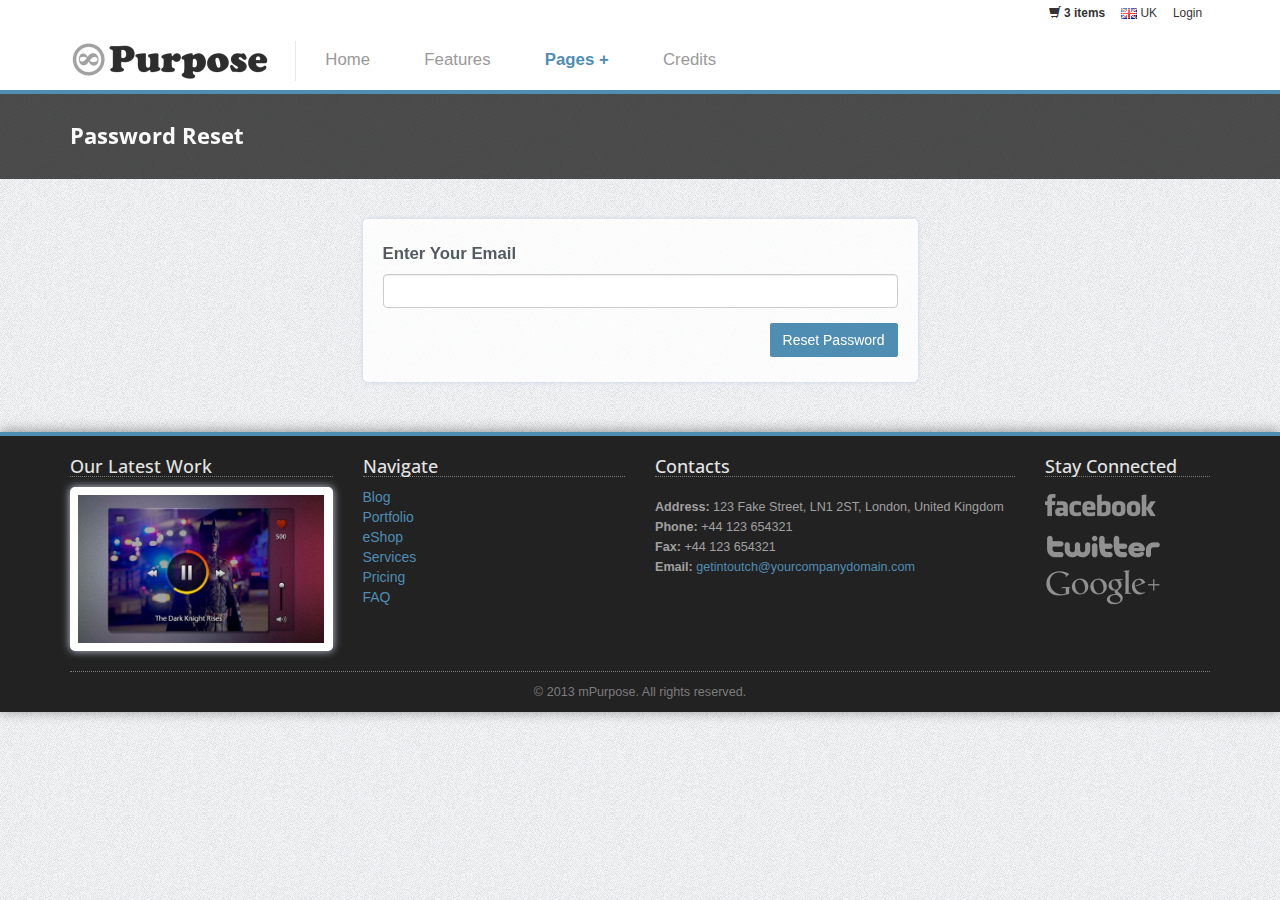
<file: page-password-reset.html>
<!DOCTYPE html>
<!--[if lt IE 7]>      <html class="no-js lt-ie9 lt-ie8 lt-ie7"> <![endif]-->
<!--[if IE 7]>         <html class="no-js lt-ie9 lt-ie8"> <![endif]-->
<!--[if IE 8]>         <html class="no-js lt-ie9"> <![endif]-->
<!--[if gt IE 8]><!--> <html class="no-js"> <!--<![endif]-->
    <head>
        <meta charset="utf-8">
        <meta http-equiv="X-UA-Compatible" content="IE=edge,chrome=1">
        <title>mPurpose - Multipurpose Feature Rich Bootstrap Template</title>
        <meta name="description" content="">
        <meta name="viewport" content="width=device-width">

        <link rel="stylesheet" href="css/bootstrap.min.css">
        <link rel="stylesheet" href="css/icomoon-social.css">
        <link href='http://fonts.googleapis.com/css?family=Open+Sans:400,700,600,800' rel='stylesheet' type='text/css'>

        <link rel="stylesheet" href="css/leaflet.css" />
		<!--[if lte IE 8]>
		    <link rel="stylesheet" href="css/leaflet.ie.css" />
		<![endif]-->
		<link rel="stylesheet" href="css/main.css">

        <script src="js/modernizr-2.6.2-respond-1.1.0.min.js"></script>
    </head>
    <body>
        <!--[if lt IE 7]>
            <p class="chromeframe">You are using an <strong>outdated</strong> browser. Please <a href="http://browsehappy.com/">upgrade your browser</a> or <a href="http://www.google.com/chromeframe/?redirect=true">activate Google Chrome Frame</a> to improve your experience.</p>
        <![endif]-->
        

        <!-- Navigation & Logo-->
        <div class="mainmenu-wrapper">
	        <div class="container">
	        	<div class="menuextras">
					<div class="extras">
						<ul>
							<li class="shopping-cart-items"><i class="glyphicon glyphicon-shopping-cart icon-white"></i> <a href="page-shopping-cart.html"><b>3 items</b></a></li>
							<li>
								<div class="dropdown choose-country">
									<a class="#" data-toggle="dropdown" href="#"><img src="img/flags/gb.png" alt="Great Britain"> UK</a>
									<ul class="dropdown-menu" role="menu">
										<li role="menuitem"><a href="#"><img src="img/flags/us.png" alt="United States"> US</a></li>
										<li role="menuitem"><a href="#"><img src="img/flags/de.png" alt="Germany"> DE</a></li>
										<li role="menuitem"><a href="#"><img src="img/flags/es.png" alt="Spain"> ES</a></li>
									</ul>
								</div>
							</li>
			        		<li><a href="page-login.html">Login</a></li>
			        	</ul>
					</div>
		        </div>
		        <nav id="mainmenu" class="mainmenu">
					<ul>
						<li class="logo-wrapper"><a href="index.html"><img src="img/mPurpose-logo.png" alt="Multipurpose Twitter Bootstrap Template"></a></li>
						<li>
							<a href="index.html">Home</a>
						</li>
						<li>
							<a href="features.html">Features</a>
						</li>
						<li class="has-submenu active">
							<a href="#">Pages +</a>
							<div class="mainmenu-submenu">
								<div class="mainmenu-submenu-inner"> 
									<div>
										<h4>Homepage</h4>
										<ul>
											<li><a href="index.html">Homepage (Sample 1)</a></li>
											<li><a href="page-homepage-sample.html">Homepage (Sample 2)</a></li>
										</ul>
										<h4>Services & Pricing</h4>
										<ul>
											<li><a href="page-services-1-column.html">Services/Features (Rows)</a></li>
											<li><a href="page-services-3-columns.html">Services/Features (3 Columns)</a></li>
											<li><a href="page-services-4-columns.html">Services/Features (4 Columns)</a></li>
											<li><a href="page-pricing.html">Pricing Table</a></li>
										</ul>
										<h4>Team & Open Vacancies</h4>
										<ul>
											<li><a href="page-team.html">Our Team</a></li>
											<li><a href="page-vacancies.html">Open Vacancies (List)</a></li>
											<li><a href="page-job-details.html">Open Vacancies (Job Details)</a></li>
										</ul>
									</div>
									<div>
										<h4>Our Work (Portfolio)</h4>
										<ul>
											<li><a href="page-portfolio-2-columns-1.html">Portfolio (2 Columns, Option 1)</a></li>
											<li><a href="page-portfolio-2-columns-2.html">Portfolio (2 Columns, Option 2)</a></li>
											<li><a href="page-portfolio-3-columns-1.html">Portfolio (3 Columns, Option 1)</a></li>
											<li><a href="page-portfolio-3-columns-2.html">Portfolio (3 Columns, Option 2)</a></li>
											<li><a href="page-portfolio-item.html">Portfolio Item (Project) Description</a></li>
										</ul>
										<h4>General Pages</h4>
										<ul>
											<li><a href="page-about-us.html">About Us</a></li>
											<li><a href="page-contact-us.html">Contact Us</a></li>
											<li><a href="page-faq.html">Frequently Asked Questions</a></li>
											<li><a href="page-testimonials-clients.html">Testimonials & Clients</a></li>
											<li><a href="page-events.html">Events</a></li>
											<li><a href="page-404.html">404 Page</a></li>
											<li><a href="page-sitemap.html">Sitemap</a></li>
											<li><a href="page-login.html">Login</a></li>
											<li><a href="page-register.html">Register</a></li>
											<li><a href="page-password-reset.html">Password Reset</a></li>
											<li><a href="page-terms-privacy.html">Terms & Privacy</a></li>
											<li><a href="page-coming-soon.html">Coming Soon</a></li>
										</ul>
									</div>
									<div>
										<h4>eShop</h4>
										<ul>
											<li><a href="page-products-3-columns.html">Products listing (3 Columns)</a></li>
											<li><a href="page-products-4-columns.html">Products listing (4 Columns)</a></li>
											<li><a href="page-products-slider.html">Products Slider</a></li>
											<li><a href="page-product-details.html">Product Details</a></li>
											<li><a href="page-shopping-cart.html">Shopping Cart</a></li>
										</ul>
										<h4>Blog</h4>
										<ul>
											<li><a href="page-blog-posts.html">Blog Posts (List)</a></li>
											<li><a href="page-blog-post-right-sidebar.html">Blog Single Post (Right Sidebar)</a></li>
											<li><a href="page-blog-post-left-sidebar.html">Blog Single Post (Left Sidebar)</a></li>
											<li><a href="page-news.html">Latest & Featured News</a></li>
										</ul>
									</div>
								</div><!-- /mainmenu-submenu-inner -->
							</div><!-- /mainmenu-submenu -->
						</li>
						<li>
							<a href="credits.html">Credits</a>
						</li>
					</ul>
				</nav>
			</div>
		</div>

        <!-- Page Title -->
		<div class="section section-breadcrumbs">
			<div class="container">
				<div class="row">
					<div class="col-md-12">
						<h1>Password Reset</h1>
					</div>
				</div>
			</div>
		</div>
        
        <div class="section">
	    	<div class="container">
				<div class="row">
					<div class="col-sm-6 col-sm-offset-3">
						<div class="basic-login">
							<form>
								<div class="form-group">
		        				 	<label for="restore-email"><i class="icon-envelope"></i> <b>Enter Your Email</b></label>
									<input class="form-control" id="restore-email" type="text" placeholder="">
								</div>
								<div class="form-group">
									<button type="submit" class="btn pull-right">Reset Password</button>
									<div class="clearfix"></div>
								</div>
							</form>
						</div>
					</div>
				</div>
			</div>
		</div>

	    <!-- Footer -->
	    <div class="footer">
	    	<div class="container">
		    	<div class="row">
		    		<div class="col-footer col-md-3 col-xs-6">
		    			<h3>Our Latest Work</h3>
		    			<div class="portfolio-item">
							<div class="portfolio-image">
								<a href="page-portfolio-item.html"><img src="img/portfolio6.jpg" alt="Project Name"></a>
							</div>
						</div>
		    		</div>
		    		<div class="col-footer col-md-3 col-xs-6">
		    			<h3>Navigate</h3>
		    			<ul class="no-list-style footer-navigate-section">
		    				<li><a href="page-blog-posts.html">Blog</a></li>
		    				<li><a href="page-portfolio-3-columns-2.html">Portfolio</a></li>
		    				<li><a href="page-products-3-columns.html">eShop</a></li>
		    				<li><a href="page-services-3-columns.html">Services</a></li>
		    				<li><a href="page-pricing.html">Pricing</a></li>
		    				<li><a href="page-faq.html">FAQ</a></li>
		    			</ul>
		    		</div>
		    		
		    		<div class="col-footer col-md-4 col-xs-6">
		    			<h3>Contacts</h3>
		    			<p class="contact-us-details">
	        				<b>Address:</b> 123 Fake Street, LN1 2ST, London, United Kingdom<br/>
	        				<b>Phone:</b> +44 123 654321<br/>
	        				<b>Fax:</b> +44 123 654321<br/>
	        				<b>Email:</b> <a href="mailto:getintoutch@yourcompanydomain.com">getintoutch@yourcompanydomain.com</a>
	        			</p>
		    		</div>
		    		<div class="col-footer col-md-2 col-xs-6">
		    			<h3>Stay Connected</h3>
		    			<ul class="footer-stay-connected no-list-style">
		    				<li><a href="#" class="facebook"></a></li>
		    				<li><a href="#" class="twitter"></a></li>
		    				<li><a href="#" class="googleplus"></a></li>
		    			</ul>
		    		</div>
		    	</div>
		    	<div class="row">
		    		<div class="col-md-12">
		    			<div class="footer-copyright">&copy; 2013 mPurpose. All rights reserved.</div>
		    		</div>
		    	</div>
		    </div>
	    </div>

        <!-- Javascripts -->
        <script src="http://ajax.googleapis.com/ajax/libs/jquery/1.9.1/jquery.min.js"></script>
        <script>window.jQuery || document.write('<script src="js/jquery-1.9.1.min.js"><\/script>')</script>
        <script src="js/bootstrap.min.js"></script>
        <script src="http://cdn.leafletjs.com/leaflet-0.5.1/leaflet.js"></script>
        <script src="js/jquery.fitvids.js"></script>
        <script src="js/jquery.sequence-min.js"></script>
        <script src="js/jquery.bxslider.js"></script>
        <script src="js/main-menu.js"></script>
        <script src="js/template.js"></script>

    </body>
</html>
</file>
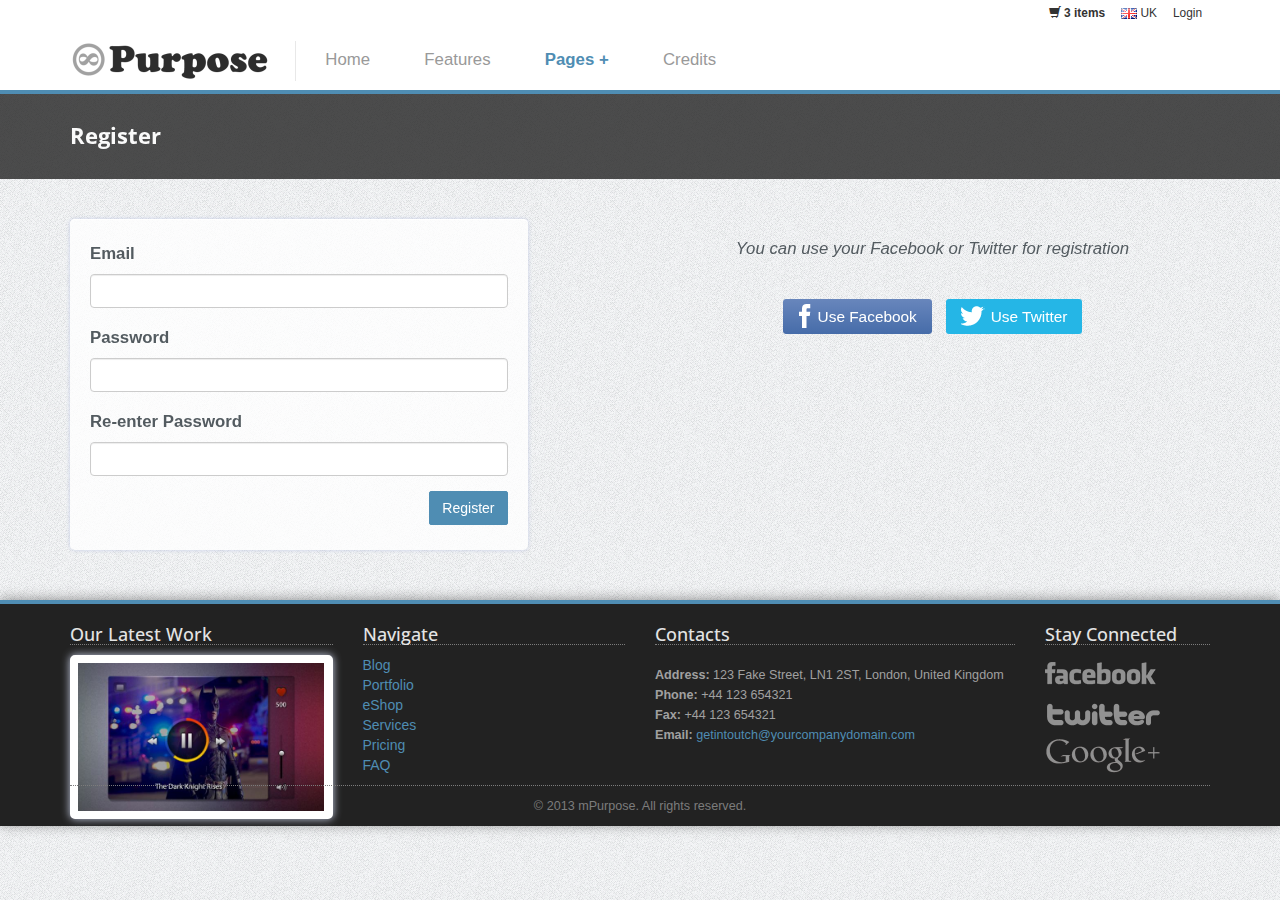
<file: page-register.html>
<!DOCTYPE html>
<!--[if lt IE 7]>      <html class="no-js lt-ie9 lt-ie8 lt-ie7"> <![endif]-->
<!--[if IE 7]>         <html class="no-js lt-ie9 lt-ie8"> <![endif]-->
<!--[if IE 8]>         <html class="no-js lt-ie9"> <![endif]-->
<!--[if gt IE 8]><!--> <html class="no-js"> <!--<![endif]-->
    <head>
        <meta charset="utf-8">
        <meta http-equiv="X-UA-Compatible" content="IE=edge,chrome=1">
        <title>mPurpose - Multipurpose Feature Rich Bootstrap Template</title>
        <meta name="description" content="">
        <meta name="viewport" content="width=device-width">

        <link rel="stylesheet" href="css/bootstrap.min.css">
        <link rel="stylesheet" href="css/icomoon-social.css">
        <link href='http://fonts.googleapis.com/css?family=Open+Sans:400,700,600,800' rel='stylesheet' type='text/css'>

        <link rel="stylesheet" href="css/leaflet.css" />
		<!--[if lte IE 8]>
		    <link rel="stylesheet" href="css/leaflet.ie.css" />
		<![endif]-->
		<link rel="stylesheet" href="css/main.css">

        <script src="js/modernizr-2.6.2-respond-1.1.0.min.js"></script>
    </head>
    <body>
        <!--[if lt IE 7]>
            <p class="chromeframe">You are using an <strong>outdated</strong> browser. Please <a href="http://browsehappy.com/">upgrade your browser</a> or <a href="http://www.google.com/chromeframe/?redirect=true">activate Google Chrome Frame</a> to improve your experience.</p>
        <![endif]-->
        

        <!-- Navigation & Logo-->
        <div class="mainmenu-wrapper">
	        <div class="container">
	        	<div class="menuextras">
					<div class="extras">
						<ul>
							<li class="shopping-cart-items"><i class="glyphicon glyphicon-shopping-cart icon-white"></i> <a href="page-shopping-cart.html"><b>3 items</b></a></li>
							<li>
								<div class="dropdown choose-country">
									<a class="#" data-toggle="dropdown" href="#"><img src="img/flags/gb.png" alt="Great Britain"> UK</a>
									<ul class="dropdown-menu" role="menu">
										<li role="menuitem"><a href="#"><img src="img/flags/us.png" alt="United States"> US</a></li>
										<li role="menuitem"><a href="#"><img src="img/flags/de.png" alt="Germany"> DE</a></li>
										<li role="menuitem"><a href="#"><img src="img/flags/es.png" alt="Spain"> ES</a></li>
									</ul>
								</div>
							</li>
			        		<li><a href="page-login.html">Login</a></li>
			        	</ul>
					</div>
		        </div>
		        <nav id="mainmenu" class="mainmenu">
					<ul>
						<li class="logo-wrapper"><a href="index.html"><img src="img/mPurpose-logo.png" alt="Multipurpose Twitter Bootstrap Template"></a></li>
						<li>
							<a href="index.html">Home</a>
						</li>
						<li>
							<a href="features.html">Features</a>
						</li>
						<li class="has-submenu active">
							<a href="#">Pages +</a>
							<div class="mainmenu-submenu">
								<div class="mainmenu-submenu-inner"> 
									<div>
										<h4>Homepage</h4>
										<ul>
											<li><a href="index.html">Homepage (Sample 1)</a></li>
											<li><a href="page-homepage-sample.html">Homepage (Sample 2)</a></li>
										</ul>
										<h4>Services & Pricing</h4>
										<ul>
											<li><a href="page-services-1-column.html">Services/Features (Rows)</a></li>
											<li><a href="page-services-3-columns.html">Services/Features (3 Columns)</a></li>
											<li><a href="page-services-4-columns.html">Services/Features (4 Columns)</a></li>
											<li><a href="page-pricing.html">Pricing Table</a></li>
										</ul>
										<h4>Team & Open Vacancies</h4>
										<ul>
											<li><a href="page-team.html">Our Team</a></li>
											<li><a href="page-vacancies.html">Open Vacancies (List)</a></li>
											<li><a href="page-job-details.html">Open Vacancies (Job Details)</a></li>
										</ul>
									</div>
									<div>
										<h4>Our Work (Portfolio)</h4>
										<ul>
											<li><a href="page-portfolio-2-columns-1.html">Portfolio (2 Columns, Option 1)</a></li>
											<li><a href="page-portfolio-2-columns-2.html">Portfolio (2 Columns, Option 2)</a></li>
											<li><a href="page-portfolio-3-columns-1.html">Portfolio (3 Columns, Option 1)</a></li>
											<li><a href="page-portfolio-3-columns-2.html">Portfolio (3 Columns, Option 2)</a></li>
											<li><a href="page-portfolio-item.html">Portfolio Item (Project) Description</a></li>
										</ul>
										<h4>General Pages</h4>
										<ul>
											<li><a href="page-about-us.html">About Us</a></li>
											<li><a href="page-contact-us.html">Contact Us</a></li>
											<li><a href="page-faq.html">Frequently Asked Questions</a></li>
											<li><a href="page-testimonials-clients.html">Testimonials & Clients</a></li>
											<li><a href="page-events.html">Events</a></li>
											<li><a href="page-404.html">404 Page</a></li>
											<li><a href="page-sitemap.html">Sitemap</a></li>
											<li><a href="page-login.html">Login</a></li>
											<li><a href="page-register.html">Register</a></li>
											<li><a href="page-password-reset.html">Password Reset</a></li>
											<li><a href="page-terms-privacy.html">Terms & Privacy</a></li>
											<li><a href="page-coming-soon.html">Coming Soon</a></li>
										</ul>
									</div>
									<div>
										<h4>eShop</h4>
										<ul>
											<li><a href="page-products-3-columns.html">Products listing (3 Columns)</a></li>
											<li><a href="page-products-4-columns.html">Products listing (4 Columns)</a></li>
											<li><a href="page-products-slider.html">Products Slider</a></li>
											<li><a href="page-product-details.html">Product Details</a></li>
											<li><a href="page-shopping-cart.html">Shopping Cart</a></li>
										</ul>
										<h4>Blog</h4>
										<ul>
											<li><a href="page-blog-posts.html">Blog Posts (List)</a></li>
											<li><a href="page-blog-post-right-sidebar.html">Blog Single Post (Right Sidebar)</a></li>
											<li><a href="page-blog-post-left-sidebar.html">Blog Single Post (Left Sidebar)</a></li>
											<li><a href="page-news.html">Latest & Featured News</a></li>
										</ul>
									</div>
								</div><!-- /mainmenu-submenu-inner -->
							</div><!-- /mainmenu-submenu -->
						</li>
						<li>
							<a href="credits.html">Credits</a>
						</li>
					</ul>
				</nav>
			</div>
		</div>

        <!-- Page Title -->
		<div class="section section-breadcrumbs">
			<div class="container">
				<div class="row">
					<div class="col-md-12">
						<h1>Register</h1>
					</div>
				</div>
			</div>
		</div>
        
        <div class="section">
	    	<div class="container">
				<div class="row">
					<div class="col-sm-5">
						<div class="basic-login">
							<form role="form">
								<div class="form-group">
		        				 	<label for="register-username"><i class="icon-user"></i> <b>Email</b></label>
									<input class="form-control" id="register-username" type="text" placeholder="">
								</div>
								<div class="form-group">
		        				 	<label for="register-password"><i class="icon-lock"></i> <b>Password</b></label>
									<input class="form-control" id="register-password" type="password" placeholder="">
								</div>
								<div class="form-group">
		        				 	<label for="register-password2"><i class="icon-lock"></i> <b>Re-enter Password</b></label>
									<input class="form-control" id="register-password2" type="password" placeholder="">
								</div>
								<div class="form-group">
									<button type="submit" class="btn pull-right">Register</button>
									<div class="clearfix"></div>
								</div>
							</form>
						</div>
					</div>
					<div class="col-sm-6 col-sm-offset-1 social-login">
						<p>You can use your Facebook or Twitter for registration</p>
						<div class="social-login-buttons">
							<a href="#" class="btn-facebook-login">Use Facebook</a>
							<a href="#" class="btn-twitter-login">Use Twitter</a>
						</div>
					</div>
				</div>
			</div>
		</div>

	    <!-- Footer -->
	    <div class="footer">
	    	<div class="container">
		    	<div class="row">
		    		<div class="col-footer col-md-3 col-xs-6">
		    			<h3>Our Latest Work</h3>
		    			<div class="portfolio-item">
							<div class="portfolio-image">
								<a href="page-portfolio-item.html"><img src="img/portfolio6.jpg" alt="Project Name"></a>
							</div>
						</div>
		    		</div>
		    		<div class="col-footer col-md-3 col-xs-6">
		    			<h3>Navigate</h3>
		    			<ul class="no-list-style footer-navigate-section">
		    				<li><a href="page-blog-posts.html">Blog</a></li>
		    				<li><a href="page-portfolio-3-columns-2.html">Portfolio</a></li>
		    				<li><a href="page-products-3-columns.html">eShop</a></li>
		    				<li><a href="page-services-3-columns.html">Services</a></li>
		    				<li><a href="page-pricing.html">Pricing</a></li>
		    				<li><a href="page-faq.html">FAQ</a></li>
		    			</ul>
		    		</div>
		    		
		    		<div class="col-footer col-md-4 col-xs-6">
		    			<h3>Contacts</h3>
		    			<p class="contact-us-details">
	        				<b>Address:</b> 123 Fake Street, LN1 2ST, London, United Kingdom<br/>
	        				<b>Phone:</b> +44 123 654321<br/>
	        				<b>Fax:</b> +44 123 654321<br/>
	        				<b>Email:</b> <a href="mailto:getintoutch@yourcompanydomain.com">getintoutch@yourcompanydomain.com</a>
	        			</p>
		    		</div>
		    		<div class="col-footer col-md-2 col-xs-6">
		    			<h3>Stay Connected</h3>
		    			<ul class="footer-stay-connected no-list-style">
		    				<li><a href="#" class="facebook"></a></li>
		    				<li><a href="#" class="twitter"></a></li>
		    				<li><a href="#" class="googleplus"></a></li>
		    			</ul>
		    		</div>
		    	</div>
		    	<div class="row">
		    		<div class="col-md-12">
		    			<div class="footer-copyright">&copy; 2013 mPurpose. All rights reserved.</div>
		    		</div>
		    	</div>
		    </div>
	    </div>

        <!-- Javascripts -->
        <script src="http://ajax.googleapis.com/ajax/libs/jquery/1.9.1/jquery.min.js"></script>
        <script>window.jQuery || document.write('<script src="js/jquery-1.9.1.min.js"><\/script>')</script>
        <script src="js/bootstrap.min.js"></script>
        <script src="http://cdn.leafletjs.com/leaflet-0.5.1/leaflet.js"></script>
        <script src="js/jquery.fitvids.js"></script>
        <script src="js/jquery.sequence-min.js"></script>
        <script src="js/jquery.bxslider.js"></script>
        <script src="js/main-menu.js"></script>
        <script src="js/template.js"></script>

    </body>
</html>
</file>
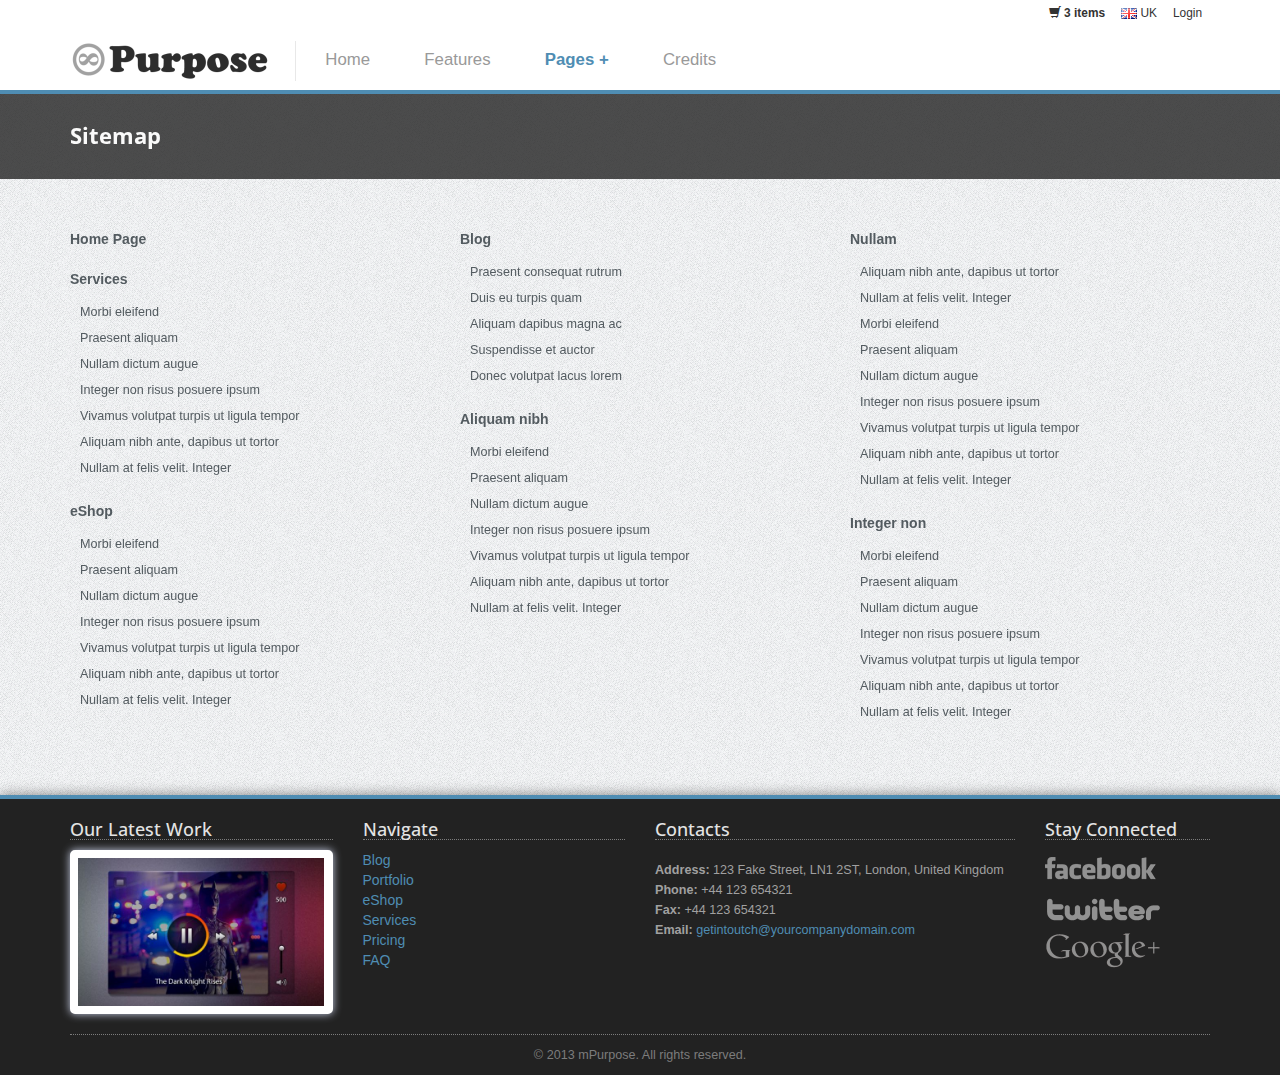
<file: page-sitemap.html>
<!DOCTYPE html>
<!--[if lt IE 7]>      <html class="no-js lt-ie9 lt-ie8 lt-ie7"> <![endif]-->
<!--[if IE 7]>         <html class="no-js lt-ie9 lt-ie8"> <![endif]-->
<!--[if IE 8]>         <html class="no-js lt-ie9"> <![endif]-->
<!--[if gt IE 8]><!--> <html class="no-js"> <!--<![endif]-->
    <head>
        <meta charset="utf-8">
        <meta http-equiv="X-UA-Compatible" content="IE=edge,chrome=1">
        <title>mPurpose - Multipurpose Feature Rich Bootstrap Template</title>
        <meta name="description" content="">
        <meta name="viewport" content="width=device-width">

        <link rel="stylesheet" href="css/bootstrap.min.css">
        <link rel="stylesheet" href="css/icomoon-social.css">
        <link href='http://fonts.googleapis.com/css?family=Open+Sans:400,700,600,800' rel='stylesheet' type='text/css'>

        <link rel="stylesheet" href="css/leaflet.css" />
		<!--[if lte IE 8]>
		    <link rel="stylesheet" href="css/leaflet.ie.css" />
		<![endif]-->
		<link rel="stylesheet" href="css/main.css">

        <script src="js/modernizr-2.6.2-respond-1.1.0.min.js"></script>
    </head>
    <body>
        <!--[if lt IE 7]>
            <p class="chromeframe">You are using an <strong>outdated</strong> browser. Please <a href="http://browsehappy.com/">upgrade your browser</a> or <a href="http://www.google.com/chromeframe/?redirect=true">activate Google Chrome Frame</a> to improve your experience.</p>
        <![endif]-->
        

        <!-- Navigation & Logo-->
        <div class="mainmenu-wrapper">
	        <div class="container">
	        	<div class="menuextras">
					<div class="extras">
						<ul>
							<li class="shopping-cart-items"><i class="glyphicon glyphicon-shopping-cart icon-white"></i> <a href="page-shopping-cart.html"><b>3 items</b></a></li>
							<li>
								<div class="dropdown choose-country">
									<a class="#" data-toggle="dropdown" href="#"><img src="img/flags/gb.png" alt="Great Britain"> UK</a>
									<ul class="dropdown-menu" role="menu">
										<li role="menuitem"><a href="#"><img src="img/flags/us.png" alt="United States"> US</a></li>
										<li role="menuitem"><a href="#"><img src="img/flags/de.png" alt="Germany"> DE</a></li>
										<li role="menuitem"><a href="#"><img src="img/flags/es.png" alt="Spain"> ES</a></li>
									</ul>
								</div>
							</li>
			        		<li><a href="page-login.html">Login</a></li>
			        	</ul>
					</div>
		        </div>
		        <nav id="mainmenu" class="mainmenu">
					<ul>
						<li class="logo-wrapper"><a href="index.html"><img src="img/mPurpose-logo.png" alt="Multipurpose Twitter Bootstrap Template"></a></li>
						<li>
							<a href="index.html">Home</a>
						</li>
						<li>
							<a href="features.html">Features</a>
						</li>
						<li class="has-submenu active">
							<a href="#">Pages +</a>
							<div class="mainmenu-submenu">
								<div class="mainmenu-submenu-inner"> 
									<div>
										<h4>Homepage</h4>
										<ul>
											<li><a href="index.html">Homepage (Sample 1)</a></li>
											<li><a href="page-homepage-sample.html">Homepage (Sample 2)</a></li>
										</ul>
										<h4>Services & Pricing</h4>
										<ul>
											<li><a href="page-services-1-column.html">Services/Features (Rows)</a></li>
											<li><a href="page-services-3-columns.html">Services/Features (3 Columns)</a></li>
											<li><a href="page-services-4-columns.html">Services/Features (4 Columns)</a></li>
											<li><a href="page-pricing.html">Pricing Table</a></li>
										</ul>
										<h4>Team & Open Vacancies</h4>
										<ul>
											<li><a href="page-team.html">Our Team</a></li>
											<li><a href="page-vacancies.html">Open Vacancies (List)</a></li>
											<li><a href="page-job-details.html">Open Vacancies (Job Details)</a></li>
										</ul>
									</div>
									<div>
										<h4>Our Work (Portfolio)</h4>
										<ul>
											<li><a href="page-portfolio-2-columns-1.html">Portfolio (2 Columns, Option 1)</a></li>
											<li><a href="page-portfolio-2-columns-2.html">Portfolio (2 Columns, Option 2)</a></li>
											<li><a href="page-portfolio-3-columns-1.html">Portfolio (3 Columns, Option 1)</a></li>
											<li><a href="page-portfolio-3-columns-2.html">Portfolio (3 Columns, Option 2)</a></li>
											<li><a href="page-portfolio-item.html">Portfolio Item (Project) Description</a></li>
										</ul>
										<h4>General Pages</h4>
										<ul>
											<li><a href="page-about-us.html">About Us</a></li>
											<li><a href="page-contact-us.html">Contact Us</a></li>
											<li><a href="page-faq.html">Frequently Asked Questions</a></li>
											<li><a href="page-testimonials-clients.html">Testimonials & Clients</a></li>
											<li><a href="page-events.html">Events</a></li>
											<li><a href="page-404.html">404 Page</a></li>
											<li><a href="page-sitemap.html">Sitemap</a></li>
											<li><a href="page-login.html">Login</a></li>
											<li><a href="page-register.html">Register</a></li>
											<li><a href="page-password-reset.html">Password Reset</a></li>
											<li><a href="page-terms-privacy.html">Terms & Privacy</a></li>
											<li><a href="page-coming-soon.html">Coming Soon</a></li>
										</ul>
									</div>
									<div>
										<h4>eShop</h4>
										<ul>
											<li><a href="page-products-3-columns.html">Products listing (3 Columns)</a></li>
											<li><a href="page-products-4-columns.html">Products listing (4 Columns)</a></li>
											<li><a href="page-products-slider.html">Products Slider</a></li>
											<li><a href="page-product-details.html">Product Details</a></li>
											<li><a href="page-shopping-cart.html">Shopping Cart</a></li>
										</ul>
										<h4>Blog</h4>
										<ul>
											<li><a href="page-blog-posts.html">Blog Posts (List)</a></li>
											<li><a href="page-blog-post-right-sidebar.html">Blog Single Post (Right Sidebar)</a></li>
											<li><a href="page-blog-post-left-sidebar.html">Blog Single Post (Left Sidebar)</a></li>
											<li><a href="page-news.html">Latest & Featured News</a></li>
										</ul>
									</div>
								</div><!-- /mainmenu-submenu-inner -->
							</div><!-- /mainmenu-submenu -->
						</li>
						<li>
							<a href="credits.html">Credits</a>
						</li>
					</ul>
				</nav>
			</div>
		</div>

        <!-- Page Title -->
		<div class="section section-breadcrumbs">
			<div class="container">
				<div class="row">
					<div class="col-md-12">
						<h1>Sitemap</h1>
					</div>
				</div>
			</div>
		</div>
        
        <div class="section">
	    	<div class="container">
				<div class="row">
					<div class="col-md-4 col-sm-6">
						<ul class="sitemap">
							<li><a href="#">Home Page</a></li>
							<li>
								<a href="#">Services</a>
								<ul>
									<li><a href="#">Morbi eleifend</a></li>
									<li><a href="#">Praesent aliquam</a></li>
									<li><a href="#">Nullam dictum augue</a></li>
									<li><a href="#">Integer non risus posuere ipsum</a></li>
									<li><a href="#">Vivamus volutpat turpis ut ligula tempor</a></li>
									<li><a href="#">Aliquam nibh ante, dapibus ut tortor</a></li>
									<li><a href="#">Nullam at felis velit. Integer</a></li>
								</ul>
							</li>
							<li>
								<a href="#">eShop</a>
								<ul>
									<li><a href="#">Morbi eleifend</a></li>
									<li><a href="#">Praesent aliquam</a></li>
									<li><a href="#">Nullam dictum augue</a></li>
									<li><a href="#">Integer non risus posuere ipsum</a></li>
									<li><a href="#">Vivamus volutpat turpis ut ligula tempor</a></li>
									<li><a href="#">Aliquam nibh ante, dapibus ut tortor</a></li>
									<li><a href="#">Nullam at felis velit. Integer</a></li>
								</ul>
							</li>
						</ul>
					</div>
					<div class="col-md-4 col-sm-6">
						<ul class="sitemap">
							<li>
								<a href="#">Blog</a>
								<ul>
									<li><a href="#">Praesent consequat rutrum</a></li>
									<li><a href="#">Duis eu turpis quam</a></li>
									<li><a href="#">Aliquam dapibus magna ac</a></li>
									<li><a href="#">Suspendisse et auctor</a></li>
									<li><a href="#">Donec volutpat lacus lorem</a></li>
								</ul>
							</li>
							<li>
								<a href="#">Aliquam nibh</a>
								<ul>
									<li><a href="#">Morbi eleifend</a></li>
									<li><a href="#">Praesent aliquam</a></li>
									<li><a href="#">Nullam dictum augue</a></li>
									<li><a href="#">Integer non risus posuere ipsum</a></li>
									<li><a href="#">Vivamus volutpat turpis ut ligula tempor</a></li>
									<li><a href="#">Aliquam nibh ante, dapibus ut tortor</a></li>
									<li><a href="#">Nullam at felis velit. Integer</a></li>
								</ul>
							</li>
						</ul>
					</div>
					<div class="col-md-4 col-sm-6">
						<ul class="sitemap">
							<li>
								<a href="#">Nullam</a>
								<ul>
									<li><a href="#">Aliquam nibh ante, dapibus ut tortor</a></li>
									<li><a href="#">Nullam at felis velit. Integer</a></li>
									<li><a href="#">Morbi eleifend</a></li>
									<li><a href="#">Praesent aliquam</a></li>
									<li><a href="#">Nullam dictum augue</a></li>
									<li><a href="#">Integer non risus posuere ipsum</a></li>
									<li><a href="#">Vivamus volutpat turpis ut ligula tempor</a></li>
									<li><a href="#">Aliquam nibh ante, dapibus ut tortor</a></li>
									<li><a href="#">Nullam at felis velit. Integer</a></li>
								</ul>
							</li>
							<li>
								<a href="#">Integer non</a>
								<ul>
									<li><a href="#">Morbi eleifend</a></li>
									<li><a href="#">Praesent aliquam</a></li>
									<li><a href="#">Nullam dictum augue</a></li>
									<li><a href="#">Integer non risus posuere ipsum</a></li>
									<li><a href="#">Vivamus volutpat turpis ut ligula tempor</a></li>
									<li><a href="#">Aliquam nibh ante, dapibus ut tortor</a></li>
									<li><a href="#">Nullam at felis velit. Integer</a></li>
								</ul>
							</li>
						</ul>
					</div>
				</div>
			</div>
		</div>

	    <!-- Footer -->
	    <div class="footer">
	    	<div class="container">
		    	<div class="row">
		    		<div class="col-footer col-md-3 col-xs-6">
		    			<h3>Our Latest Work</h3>
		    			<div class="portfolio-item">
							<div class="portfolio-image">
								<a href="page-portfolio-item.html"><img src="img/portfolio6.jpg" alt="Project Name"></a>
							</div>
						</div>
		    		</div>
		    		<div class="col-footer col-md-3 col-xs-6">
		    			<h3>Navigate</h3>
		    			<ul class="no-list-style footer-navigate-section">
		    				<li><a href="page-blog-posts.html">Blog</a></li>
		    				<li><a href="page-portfolio-3-columns-2.html">Portfolio</a></li>
		    				<li><a href="page-products-3-columns.html">eShop</a></li>
		    				<li><a href="page-services-3-columns.html">Services</a></li>
		    				<li><a href="page-pricing.html">Pricing</a></li>
		    				<li><a href="page-faq.html">FAQ</a></li>
		    			</ul>
		    		</div>
		    		
		    		<div class="col-footer col-md-4 col-xs-6">
		    			<h3>Contacts</h3>
		    			<p class="contact-us-details">
	        				<b>Address:</b> 123 Fake Street, LN1 2ST, London, United Kingdom<br/>
	        				<b>Phone:</b> +44 123 654321<br/>
	        				<b>Fax:</b> +44 123 654321<br/>
	        				<b>Email:</b> <a href="mailto:getintoutch@yourcompanydomain.com">getintoutch@yourcompanydomain.com</a>
	        			</p>
		    		</div>
		    		<div class="col-footer col-md-2 col-xs-6">
		    			<h3>Stay Connected</h3>
		    			<ul class="footer-stay-connected no-list-style">
		    				<li><a href="#" class="facebook"></a></li>
		    				<li><a href="#" class="twitter"></a></li>
		    				<li><a href="#" class="googleplus"></a></li>
		    			</ul>
		    		</div>
		    	</div>
		    	<div class="row">
		    		<div class="col-md-12">
		    			<div class="footer-copyright">&copy; 2013 mPurpose. All rights reserved.</div>
		    		</div>
		    	</div>
		    </div>
	    </div>

        <!-- Javascripts -->
        <script src="http://ajax.googleapis.com/ajax/libs/jquery/1.9.1/jquery.min.js"></script>
        <script>window.jQuery || document.write('<script src="js/jquery-1.9.1.min.js"><\/script>')</script>
        <script src="js/bootstrap.min.js"></script>
        <script src="http://cdn.leafletjs.com/leaflet-0.5.1/leaflet.js"></script>
        <script src="js/jquery.fitvids.js"></script>
        <script src="js/jquery.sequence-min.js"></script>
        <script src="js/jquery.bxslider.js"></script>
        <script src="js/main-menu.js"></script>
        <script src="js/template.js"></script>

    </body>
</html>
</file>
<file: css/icomoon-social.css>
.icon-google-plus,.icon-facebook,.icon-twitter,.icon-vimeo2,.icon-flickr,.icon-picassa,.icon-dribbble,.icon-github,.icon-wordpress,.icon-blogger,.icon-tumblr,.icon-soundcloud,.icon-linkedin,.icon-lastfm,.icon-stumbleupon,.icon-pinterest {
	display: inline-block;
	width: 16px;
	height: 16px;
	background-image: url(../img/icomoon-social.png);
	background-repeat: no-repeat;
}
.icon-google-plus {
	background-position: 0 0;
}
.icon-facebook {
	background-position: -32px 0;
}
.icon-twitter {
	background-position: -64px 0;
}
.icon-vimeo2 {
	background-position: -96px 0;
}
.icon-flickr {
	background-position: -128px 0;
}
.icon-picassa {
	background-position: -160px 0;
}
.icon-dribbble {
	background-position: -192px 0;
}
.icon-github {
	background-position: -224px 0;
}
.icon-wordpress {
	background-position: -256px 0;
}
.icon-blogger {
	background-position: -288px 0;
}
.icon-tumblr {
	background-position: -320px 0;
}
.icon-soundcloud {
	background-position: -352px 0;
}
.icon-linkedin {
	background-position: -384px 0;
}
.icon-lastfm {
	background-position: -416px 0;
}
.icon-stumbleupon {
	background-position: -448px 0;
}
.icon-pinterest {
	background-position: -480px 0;
}
</file>
<file: css/leaflet.css>
/* required styles */

.leaflet-map-pane,
.leaflet-tile,
.leaflet-marker-icon,
.leaflet-marker-shadow,
.leaflet-tile-pane,
.leaflet-overlay-pane,
.leaflet-shadow-pane,
.leaflet-marker-pane,
.leaflet-popup-pane,
.leaflet-overlay-pane svg,
.leaflet-zoom-box,
.leaflet-image-layer,
.leaflet-layer {
	position: absolute;
	left: 0;
	top: 0;
	}
.leaflet-container {
	overflow: hidden;
	-ms-touch-action: none;
	}
.leaflet-tile,
.leaflet-marker-icon,
.leaflet-marker-shadow {
	-webkit-user-select: none;
	   -moz-user-select: none;
	        user-select: none;
	}
.leaflet-marker-icon,
.leaflet-marker-shadow {
	display: block;
	}
/* map is broken in FF if you have max-width: 100% on tiles */
.leaflet-container img {
	max-width: none !important;
	}
/* stupid Android 2 doesn't understand "max-width: none" properly */
.leaflet-container img.leaflet-image-layer {
	max-width: 15000px !important;
	}
.leaflet-tile {
	filter: inherit;
	visibility: hidden;
	}
.leaflet-tile-loaded {
	visibility: inherit;
	}
.leaflet-zoom-box {
	width: 0;
	height: 0;
	}

.leaflet-tile-pane    { z-index: 2; }
.leaflet-objects-pane { z-index: 3; }
.leaflet-overlay-pane { z-index: 4; }
.leaflet-shadow-pane  { z-index: 5; }
.leaflet-marker-pane  { z-index: 6; }
.leaflet-popup-pane   { z-index: 7; }


/* control positioning */

.leaflet-control {
	position: relative;
	z-index: 7;
	pointer-events: auto;
	}
.leaflet-top,
.leaflet-bottom {
	position: absolute;
	z-index: 1000;
	pointer-events: none;
	}
.leaflet-top {
	top: 0;
	}
.leaflet-right {
	right: 0;
	}
.leaflet-bottom {
	bottom: 0;
	}
.leaflet-left {
	left: 0;
	}
.leaflet-control {
	float: left;
	clear: both;
	}
.leaflet-right .leaflet-control {
	float: right;
	}
.leaflet-top .leaflet-control {
	margin-top: 10px;
	}
.leaflet-bottom .leaflet-control {
	margin-bottom: 10px;
	}
.leaflet-left .leaflet-control {
	margin-left: 10px;
	}
.leaflet-right .leaflet-control {
	margin-right: 10px;
	}


/* zoom and fade animations */

.leaflet-fade-anim .leaflet-tile,
.leaflet-fade-anim .leaflet-popup {
	opacity: 0;
	-webkit-transition: opacity 0.2s linear;
	   -moz-transition: opacity 0.2s linear;
	     -o-transition: opacity 0.2s linear;
	        transition: opacity 0.2s linear;
	}
.leaflet-fade-anim .leaflet-tile-loaded,
.leaflet-fade-anim .leaflet-map-pane .leaflet-popup {
	opacity: 1;
	}

.leaflet-zoom-anim .leaflet-zoom-animated {
	-webkit-transition: -webkit-transform 0.25s cubic-bezier(0,0,0.25,1);
	   -moz-transition:    -moz-transform 0.25s cubic-bezier(0,0,0.25,1);
	     -o-transition:      -o-transform 0.25s cubic-bezier(0,0,0.25,1);
	        transition:         transform 0.25s cubic-bezier(0,0,0.25,1);
	}
.leaflet-zoom-anim .leaflet-tile,
.leaflet-pan-anim .leaflet-tile,
.leaflet-touching .leaflet-zoom-animated {
	-webkit-transition: none;
	   -moz-transition: none;
	     -o-transition: none;
	        transition: none;
	}

.leaflet-zoom-anim .leaflet-zoom-hide {
	visibility: hidden;
	}


/* cursors */

.leaflet-clickable {
	cursor: pointer;
	}
.leaflet-container {
	cursor: -webkit-grab;
	cursor:    -moz-grab;
	}
.leaflet-popup-pane,
.leaflet-control {
	cursor: auto;
	}
.leaflet-dragging,
.leaflet-dragging .leaflet-clickable,
.leaflet-dragging .leaflet-container {
	cursor: move;
	cursor: -webkit-grabbing;
	cursor:    -moz-grabbing;
	}


/* visual tweaks */

.leaflet-container {
	background: #ddd;
	outline: 0;
	}
.leaflet-container a {
	color: #0078A8;
	}
.leaflet-container a.leaflet-active {
	outline: 2px solid orange;
	}
.leaflet-zoom-box {
	border: 2px dotted #05f;
	background: white;
	opacity: 0.5;
	}


/* general typography */
.leaflet-container {
	font: 12px/1.5 "Helvetica Neue", Arial, Helvetica, sans-serif;
	}


/* general toolbar styles */

.leaflet-bar {
	box-shadow: 0 0 8px rgba(0,0,0,0.4);
	border: 1px solid #888;
	-webkit-border-radius: 5px;
	        border-radius: 5px;
	}
.leaflet-bar-part {
	background-color: rgba(255, 255, 255, 0.8);
	border-bottom: 1px solid #aaa;
	}
.leaflet-bar-part-top {
	-webkit-border-radius: 4px 4px 0 0;
	        border-radius: 4px 4px 0 0;
	}
.leaflet-bar-part-bottom {
	-webkit-border-radius: 0 0 4px 4px;
	        border-radius: 0 0 4px 4px;
	border-bottom: none;
	}

.leaflet-touch .leaflet-bar {
	-webkit-border-radius: 10px;
	        border-radius: 10px;
	}
.leaflet-touch .leaflet-bar-part {
	border-bottom: 4px solid rgba(0,0,0,0.3);
	}
.leaflet-touch .leaflet-bar-part-top {
	-webkit-border-radius: 7px 7px 0 0;
	        border-radius: 7px 7px 0 0;
	}
.leaflet-touch .leaflet-bar-part-bottom {
	-webkit-border-radius: 0 0 7px 7px;
	        border-radius: 0 0 7px 7px;
	border-bottom: none;
	}


/* zoom control */

.leaflet-container .leaflet-control-zoom {
	margin-left: 13px;
	margin-top: 12px;
	}
.leaflet-control-zoom a {
	width: 22px;
	height: 22px;
	text-align: center;
	text-decoration: none;
	color: black;
	}
.leaflet-control-zoom a,
.leaflet-control-layers-toggle {
	background-position: 50% 50%;
	background-repeat: no-repeat;
	display: block;
	}
.leaflet-control-zoom a:hover {
	background-color: #fff;
	color: #777;
	}
.leaflet-control-zoom-in {
	font: bold 18px/24px Arial, Helvetica, sans-serif;
	}
.leaflet-control-zoom-out {
	font: bold 23px/20px Tahoma, Verdana, sans-serif;
	}
.leaflet-control-zoom a.leaflet-control-zoom-disabled {
	cursor: default;
	background-color: rgba(255, 255, 255, 0.8);
	color: #bbb;
	}

.leaflet-touch .leaflet-control-zoom a {
	width: 30px;
	height: 30px;
	}
.leaflet-touch .leaflet-control-zoom-in {
	font-size: 24px;
	line-height: 29px;
	}
.leaflet-touch .leaflet-control-zoom-out {
	font-size: 28px;
	line-height: 24px;
	}

/* layers control */

.leaflet-control-layers {
	box-shadow: 0 1px 7px rgba(0,0,0,0.4);
	background: #f8f8f9;
	-webkit-border-radius: 8px;
	        border-radius: 8px;
	}
.leaflet-control-layers-toggle {
	background-image: url(images/layers.png);
	width: 36px;
	height: 36px;
	}
.leaflet-touch .leaflet-control-layers-toggle {
	width: 44px;
	height: 44px;
	}
.leaflet-control-layers .leaflet-control-layers-list,
.leaflet-control-layers-expanded .leaflet-control-layers-toggle {
	display: none;
	}
.leaflet-control-layers-expanded .leaflet-control-layers-list {
	display: block;
	position: relative;
	}
.leaflet-control-layers-expanded {
	padding: 6px 10px 6px 6px;
	color: #333;
	background: #fff;
	}
.leaflet-control-layers-selector {
	margin-top: 2px;
	position: relative;
	top: 1px;
	}
.leaflet-control-layers label {
	display: block;
	}
.leaflet-control-layers-separator {
	height: 0;
	border-top: 1px solid #ddd;
	margin: 5px -10px 5px -6px;
	}


/* attribution and scale controls */

.leaflet-container .leaflet-control-attribution {
	background-color: rgba(255, 255, 255, 0.7);
	box-shadow: 0 0 5px #bbb;
	margin: 0;
	}
.leaflet-control-attribution,
.leaflet-control-scale-line {
	padding: 0 5px;
	color: #333;
	}
.leaflet-container .leaflet-control-attribution,
.leaflet-container .leaflet-control-scale {
	font-size: 11px;
	}
.leaflet-left .leaflet-control-scale {
	margin-left: 5px;
	}
.leaflet-bottom .leaflet-control-scale {
	margin-bottom: 5px;
	}
.leaflet-control-scale-line {
	border: 2px solid #777;
	border-top: none;
	color: black;
	line-height: 1.1;
	padding: 2px 5px 1px;
	font-size: 11px;
	text-shadow: 1px 1px 1px #fff;
	background-color: rgba(255, 255, 255, 0.5);
	box-shadow: 0 -1px 5px rgba(0, 0, 0, 0.2);
	white-space: nowrap;
	overflow: hidden;
	}
.leaflet-control-scale-line:not(:first-child) {
	border-top: 2px solid #777;
	border-bottom: none;
	margin-top: -2px;
	box-shadow: 0 2px 5px rgba(0, 0, 0, 0.2);
	}
.leaflet-control-scale-line:not(:first-child):not(:last-child) {
	border-bottom: 2px solid #777;
	}

.leaflet-touch .leaflet-control-attribution,
.leaflet-touch .leaflet-control-layers,
.leaflet-touch .leaflet-control-zoom {
	box-shadow: none;
	}
.leaflet-touch .leaflet-control-layers,
.leaflet-touch .leaflet-control-zoom {
	border: 4px solid rgba(0,0,0,0.3);
	}


/* popup */

.leaflet-popup {
	position: absolute;
	text-align: center;
	}
.leaflet-popup-content-wrapper {
	padding: 1px;
	text-align: left;
	-webkit-border-radius: 20px;
	        border-radius: 20px;
	}
.leaflet-popup-content {
	margin: 14px 20px;
	line-height: 1.4;
	}
.leaflet-popup-content p {
	margin: 18px 0;
	}
.leaflet-popup-tip-container {
	margin: 0 auto;
	width: 40px;
	height: 20px;
	position: relative;
	overflow: hidden;
	}
.leaflet-popup-tip {
	width: 15px;
	height: 15px;
	padding: 1px;

	margin: -8px auto 0;

	-webkit-transform: rotate(45deg);
	   -moz-transform: rotate(45deg);
	    -ms-transform: rotate(45deg);
	     -o-transform: rotate(45deg);
	        transform: rotate(45deg);
	}
.leaflet-popup-content-wrapper, .leaflet-popup-tip {
	background: white;

	box-shadow: 0 3px 14px rgba(0,0,0,0.4);
	}
.leaflet-container a.leaflet-popup-close-button {
	position: absolute;
	top: 0;
	right: 0;
	padding: 4px 5px 0 0;
	text-align: center;
	width: 18px;
	height: 14px;
	font: 16px/14px Tahoma, Verdana, sans-serif;
	color: #c3c3c3;
	text-decoration: none;
	font-weight: bold;
	background: transparent;
	}
.leaflet-container a.leaflet-popup-close-button:hover {
	color: #999;
	}
.leaflet-popup-scrolled {
	overflow: auto;
	border-bottom: 1px solid #ddd;
	border-top: 1px solid #ddd;
	}


/* div icon */

.leaflet-div-icon {
	background: #fff;
	border: 1px solid #666;
	}
.leaflet-editing-icon {
	-webkit-border-radius: 2px;
	        border-radius: 2px;
	}
</file>
<file: css/leaflet.ie.css>
.leaflet-vml-shape {
	width: 1px;
	height: 1px;
	}
.lvml {
	behavior: url(#default#VML);
	display: inline-block;
	position: absolute;
	}

.leaflet-control {
	display: inline;
	}

.leaflet-popup-tip {
	width: 21px;
	_width: 27px;
	margin: 0 auto;
	_margin-top: -3px;

	filter: progid:DXImageTransform.Microsoft.Matrix(M11=0.70710678, M12=0.70710678, M21=-0.70710678, M22=0.70710678);
	-ms-filter: "progid:DXImageTransform.Microsoft.Matrix(M11=0.70710678, M12=0.70710678, M21=-0.70710678, M22=0.70710678)";
	}
.leaflet-popup-tip-container {
	margin-top: -1px;
	}
.leaflet-popup-content-wrapper, .leaflet-popup-tip {
	border: 1px solid #999;
	}
.leaflet-popup-content-wrapper {
	zoom: 1;
	}

.leaflet-control-zoom,
.leaflet-control-layers {
	border: 3px solid #999;
	}
.leaflet-control-zoom a {
	background-color: #eee;
	}
.leaflet-control-zoom a:hover {
	background-color: #fff;
	}
.leaflet-control-layers-toggle {
	}
.leaflet-control-attribution,
.leaflet-control-layers,
.leaflet-control-scale-line {
	background: white;
	}
.leaflet-zoom-box {
	filter: alpha(opacity=50);
	}
.leaflet-control-attribution {
	border-top: 1px solid #bbb;
	border-left: 1px solid #bbb;
	}
</file>
<file: css/main.css>
/*--------------------------------------------------------------------------
	General Style
--------------------------------------------------------------------------*/
body {
  background: url(../img/page-background.png);
}
.section {
  padding: 30px 0;
  -webkit-transform: translateZ(0);
  -moz-transform: translateZ(0);
  -o-transform: translateZ(0);
  -ms-transform: translateZ(0);
  transform: translateZ(0);
}
.section-white {
  background: #FFF;
}
.section .container:first-child h1,
.section .container:first-child h2,
.section .container:first-child h3 {
  margin-top: 0;
  font-weight: 700;
}
.input-micro {
  width: 50px;
  margin-bottom: 0 !important;
}
textarea:focus,
input[type="text"]:focus,
input[type="password"]:focus,
input[type="datetime"]:focus,
input[type="datetime-local"]:focus,
input[type="date"]:focus,
input[type="month"]:focus,
input[type="time"]:focus,
input[type="week"]:focus,
input[type="number"]:focus,
input[type="email"]:focus,
input[type="url"]:focus,
input[type="search"]:focus,
input[type="tel"]:focus,
input[type="color"]:focus,
.uneditable-input:focus {
  border-color: rgba(79, 141, 179, 0.8);
  outline: 0;
  outline: thin dotted \9;
  /* IE6-9 */
  -webkit-box-shadow: inset 0 1px 1px rgba(0,0,0,.075), 0 0 8px rgba(79, 141, 179, 0.6);
  -moz-box-shadow: inset 0 1px 1px rgba(0,0,0,.075), 0 0 8px rgba(79, 141, 179, 0.6);
  box-shadow: inset 0 1px 1px rgba(0,0,0,.075), 0 0 8px rgba(79, 141, 179, 0.6);
  color: inset 0 1px 1px rgba(0,0,0,.075), 0 0 8px rgba(79, 141, 179, 0.6);
}
ul.no-list-style {
  list-style-type: none;
  margin-left: 0;
}
ul.no-list-style li {
  line-height: 28px;
}
div[class*="span"] {
  -webkit-transition: all .4s linear;
  -moz-transition: all .4s linear;
  -o-transition: all .4s linear;
  -ms-transition: all .4s linear;
  transition: all .4s linear;
}
/*--------------------------------------------------------------------------
	Typography Style
--------------------------------------------------------------------------*/
body {
  font-family: Arial, Helvetica, sans-serif;
  font-size: 14px;
  line-height: 20px;
  color: #535b60;
}
h1 {
  color: #53555c;
  font-family: 'Open Sans', sans-serif;
  font-weight: 800;
}
h2 {
  color: #53555c;
  font-family: 'Open Sans', sans-serif;
  font-size: 2em;
  border-bottom: 2px solid #53555c;
  line-height: 1.5em;
  margin: 30px 0;
  padding-left: 10px;
}
h3 {
  font-family: 'Open Sans', sans-serif;
  color: #53555c;
  font-size: 1.5em;
}
h4 {
  font-family: 'Open Sans', sans-serif;
  color: #53555c;
  margin-bottom: 10px;
}
a {
  color: #4f8db3;
}
a:hover {
  color: #2f556d;
}
/*--------------------------------------------------------------------------
+	Services Style
--------------------------------------------------------------------------*/
/* Multicolumn */
.service-wrapper {
  background: #FFF;
  margin: 20px 10px;
  text-align: center;
  padding: 30px 20px;
  -webkit-border-radius: 5px;
  -webkit-background-clip: padding-box;
  -moz-border-radius: 5px;
  -moz-background-clip: padding;
  border-radius: 5px;
  background-clip: padding-box;
  -webkit-box-shadow: 0 0 3px #999;
  -moz-box-shadow: 0 0 3px #999;
  box-shadow: 0 0 3px #999;
  color: 0 0 3px #999;
}
.service-wrapper h3 {
  font-size: 1.2em;
  margin: 10px 0 !important;
}
.service-wrapper p {
  margin-top: 0;
}
/* Row */
.service-wrapper-row {
  padding: 10px 0;
}
.service-wrapper-row h3 {
  padding-top: 15px;
}
.service-wrapper-row .service-image {
  padding-top: 15px;
  text-align: center;
}
.service-wrapper-row .service-image img {
  max-width: 80%;
  vertical-align: bottom;
  bottom: 0;
  border: 7px solid #FFF;
  -webkit-border-radius: 5px;
  -webkit-background-clip: padding-box;
  -moz-border-radius: 5px;
  -moz-background-clip: padding;
  border-radius: 5px;
  background-clip: padding-box;
  -webkit-box-shadow: 0 0 8px #999;
  -moz-box-shadow: 0 0 8px #999;
  box-shadow: 0 0 8px #999;
  color: 0 0 8px #999;
}
/*--------------------------------------------------------------------------
+	Pricing Table Style
--------------------------------------------------------------------------*/
.pricing-plan {
  float: left;
  text-align: center;
  background: #fafafa;
  position: relative;
  width: 48%;
  margin: 10px 1% 10px 0;
  padding: 20px;
  -webkit-border-radius: 7px;
  -webkit-background-clip: padding-box;
  -moz-border-radius: 7px;
  -moz-background-clip: padding;
  border-radius: 7px;
  background-clip: padding-box;
  -webkit-box-sizing: border-box;
  -moz-box-sizing: border-box;
  box-sizing: border-box;
  -webkit-box-shadow: 0 1px 8px rgba(0, 0, 0, 0.4);
  -moz-box-shadow: 0 1px 8px rgba(0, 0, 0, 0.4);
  box-shadow: 0 1px 8px rgba(0, 0, 0, 0.4);
  color: 0 1px 8px rgba(0, 0, 0, 0.4);
  -webkit-transition: -webkit-box-shadow .25s linear;
  -moz-transition: -moz-box-shadow .25s linear;
  -o-transition: box-shadow .25s linear;
  -ms-transition: box-shadow .25s linear;
  transition: box-shadow .25s linear;
}
.pricing-plan:hover {
  -webkit-box-shadow: 0 0 8px #333;
  -moz-box-shadow: 0 0 8px #333;
  box-shadow: 0 0 8px #333;
  color: 0 0 8px #333;
  z-index: 5;
}
.pricing-plan .pricing-plan-title {
  position: relative;
  margin: -20px -10px 20px;
  padding: 20px;
  line-height: 1;
  font-size: 16px;
  font-weight: bold;
  color: #595f6b;
  border-bottom: 1px dashed #d2d2d2;
}
.pricing-plan .pricing-plan-title:before {
  content: '';
  position: absolute;
  bottom: -1px;
  left: 0;
  right: 0;
  height: 1px;
  background-size: 3px 1px;
  background-image: url([data-uri]);
  background-image: -moz-linear-gradient(left, white, white 33%, #d2d2d2 34%, #d2d2d2);
  background-image: -webkit-linear-gradient(left, white, white 33%, #d2d2d2 34%, #d2d2d2);
  background-image: -o-linear-gradient(left, white, white 33%, #d2d2d2 34%, #d2d2d2);
  background-image: linear-gradient(to right, white, white 33%, #d2d2d2 34%, #d2d2d2);
}
.pricing-plan .pricing-plan-price {
  margin: 0 auto 20px;
  width: 90px;
  height: 90px;
  line-height: 90px;
  font-size: 19px;
  font-weight: bold;
  color: white;
  background: #595f6b;
  -webkit-border-radius: 45px;
  -webkit-background-clip: padding-box;
  -moz-border-radius: 45px;
  -moz-background-clip: padding;
  border-radius: 45px;
  background-clip: padding-box;
}
.pricing-plan .pricing-plan-price span {
  font-size: 12px;
  font-weight: normal;
  color: rgba(255, 255, 255, 0.9);
}
.pricing-plan .pricing-plan-features {
  margin-bottom: 20px;
  margin-left: 0;
  padding: 0;
  line-height: 2;
  font-size: 12px;
  color: #999;
  text-align: center;
  list-style-type: none;
}
.pricing-plan .pricing-plan-features li strong {
  font-weight: bold;
  color: #888;
}
.pricing-plan .pricing-plan-promote {
  margin: 0;
  padding: 40px 20px;
  background-color: white;
  border-width: 2px;
  -webkit-border-radius: 7px;
  -webkit-background-clip: padding-box;
  -moz-border-radius: 7px;
  -moz-background-clip: padding;
  border-radius: 7px;
  background-clip: padding-box;
  z-index: 4;
}
.ribbon-wrapper {
  width: 85px;
  height: 88px;
  overflow: hidden;
  position: absolute;
  top: 0;
  right: 0;
}
.price-ribbon {
  font: bold 15px Sans-Serif;
  color: #333;
  text-align: center;
  text-shadow: rgba(255, 255, 255, 0.5) 0px 1px 0px;
  position: relative;
  padding: 7px 0;
  left: -5px;
  top: 15px;
  width: 120px;
  background-color: #FFF;
  color: #6a6340;
  -webkit-transform: rotate(45deg);
  -moz-transform: rotate(45deg);
  -o-transform: rotate(45deg);
  -ms-transform: rotate(45deg);
  transform: rotate(45deg);
  -webkit-box-shadow: 0px 0px 3px rgba(0,0,0,0.3);
  -moz-box-shadow: 0px 0px 3px rgba(0,0,0,0.3);
  box-shadow: 0px 0px 3px rgba(0,0,0,0.3);
  color: 0px 0px 3px rgba(0,0,0,0.3);
}
.ribbon-green {
  background-color: #BFDC7A;
}
.ribbon-blue {
  background-color: #5ACBFF;
}
.ribbon-orange {
  background-color: #FF9542;
}
.ribbon-red {
  background-color: #FF7373;
}
@media (min-width: 768px) {
  .pricing-plan {
    width: 25%;
    margin: 20px 0;
    padding: 20px;
    -webkit-border-radius: 0;
    -webkit-background-clip: padding-box;
    -moz-border-radius: 0;
    -moz-background-clip: padding;
    border-radius: 0;
    background-clip: padding-box;
  }
  .pricing-plan:first-child {
    -webkit-border-top-left-radius: 7px;
    -moz-border-radius-topleft: 7px;
    border-top-left-radius: 7px;
    -webkit-border-bottom-left-radius: 7px;
    -webkit-background-clip: padding-box;
    -moz-border-radius-bottomleft: 7px;
    -moz-background-clip: padding;
    border-bottom-left-radius: 7px;
    background-clip: padding-box;
  }
  .pricing-plan:last-child {
    border-width: 2px;
    -webkit-border-top-right-radius: 7px;
    -moz-border-radius-topright: 7px;
    border-top-right-radius: 7px;
    -webkit-border-bottom-right-radius: 7px;
    -webkit-background-clip: padding-box;
    -moz-border-radius-bottomright: 7px;
    -moz-background-clip: padding;
    border-bottom-right-radius: 7px;
    background-clip: padding-box;
  }
  .pricing-plan-promote {
    background: #fff;
    padding: 40px;
    margin-top: 0;
    -webkit-border-radius: 7px;
    -webkit-background-clip: padding-box;
    -moz-border-radius: 7px;
    -moz-background-clip: padding;
    border-radius: 7px;
    background-clip: padding-box;
    z-index: 4;
  }
}
/*--------------------------------------------------------------------------
+	Contact Us Style
--------------------------------------------------------------------------*/
#contact-us-map {
  height: 300px;
  -webkit-box-shadow: inset 0 1px #fff,0 0 8px #c8cfe6;
  -moz-box-shadow: inset 0 1px #fff,0 0 8px #c8cfe6;
  box-shadow: inset 0 1px #fff,0 0 8px #c8cfe6;
  color: inset 0 1px #fff,0 0 8px #c8cfe6;
}
.contact-us-details {
  margin: 20px 0;
  font-size: 0.9em;
}
/*--------------------------------------------------------------------------
+	Video Wrapper Style
--------------------------------------------------------------------------*/
.video-wrapper {
  -webkit-box-shadow: 0 0 5px #000;
  -moz-box-shadow: 0 0 5px #000;
  box-shadow: 0 0 5px #000;
  color: 0 0 5px #000;
  margin: 20px 0;
}
/*--------------------------------------------------------------------------
+	Call to Action Bar Style
--------------------------------------------------------------------------*/
.calltoaction-wrapper {
  text-align: center;
}
.calltoaction-wrapper h3 {
  display: inline-block;
  line-height: 36px;
  margin-right: 10px;
  margin-bottom: 0;
}
.calltoaction-wrapper a {
  vertical-align: top;
}
/*--------------------------------------------------------------------------
+	Testimonials Style
--------------------------------------------------------------------------*/
.testimonial blockquote {
  margin: 0;
  padding: 0;
  border-left: none;
}
.testimonial blockquote p {
  font-size: 0.9em;
  margin-bottom: 20px;
  line-height: 1.5;
}
.testimonial .testimonial-bubble {
  text-align: justify;
  -webkit-border-radius: 4px;
  -webkit-background-clip: padding-box;
  -moz-border-radius: 4px;
  -moz-background-clip: padding;
  border-radius: 4px;
  background-clip: padding-box;
  padding: 0 20px 20px 20px;
  margin: 35px 10px 20px 10px;
  background: #FFF;
  position: relative;
  -webkit-box-sizing: border-box;
  -moz-box-sizing: border-box;
  box-sizing: border-box;
  -webkit-box-shadow: inset 0 1px #fff,0 1px 2px #c8cfe6;
  -moz-box-shadow: inset 0 1px #fff,0 1px 2px #c8cfe6;
  box-shadow: inset 0 1px #fff,0 1px 2px #c8cfe6;
  color: inset 0 1px #fff,0 1px 2px #c8cfe6;
}
.testimonial .testimonial-bubble::before {
  background-color: #FFF;
  content: "\00a0";
  display: block;
  height: 20px;
  width: 20px;
  top: -10px;
  left: 45%;
  position: relative;
  -webkit-transform: rotate(45deg);
  -moz-transform: rotate(45deg);
  -o-transform: rotate(45deg);
  -ms-transform: rotate(45deg);
  transform: rotate(45deg);
}
.testimonial .author-photo {
  text-align: center;
}
.testimonial .author-photo img {
  margin: auto;
  border: 5px solid #FFF;
  -webkit-border-radius: 100px;
  -webkit-background-clip: padding-box;
  -moz-border-radius: 100px;
  -moz-background-clip: padding;
  border-radius: 100px;
  background-clip: padding-box;
  -webkit-box-shadow: inset 0 1px #fff,0 1px 2px #c8cfe6;
  -moz-box-shadow: inset 0 1px #fff,0 1px 2px #c8cfe6;
  box-shadow: inset 0 1px #fff,0 1px 2px #c8cfe6;
  color: inset 0 1px #fff,0 1px 2px #c8cfe6;
}
.testimonial .author-info {
  font-weight: 400;
  font-size: 0.8em;
}
/*--------------------------------------------------------------------------
+	Clients Logos Style
--------------------------------------------------------------------------*/
.clients-logo-wrapper img {
  max-width: 100%;
}
/*--------------------------------------------------------------------------
+	News Style
--------------------------------------------------------------------------*/
.featured-news .caption,
.latest-news .caption {
  padding: 10px 0 5px 0;
}
.featured-news .caption a,
.latest-news .caption a {
  font-size: 1.1em;
  font-weight: 600;
  color: #535b60;
}
.featured-news .intro,
.latest-news .intro {
  padding-bottom: 10px;
  font-size: 0.9em;
}
.featured-news .intro a,
.latest-news .intro a {
  white-space: nowrap;
}
.featured-news .date,
.latest-news .date {
  font-size: 0.7em;
  color: #999;
}
.featured-news img,
.latest-news img {
  max-width: 100%;
  margin: 10px 0 10px 0;
  -webkit-border-radius: 5px;
  -webkit-background-clip: padding-box;
  -moz-border-radius: 5px;
  -moz-background-clip: padding;
  border-radius: 5px;
  background-clip: padding-box;
  -webkit-box-shadow: inset 0 1px #fff,0 0 8px #c8cfe6;
  -moz-box-shadow: inset 0 1px #fff,0 0 8px #c8cfe6;
  box-shadow: inset 0 1px #fff,0 0 8px #c8cfe6;
  color: inset 0 1px #fff,0 0 8px #c8cfe6;
}
/*--------------------------------------------------------------------------
+	Frequently Asked Questions Style
--------------------------------------------------------------------------*/
.faq-wrapper h3 {
  margin-top: 20px !important;
}
.faq-wrapper .accordion-inner {
  margin: 10px 0 10px 20px;
  padding: 0 10px;
  font-size: 0.9em;
}
.faq-wrapper .accordion-inner .answer {
  font-weight: 600;
}
/*--------------------------------------------------------------------------
+	Blog Style
--------------------------------------------------------------------------*/
/* Posts List */
.blog-post {
  background: #FFF;
  position: relative;
  margin: 20px 0;
  border: 7px solid #FFF;
  -webkit-border-radius: 5px;
  -webkit-background-clip: padding-box;
  -moz-border-radius: 5px;
  -moz-background-clip: padding;
  border-radius: 5px;
  background-clip: padding-box;
  -webkit-box-shadow: inset 0 1px #fff,0 0 8px #c8cfe6;
  -moz-box-shadow: inset 0 1px #fff,0 0 8px #c8cfe6;
  box-shadow: inset 0 1px #fff,0 0 8px #c8cfe6;
  color: inset 0 1px #fff,0 0 8px #c8cfe6;
}
.blog-post img {
  max-width: 100%;
}
.blog-post .post-info {
  background: #000;
  background: rgba(0, 0, 0, 0.6);
  color: #FFF;
  line-height: 1.2;
  position: absolute;
  padding: 5px;
  left: 10px;
  top: 10px;
  -webkit-border-radius: 5px;
  -webkit-background-clip: padding-box;
  -moz-border-radius: 5px;
  -moz-background-clip: padding;
  border-radius: 5px;
  background-clip: padding-box;
}
.blog-post .post-comments-count {
  text-align: center;
}
.post-info .post-comments-count {
  padding-top: 5px;
}
.post-info .post-comments-count i {
  margin-right: 5px;
}
.post-info .post-comments-count a {
  color: #FFF;
}
.post-info .post-date .date {
  font-size: 0.7em;
  font-weight: 600;
}
.post-title h3 {
  font-size: 1.2em;
  border-bottom: 1px dotted #828282;
  margin: 0 20px;
  padding-top: 10px;
}
.post-title h3 a {
  color: #535b60;
}
.post-summary {
  margin: 10px 20px;
}
.post-summary p {
  color: #828282;
  font-size: 0.9em;
  text-align: justify;
}
.post-more {
  text-align: right;
  padding: 0 20px 20px 0;
}
/* Single Post */
.blog-single-post {
  padding: 10px 30px;
}
.single-post-title h3 {
  font-size: 1.5em;
  margin: 0;
}
.single-post-info {
  margin-bottom: 20px;
  padding-bottom: 10px;
  border-bottom: 1px dotted #828282;
}
.single-post-info i {
  color: #333;
  margin-right: 5px;
}
.single-post-image {
  text-align: center;
}
.single-post-image img {
  -webkit-box-shadow: 0 0 5px #000;
  -moz-box-shadow: 0 0 5px #000;
  box-shadow: 0 0 5px #000;
  color: 0 0 5px #000;
}
.single-post-content {
  margin: 30px 0 20px 0;
  padding-bottom: 20px;
  border-bottom: 2px dotted #CCC;
}
.single-post-content p {
  color: #828282;
  font-size: 0.9em;
  text-align: justify;
}
.post-comments {
  list-style-type: none;
  margin-left: 0;
  margin-bottom: 40px;
  padding: 0;
}
.post-comments ul {
  list-style-type: none;
  margin-left: 30px;
  padding: 0;
}
.comment-wrapper p {
  margin: 0;
  position: relative;
  border: 1px solid #CCC;
  padding: 10px;
  margin-bottom: 10px;
  -webkit-border-radius: 3px;
  -webkit-background-clip: padding-box;
  -moz-border-radius: 3px;
  -moz-background-clip: padding;
  border-radius: 3px;
  background-clip: padding-box;
}
.comment-author {
  font-size: 1.3em;
  font-weight: 600;
  margin-bottom: 10px;
}
.comment-author img {
  max-width: 50px;
  -webkit-border-radius: 25px;
  -webkit-background-clip: padding-box;
  -moz-border-radius: 25px;
  -moz-background-clip: padding;
  border-radius: 25px;
  background-clip: padding-box;
  margin-right: 10px;
}
.comment-date {
  font-size: 0.9em;
  margin-right: 20px;
}
.comment-actions {
  text-align: right;
  opacity: 0.6;
  -webkit-transition: opacity .25s linear;
  -moz-transition: opacity .25s linear;
  -o-transition: opacity .25s linear;
  -ms-transition: opacity .25s linear;
  transition: opacity .25s linear;
}
.comment-actions:hover {
  text-align: right;
  opacity: 1;
}
.comment-actions i {
  color: #333;
}
.comment-reply-btn {
  margin-left: 10px;
}
.blog-sidebar h4 {
  margin-top: 20px;
  font-weight: 700;
}
.blog-sidebar h4:first-child {
  margin-top: 0;
}
.blog-sidebar ul {
  list-style-type: none;
  margin-left: 0;
  padding: 0;
}
.blog-sidebar .recent-posts li,
.blog-sidebar .blog-categories li {
  padding: 5px 20px 5px 0;
  border-top: 1px solid #D5D5D5;
}
.blog-sidebar .recent-posts li:last-child,
.blog-sidebar .blog-categories li:last-child {
  border-bottom: 1px solid #D5D5D5;
}
.blog-sidebar .recent-posts a,
.blog-sidebar .blog-categories a {
  color: #535b60;
}
/*--------------------------------------------------------------------------
+	E-commerce Style
--------------------------------------------------------------------------*/
.shop-item {
  position: relative;
  background: #FFF;
  padding-bottom: 10px;
  margin-top: 20px;
  margin-bottom: 10px;
  border: 8px solid #FFF;
  -webkit-border-radius: 5px;
  -webkit-background-clip: padding-box;
  -moz-border-radius: 5px;
  -moz-background-clip: padding;
  border-radius: 5px;
  background-clip: padding-box;
  -webkit-box-shadow: inset 0 1px #fff,0 0 8px #c8cfe6;
  -moz-box-shadow: inset 0 1px #fff,0 0 8px #c8cfe6;
  box-shadow: inset 0 1px #fff,0 0 8px #c8cfe6;
  color: inset 0 1px #fff,0 0 8px #c8cfe6;
}
.shop-item img {
  max-width: 100%;
}
.shop-item .image {
  text-align: center;
}
.shop-item .title {
  padding: 20px 0 10px;
}
.shop-item .title h3 {
  font-size: 0.9em;
  margin: 0 10px;
  text-align: center;
}
.shop-item .title h3 a {
  color: #535b60;
  text-transform: uppercase;
}
.shop-item .colors {
  text-align: center;
  margin-bottom: 10px;
}
.shop-item .colors span {
  display: inline-block;
  *display: inline;
  width: 8px;
  height: 8px;
  border-width: 1px;
  border-style: solid;
  margin: 2px;
}
.shop-item .price {
  color: #535b60;
  font-size: 1.5em;
  text-align: center;
  margin-bottom: 20px;
  font-weight: 600;
  -webkit-border-radius: 7px;
  -webkit-background-clip: padding-box;
  -moz-border-radius: 7px;
  -moz-background-clip: padding;
  border-radius: 7px;
  background-clip: padding-box;
}
.shop-item .price .price-was {
  color: #A7A7A7;
  font-size: 0.8em;
  text-decoration: line-through;
}
.shop-item .description {
  color: #828282;
  font-size: 0.9em;
  text-align: justify;
  margin: 0 10px;
}
.shop-item .description p {
  border-top: 1px solid #ECECEC;
  padding: 10px;
  margin: 0;
}
.shop-item .actions {
  border-top: 1px solid #ECECEC;
  margin: 0 10px;
  padding-top: 20px;
  text-align: center;
}
.shop-item .actions span {
  font-size: 0.8em;
  white-space: nowrap;
}
.colors {
  text-align: center;
  margin-bottom: 10px;
}
.colors span {
  display: inline-block;
  *display: inline;
  width: 8px;
  height: 8px;
  border-width: 1px;
  border-style: solid;
  margin: 2px;
}
span.color-white {
  background-color: #D7D7CF;
  border-color: #c0c0b3;
}
span.color-black {
  background-color: #000;
  border-color: #000000;
}
span.color-blue {
  background-color: #073A52;
  border-color: #031923;
}
span.color-orange {
  background-color: #D56E1D;
  border-color: #a85717;
}
span.color-green {
  background-color: #5C6632;
  border-color: #3d4421;
}
span.color-red {
  background-color: #DA1111;
  border-color: #ab0d0d;
}
/*--------------------------------------------------------------------------
+	Product Details Page Style
--------------------------------------------------------------------------*/
.product-image-large {
  border: 8px solid #FFF;
  text-align: center;
  margin-bottom: 10px;
  -webkit-border-radius: 5px;
  -webkit-background-clip: padding-box;
  -moz-border-radius: 5px;
  -moz-background-clip: padding;
  border-radius: 5px;
  background-clip: padding-box;
  -webkit-box-shadow: inset 0 1px #fff,0 0 8px #c8cfe6;
  -moz-box-shadow: inset 0 1px #fff,0 0 8px #c8cfe6;
  box-shadow: inset 0 1px #fff,0 0 8px #c8cfe6;
  color: inset 0 1px #fff,0 0 8px #c8cfe6;
}
.product-image-large img {
  max-width: 100%;
}
.product-details h4,
.product-details h5 {
  font-weight: 700;
}
.product-details h4 {
  margin-bottom: 20px;
}
.product-details h5 {
  margin-top: 20px;
}
.product-details .price {
  font-size: 1.4em;
  font-weight: 700;
  text-align: left;
  padding: 5px;
  background: rgba(255, 255, 255, 0.6);
  display: inline;
  -webkit-border-radius: 5px;
  -webkit-background-clip: padding-box;
  -moz-border-radius: 5px;
  -moz-background-clip: padding;
  border-radius: 5px;
  background-clip: padding-box;
}
.product-details .price-was {
  text-decoration: line-through;
  font-size: 0.8em;
  font-weight: normal;
}
.product-details .shop-item-selections {
  width: 100%;
}
.product-details .shop-item-selections td {
  line-height: 36px;
}
.product-details .shop-item-selections td:first-child {
  width: 30%;
}
.product-details .choose-item-color span {
  display: inline-block;
  *display: inline;
  width: 10px;
  height: 10px;
  border-width: 1px;
  border-style: solid;
  margin-bottom: -1px;
  margin-right: 2px;
}
.product-details-nav {
  margin-top: 30px !important;
  margin-left: 0 !important;
}
.product-detail-info {
  background: #fff;
  border-top: 0;
  border-left: 1px;
  border-right: 1px;
  border-bottom: 1px;
  border-color: #ddd;
  border-style: solid;
  padding: 20px 30px;
}
.product-detail-info p,
.product-detail-info ul {
  font-size: 0.9em;
}
.product-detail-info table {
  width: 100%;
}
.product-detail-info table td {
  font-size: 0.9em;
  width: 50%;
  line-height: 28px;
  border-bottom: 1px solid #E7E7E7;
}
.product-detail-info table td:first-child {
  font-weight: 600;
}
.product-detail-info table tr:last-child td {
  border-bottom: 0;
}
/*--------------------------------------------------------------------------
+	Shopping Cart Style
--------------------------------------------------------------------------*/
.shopping-cart {
  margin: 10px 0 0 0;
  width: 100%;
  border-collapse: separate;
  border-spacing: 0 10px;
}
.shopping-cart a {
  color: #535b60;
}
.shopping-cart tr {
  background: #FFF;
}
.shopping-cart td {
  padding: 10px;
}
.shopping-cart td:first-child {
  -webkit-border-radius: 5px 0 0 5px;
  -webkit-background-clip: padding-box;
  -moz-border-radius: 5px 0 0 5px;
  -moz-background-clip: padding;
  border-radius: 5px 0 0 5px;
  background-clip: padding-box;
  margin-left: 10px;
}
.shopping-cart td:last-child {
  -webkit-border-radius: 0 5px 5px 0;
  -webkit-background-clip: padding-box;
  -moz-border-radius: 0 5px 5px 0;
  -moz-background-clip: padding;
  border-radius: 0 5px 5px 0;
  background-clip: padding-box;
  margin-right: 10px;
}
.shopping-cart .image,
.shopping-cart .image img {
  max-width: 150px;
}
.shopping-cart .title {
  font-size: 1.1em;
}
.shopping-cart .feature {
  font-size: 0.8em;
}
.shopping-cart .color span {
  display: inline-block;
  *display: inline;
  width: 8px;
  height: 8px;
  border-width: 1px;
  border-style: solid;
}
.shopping-cart .quantity {
  width: 80px;
}
.shopping-cart .price {
  color: #535b60;
  font-size: 1.2em;
  width: 80px;
  text-align: center;
}
.shopping-cart .actions {
  width: 80px;
}
.shopping-cart .actions .btn {
  margin-bottom: 5px;
}
.cart-totals {
  margin: 20px 0 30px 0;
  border-top: 2px solid #535b60;
  font-size: 1.1em;
  line-height: 24px;
  text-align: right;
  width: 100%;
}
.cart-totals td {
  width: 150px;
  padding: 3px 0;
}
.cart-totals .cart-grand-total {
  font-size: 1.3em;
}
@media (max-width: 500px) {
  .shopping-cart .image {
    display: none;
  }
  .cart-item-title {
    font-size: 0.8em;
  }
}
/*--------------------------------------------------------------------------
+	Products Slider Style
--------------------------------------------------------------------------*/
.products-slider .shop-item {
  border: 0;
  margin: 0;
  padding: 0;
  width: 25%;
  float: left;
  display: block;
  position: relative;
  -webkit-border-radius: 5px;
  -webkit-background-clip: padding-box;
  -moz-border-radius: 5px;
  -moz-background-clip: padding;
  border-radius: 5px;
  background-clip: padding-box;
  -webkit-box-shadow: inset 0 1px #fff,0 0 8px #c8cfe6;
  -moz-box-shadow: inset 0 1px #fff,0 0 8px #c8cfe6;
  box-shadow: inset 0 1px #fff,0 0 8px #c8cfe6;
  color: inset 0 1px #fff,0 0 8px #c8cfe6;
}
.products-slider .shop-item img {
  -webkit-border-radius: 5px 5px 0 0;
  -webkit-background-clip: padding-box;
  -moz-border-radius: 5px 5px 0 0;
  -moz-background-clip: padding;
  border-radius: 5px 5px 0 0;
  background-clip: padding-box;
}
.products-slider .shop-item .title h3 a {
  font-size: 1em;
  font-weight: 400;
}
.products-slider .shop-item .price {
  font-size: 1.1em;
  font-weight: 400;
  margin-bottom: 10px;
}
.products-slider .shop-item .actions {
  padding: 10px 0;
}
@media (max-width: 768px) {
  .products-slider .shop-item {
    width: 34%;
  }
}
@media (max-width: 479px) {
  .products-slider .shop-item {
    width: 100%;
  }
}
/*--------------------------------------------------------------------------
+	Events List Style
--------------------------------------------------------------------------*/
.events-list {
  width: 100%;
  font-size: 0.9em;
}
.events-list tr td {
  padding: 5px 20px 5px 0;
}
.events-list tr td:last-child {
  padding: 5px 0;
  text-align: right;
}
.events-list tr:hover .event-date {
  border-left: 5px solid #4f8db3;
}
.events-list .event-date {
  margin: 3px 0;
  padding: 2px 10px;
  border-left: 5px solid #CFCFCF;
  -webkit-transition: all .25s linear;
  -moz-transition: all .25s linear;
  -o-transition: all .25s linear;
  -ms-transition: all .25s linear;
  transition: all .25s linear;
}
.events-list .event-date .event-day {
  color: #808080;
  font-size: 1.5em;
  font-weight: 600;
  text-align: center;
}
.events-list .event-date .event-month {
  color: #CFCFCF;
  font-size: 1.1em;
  font-weight: 600;
  text-align: center;
}
.events-list .event-date .event-venue,
.events-list .event-date .event-price {
  white-space: nowrap;
}
/*--------------------------------------------------------------------------
+	Jobs list Style
--------------------------------------------------------------------------*/
.jobs-list {
  width: 100%;
}
.jobs-list th {
  font-size: 1.2em;
  text-align: left;
  padding: 10px 0;
}
.jobs-list td {
  padding: 5px 20px 5px 0;
  border-top: 1px solid #E6E6E6;
}
.jobs-list tr:last-child td {
  border-bottom: 1px solid #E6E6E6;
}
.job-position a {
  color: #535b60;
  font-size: 1.1em;
}
.job-location,
.job-type {
  font-size: 0.9em;
}
.join-us-promo blockquote {
  margin: 0;
  padding: 0;
  border-left: none;
}
.join-us-promo blockquote p {
  font-size: 1.1em;
  margin-bottom: 20px;
  line-height: 1.5;
}
.join-us-promo .author-info {
  font-weight: 400;
  font-size: 0.8em;
}
.join-us-promo .author-photo {
  text-align: center;
}
.join-us-promo .author-photo img {
  margin: auto;
  border: 5px solid #FFF;
  -webkit-border-radius: 70px;
  -webkit-background-clip: padding-box;
  -moz-border-radius: 70px;
  -moz-background-clip: padding;
  border-radius: 70px;
  background-clip: padding-box;
  -webkit-box-shadow: inset 0 1px #fff,0 1px 2px #c8cfe6;
  -moz-box-shadow: inset 0 1px #fff,0 1px 2px #c8cfe6;
  box-shadow: inset 0 1px #fff,0 1px 2px #c8cfe6;
  color: inset 0 1px #fff,0 1px 2px #c8cfe6;
}
.join-us-bubble {
  text-align: justify;
  -webkit-border-radius: 4px;
  -webkit-background-clip: padding-box;
  -moz-border-radius: 4px;
  -moz-background-clip: padding;
  border-radius: 4px;
  background-clip: padding-box;
  padding: 20px 20px 0 20px;
  margin-top: 30px;
  margin-bottom: 30px;
  background: #FFF;
  position: relative;
  -webkit-box-sizing: border-box;
  -moz-box-sizing: border-box;
  box-sizing: border-box;
  -webkit-box-shadow: inset 0 1px #fff,0 0 4px #c8cfe6;
  -moz-box-shadow: inset 0 1px #fff,0 0 4px #c8cfe6;
  box-shadow: inset 0 1px #fff,0 0 4px #c8cfe6;
  color: inset 0 1px #fff,0 0 4px #c8cfe6;
}
.join-us-bubble::after {
  background: #FFF;
  content: "\00a0";
  display: block;
  height: 20px;
  width: 20px;
  bottom: -10px;
  left: 45%;
  position: relative;
  -webkit-transform: rotate(45deg);
  -moz-transform: rotate(45deg);
  -o-transform: rotate(45deg);
  -ms-transform: rotate(45deg);
  transform: rotate(45deg);
  -webkit-box-shadow: inset 0 1px #fff,1px 1px 1px #c8cfe6;
  -moz-box-shadow: inset 0 1px #fff,1px 1px 1px #c8cfe6;
  box-shadow: inset 0 1px #fff,1px 1px 1px #c8cfe6;
  color: inset 0 1px #fff,1px 1px 1px #c8cfe6;
}
.job-details-wrapper p {
  text-align: justify;
}
/*--------------------------------------------------------------------------
+	Login/Register/Reset Password Forms Style
--------------------------------------------------------------------------*/
.basic-login {
  background: rgba(255, 255, 255, 0.8);
  padding: 20px 20px 10px 20px;
  -webkit-border-radius: 5px;
  -webkit-background-clip: padding-box;
  -moz-border-radius: 5px;
  -moz-background-clip: padding;
  border-radius: 5px;
  background-clip: padding-box;
  -webkit-box-shadow: inset 0 1px #fff,0 0 4px #c8cfe6;
  -moz-box-shadow: inset 0 1px #fff,0 0 4px #c8cfe6;
  box-shadow: inset 0 1px #fff,0 0 4px #c8cfe6;
  color: inset 0 1px #fff,0 0 4px #c8cfe6;
}
.basic-login form {
  margin: 0;
}
.basic-login label {
  line-height: 30px;
  font-size: 1.2em;
}
.basic-login input[type="checkbox"] {
  margin-top: 4px;
}
.social-login p {
  text-align: center;
  font-size: 1.2em;
  font-style: italic;
  padding: 20px 0;
}
.social-login .social-login-buttons {
  text-align: center;
}
.social-login .social-login-buttons a {
  position: relative;
  display: inline-block;
  white-space: nowrap;
  height: 35px;
  line-height: 35px;
  padding-right: 15px;
  margin: 10px 5px;
  color: #fff;
  font-size: 1.1em;
  text-align: left;
  -webkit-border-radius: 3px;
  -webkit-background-clip: padding-box;
  -moz-border-radius: 3px;
  -moz-background-clip: padding;
  border-radius: 3px;
  background-clip: padding-box;
  -webkit-transition: opacity .2s linear;
  -moz-transition: opacity .2s linear;
  -o-transition: opacity .2s linear;
  -ms-transition: opacity .2s linear;
  transition: opacity .2s linear;
  -webkit-transform: translateZ(0);
  -moz-transform: translateZ(0);
  -o-transform: translateZ(0);
  -ms-transform: translateZ(0);
  transform: translateZ(0);
}
.social-login .social-login-buttons a:hover {
  opacity: 0.8;
  text-decoration: none;
}
.social-login .social-login-buttons a:before {
  content: '';
  display: block;
  position: absolute;
  top: 5px;
  width: 24px;
  height: 24px;
  background-image: url(../img/social-login.png);
  background-repeat: no-repeat;
}
.social-login .btn-facebook-login {
  padding-left: 35px;
  background-color: #6886bc;
  background-image: url([data-uri]);
  background-image: -moz-linear-gradient(top,#6886bc 0,#466ca9 100%);
  background-image: -webkit-linear-gradient(top,#6886bc 0,#466ca9 100%);
  background-image: -o-linear-gradient(top,#6886bc 0,#466ca9 100%);
  background-image: linear-gradient(top,#6886bc 0,#466ca9 100%);
}
.social-login .btn-twitter-login {
  padding-left: 45px;
  background-color: #25b6e6;
}
.social-login .btn-facebook-login:before {
  left: 10px;
  background-position: 0 0;
}
.social-login .btn-twitter-login:before {
  left: 15px;
  background-position: -48px 0;
}
.social-login .not-member p {
  font-size: 1.5em;
  font-weight: 600;
  font-style: normal;
  margin-top: 30px;
  border-top: 1px solid #CCC;
}
/*--------------------------------------------------------------------------
+	'In Press' Style
--------------------------------------------------------------------------*/
.in-press a {
  color: #a0a7ac;
  font-size: 1.3em;
  font-family: Georgia, serif;
  line-height: 28px;
  position: relative;
  padding-left: 16px;
  padding-bottom: 32px;
  margin-bottom: 15px;
  display: block;
  -webkit-transition: color .25s linear;
  -moz-transition: color .25s linear;
  -o-transition: color .25s linear;
  -ms-transition: color .25s linear;
  transition: color .25s linear;
}
.in-press a:hover {
  color: #4f8db3;
  text-decoration: none;
}
.in-press a:after {
  content: '';
  display: block;
  position: absolute;
  bottom: -10px;
  right: 20px;
  width: 120px;
  height: 32px;
  background-image: url(../img/in-press.png);
  background-repeat: no-repeat;
  -webkit-transition: .25s linear;
  -moz-transition: .25s linear;
  -o-transition: .25s linear;
  -ms-transition: .25s linear;
  transition: .25s linear;
}
.in-press a:before {
  content: "\201C";
  margin-left: -16px;
  font-size: 2.2em;
}
.press-wired a:after {
  background-position: 0px 0px;
}
.press-wired a:hover:after {
  background-position: 0px -32px;
}
.press-mashable a:after {
  background-position: -120px 0px;
}
.press-mashable a:hover:after {
  background-position: -120px -32px;
}
.press-techcrunch a:after {
  background-position: -240px 0px;
}
.press-techcrunch a:hover:after {
  background-position: -240px -32px;
}
/*--------------------------------------------------------------------------
+	Portfolio Style
--------------------------------------------------------------------------*/
.portfolio-item {
  position: relative;
  background: #FFF;
  margin-bottom: 20px;
  border: 8px solid #FFF;
  -webkit-border-radius: 5px;
  -webkit-background-clip: padding-box;
  -moz-border-radius: 5px;
  -moz-background-clip: padding;
  border-radius: 5px;
  background-clip: padding-box;
  -webkit-box-shadow: inset 0 1px #fff,0 0 8px #c8cfe6;
  -moz-box-shadow: inset 0 1px #fff,0 0 8px #c8cfe6;
  box-shadow: inset 0 1px #fff,0 0 8px #c8cfe6;
  color: inset 0 1px #fff,0 0 8px #c8cfe6;
  -webkit-transition: all .5s ease;
  -moz-transition: all .5s ease;
  -o-transition: all .5s ease;
  -ms-transition: all .5s ease;
  transition: all .5s ease;
}
.portfolio-item .portfolio-image {
  overflow: hidden;
  text-align: center;
  position: relative;
}
.portfolio-item .portfolio-image img {
  max-width: 100%;
  -webkit-transition: all .25s ease;
  -moz-transition: all .25s ease;
  -o-transition: all .25s ease;
  -ms-transition: all .25s ease;
  transition: all .25s ease;
}
.portfolio-item:hover {
  border: 8px solid #4f8db3;
}
.portfolio-item:hover .portfolio-image img {
  position: relative;
  -webkit-transform: scale(1.1) rotate(2deg);
  -moz-transform: scale(1.1) rotate(2deg);
  -o-transform: scale(1.1) rotate(2deg);
  -ms-transform: scale(1.1) rotate(2deg);
  transform: scale(1.1) rotate(2deg);
}
.portfolio-item ul {
  list-style-type: none;
  margin-left: 0;
  margin-top: 20px;
  text-align: center;
  padding: 0;
}
.portfolio-item ul li {
  line-height: 28px;
}
.portfolio-item .portfolio-project-name {
  font-size: 1.3em;
  text-transform: uppercase;
}
.portfolio-item .read-more {
  text-align: center;
  padding-top: 10px;
}
.portfolio-item .portfolio-info-fade {
  -webkit-opacity: 0;
  -moz-opacity: 0;
  opacity: 0;
  top: 0;
  position: absolute;
  background: #000;
  background: rgba(0, 0, 0, 0.7);
  width: 100%;
  height: 100%;
  color: #FFF;
  text-shadow: 2px 2px 4px #000000;
  filter: dropshadow(color=#000000, offx=2, offy=2);
  -webkit-transition: opacity .25s linear;
  -moz-transition: opacity .25s linear;
  -o-transition: opacity .25s linear;
  -ms-transition: opacity .25s linear;
  transition: opacity .25s linear;
}
.portfolio-item .portfolio-info-fade ul {
  margin-top: 10%;
}
.portfolio-item .portfolio-info-fade .btn:hover {
  background: #4f8db3;
}
.portfolio-item .portfolio-info-fade ul {
  margin: 10% 20px 0 20px;
  padding: 0;
}
.portfolio-item .portfolio-info-fade ul li {
  text-align: center;
}
.portfolio-item .portfolio-info-fade ul li:first-child {
  border-bottom: 1px solid #CCC;
}
.portfolio-item:hover .portfolio-info-fade {
  display: block;
  -webkit-opacity: 1;
  -moz-opacity: 1;
  opacity: 1;
}
.lt-ie9 .portfolio-info-fade {
  display: none;
}
.lt-ie9 .portfolio-item:hover .portfolio-info-fade {
  display: block;
}
.portfolio-visit-btn {
  padding-top: 15px;
}
.portfolio-item-description ul {
  padding: 0;
}
/*--------------------------------------------------------------------------
+	Our Team Style
--------------------------------------------------------------------------*/
.team-member {
  position: relative;
  background: #FFF;
  margin-bottom: 20px;
  border: 8px solid #FFF;
  -webkit-box-shadow: inset 0 1px #fff,0 0 8px #c8cfe6;
  -moz-box-shadow: inset 0 1px #fff,0 0 8px #c8cfe6;
  box-shadow: inset 0 1px #fff,0 0 8px #c8cfe6;
  color: inset 0 1px #fff,0 0 8px #c8cfe6;
}
.team-member img {
  max-width: 100%;
}
.team-member ul {
  list-style-type: none;
  margin-left: 0;
  margin-top: 20px;
}
.team-member ul li {
  line-height: 28px;
}
.team-member:hover .team-member-image {
  -webkit-opacity: 1;
  -moz-opacity: 1;
  opacity: 1;
}
.team-member .team-member-image {
  text-align: center;
  position: relative;
  -webkit-transition: opacity .25s linear;
  -moz-transition: opacity .25s linear;
  -o-transition: opacity .25s linear;
  -ms-transition: opacity .25s linear;
  transition: opacity .25s linear;
  -webkit-opacity: 0.85;
  -moz-opacity: 0.85;
  opacity: 0.85;
}
.team-member .team-member-name {
  font-size: 1.3em;
  text-transform: uppercase;
}
.team-member .team-member-social {
  position: absolute;
  right: 0;
  -webkit-opacity: 0.5;
  -moz-opacity: 0.5;
  opacity: 0.5;
  -webkit-transition: opacity .25s linear;
  -moz-transition: opacity .25s linear;
  -o-transition: opacity .25s linear;
  -ms-transition: opacity .25s linear;
  transition: opacity .25s linear;
}
.team-member .team-member-social .team-member-social i {
  margin-top: 3px;
}
.team-member .team-member-social:hover {
  -webkit-opacity: 1;
  -moz-opacity: 1;
  opacity: 1;
}
/*--------------------------------------------------------------------------
+	Sitemap Style
--------------------------------------------------------------------------*/
.sitemap {
  margin-left: 0;
  list-style-type: none;
  padding: 0;
}
.sitemap a {
  color: #535b60;
}
.sitemap li {
  padding: 10px 0;
  font-weight: 600;
}
.sitemap ul {
  list-style-type: none;
  margin-top: 10px;
  margin-left: 10px;
  padding: 0;
}
.sitemap ul li {
  padding: 3px 0;
  font-size: 0.9em;
  font-weight: 400;
}
/*--------------------------------------------------------------------------
+	Coming Soon Page Style
--------------------------------------------------------------------------*/
.coming-soon-top {
  background: #FFF;
  background: rgba(255, 255, 255, 0.8);
  min-height: 80px;
}
.coming-soon-top .logo-wrapper {
  padding-top: 20px;
}
.coming-soon-content {
  margin-top: 5%;
  text-align: center;
}
.coming-soon-content h3 {
  font-size: 3em;
  line-height: 1.3em;
  font-weight: 400;
  color: #FFF;
  margin-bottom: 40px;
  text-shadow: 1px 1px 8px #000000;
}
.coming-soon-content p {
  color: #E6E6E6;
  text-shadow: 2px 2px 4px #000000;
}
.coming-soon-subscribe {
  padding-top: 30px;
}
.coming-soon-subscribe .btn {
  border-radius: 0 5px 5px 0;
}
.coming-soon-subscribe p {
  margin-top: 10px;
}
.coming-soon-social {
  margin-top: 60px;
  -webkit-opacity: 0.7;
  -moz-opacity: 0.7;
  opacity: 0.7;
  -webkit-transition: opacity .25s linear;
  -moz-transition: opacity .25s linear;
  -o-transition: opacity .25s linear;
  -ms-transition: opacity .25s linear;
  transition: opacity .25s linear;
}
.coming-soon-social a {
  display: inline-block;
}
.coming-soon-social:hover {
  -webkit-opacity: 1;
  -moz-opacity: 1;
  opacity: 1;
}
.full-screen-background {
  z-index: -999;
  min-height: 100%;
  min-width: 1024px;
  width: 100%;
  height: auto;
  position: fixed;
  top: 0;
  left: 0;
}
/*--------------------------------------------------------------------------
+	Breadcrumbs Section Style
--------------------------------------------------------------------------*/
.section-breadcrumbs {
  background: #222;
  background: rgba(34, 34, 34, 0.8);
  margin-bottom: 10px;
}
.section-breadcrumbs h1 {
  color: #FAFAFA;
  font-size: 1.6em;
  margin-bottom: 0;
  text-transform: none;
}
/*--------------------------------------------------------------------------
	Footer Style
--------------------------------------------------------------------------*/
.footer {
  background: #222;
  color: #A0A0A0;
  padding: 0 20px 10px 20px;
  border-top: 4px solid #4f8db3;
  margin-top: 20px;
  -webkit-box-shadow: 0 -1px 12px rgba(0,0,0,0.4);
  -moz-box-shadow: 0 -1px 12px rgba(0,0,0,0.4);
  box-shadow: 0 -1px 12px rgba(0,0,0,0.4);
  color: 0 -1px 12px rgba(0,0,0,0.4);
}
.footer h3 {
  color: #E4E4E4;
  font-size: 1.3em;
  border-bottom: 1px dotted #7C7C7C;
}
.footer ul {
  padding: 0;
}
.footer-navigate-section li {
  line-height: 20px !important;
}
.footer-stay-connected a {
  text-align: left;
  text-indent: -9999px;
  display: block;
  width: 115px;
  height: 40px;
  background: url(../img/stay-connected.png);
  -webkit-opacity: 0.5;
  -moz-opacity: 0.5;
  opacity: 0.5;
  -webkit-transition: opacity .25s linear;
  -moz-transition: opacity .25s linear;
  -o-transition: opacity .25s linear;
  -ms-transition: opacity .25s linear;
  transition: opacity .25s linear;
}
.footer-stay-connected a:hover {
  -webkit-opacity: 1;
  -moz-opacity: 1;
  opacity: 1;
}
.footer-stay-connected a.facebook {
  background-position: -115px 0;
}
.footer-stay-connected a.twitter {
  background-position: -230px 0;
}
.footer-stay-connected a.googleplus {
  background-position: 0 0;
}
.footer-stay-connected li {
  text-align: center;
}
.footer-copyright {
  text-align: center;
  color: #7C7C7C;
  border-top: 1px dotted #7C7C7C;
  padding-top: 10px;
  font-size: 0.9em;
}
/*--------------------------------------------------------------------------
+	Pagination Style (overrides Bootstrap style)
--------------------------------------------------------------------------*/
.pagination-wrapper {
  margin-top: 15px;
  text-align: center;
}
.pagination > li > a,
.pagination > li > span {
  border: none;
  border-bottom: 3px solid #FFF;
  color: #666666;
  margin-left: 0;
  margin-bottom: 5px;
  -webkit-transition: all .25s linear;
  -moz-transition: all .25s linear;
  -o-transition: all .25s linear;
  -ms-transition: all .25s linear;
  transition: all .25s linear;
}
.pagination > li > a:hover,
.pagination > li > a:focus,
.pagination > .active > a,
.pagination > .active > span {
  background: #FFF;
}
.pagination > li > a:hover {
  border-bottom: 3px solid #666666;
}
.pagination > .active > a,
.pagination > .active > span {
  color: #666666;
  border-bottom: 3px solid #4f8db3;
}
.pagination > .disabled > a {
  border-color: #fff;
}
.pagination > .disabled > span,
.pagination > .disabled > a,
.pagination > .disabled > a:hover,
.pagination > .disabled > a:focus {
  margin-bottom: 0;
  color: #C9C9C9;
  background-color: #FFF;
  cursor: default;
}
/*--------------------------------------------------------------------------
+	Custom Style for Maps
--------------------------------------------------------------------------*/
.leaflet-popup-content-wrapper {
  -webkit-border-radius: 5px;
  -webkit-background-clip: padding-box;
  -moz-border-radius: 5px;
  -moz-background-clip: padding;
  border-radius: 5px;
  background-clip: padding-box;
}
/*--------------------------------------------------------------------------
+	Custom Style for Tabs (overrides Bootstrap)
--------------------------------------------------------------------------*/
.nav-tabs > li > a {
  font-size: 1.1em;
  padding: 10px 15px;
  color: #535b60;
}
.nav-tabs > .active > a,
.nav-tabs > .active > a:hover,
.nav-tabs > .active > a:focus {
  font-weight: 600;
  background-color: #ffffff;
  border: 1px solid #ddd;
  border-top: 3px solid #4f8db3;
  border-bottom-color: transparent;
  cursor: default;
}
/*--------------------------------------------------------------------------
+	404 Page Style
--------------------------------------------------------------------------*/
.error-page-wrapper {
  font-size: 1.5em;
  font-weight: 600;
  margin: 100px 0;
  text-align: center;
}
/*--------------------------------------------------------------------------
+	Homepage Slider Style (modified sequencejs CSS). Sorry, no LESS here
--------------------------------------------------------------------------*/
#sequence {
  overflow: hidden;
  width: 100%;
  max-width: 1920px;
  color: white;
  font-size: 0.625em;
  margin: 0 auto 30px auto;
  position: relative;
  height: 400px;
}
#sequence img {
  max-width: 100%;
}
#sequence > .sequence-canvas {
  list-style-type: none;
  height: 400px;
  margin: 0;
  padding: 0;
  width: 100%;
}
#sequence h2 {
  font-size: 4em;
  color: #FFF;
  text-shadow: 2px 2px 3px #444;
  border: none;
  padding-left: 0;
  margin-top: 0;
}
#sequence h3 {
  font-size: 2em;
  color: #FFF;
  text-shadow: 2px 2px 3px #444;
}
#sequence > .sequence-canvas > li {
  position: absolute;
  width: 100%;
  height: 400px;
  z-index: 1;
  -webkit-transition-property: background;
  -moz-transition-property: background;
  -o-transition-property: background;
  -ms-transition-property: background;
  transition-property: background;
  background-position: -50px 0;
}
#sequence > .sequence-canvas > li.bg1 {
  background-image: url(../img/homepage-slider/background4.jpg);
}
#sequence > .sequence-canvas > li.bg2 {
  background-image: url(../img/homepage-slider/background5.jpg);
}
#sequence > .sequence-canvas > li.bg3 {
  background-image: url(../img/homepage-slider/background2.jpg);
}
#sequence > .sequence-canvas > li.bg4 {
  background-image: url(../img/homepage-slider/background6.jpg);
}
#sequence > .sequence-canvas > li.bg5 {
  background-image: url(../img/homepage-slider/slider-bg7.jpg);
}
#sequence > .sequence-canvas > li.bg6 {
  background-image: url(../img/homepage-slider/slider-bg6.jpg);
}
#sequence > .sequence-canvas > li.bg7 {
  background-image: url(../img/homepage-slider/slider-bg7.jpg);
}
#sequence > .sequence-canvas > li.bg8 {
  background-image: url(../img/homepage-slider/slider-bg8.jpg);
}
#sequence > .sequence-canvas > li.bg9 {
  background-image: url(../img/homepage-slider/slider-bg9.jpg);
}
#sequence > .sequence-canvas > li.bg10 {
  background-image: url(../img/homepage-slider/slider-bg10.jpg);
}
#sequence > .sequence-canvas > li.bg11 {
  background-image: url(../img/homepage-slider/slider-bg11.jpg);
}
#sequence > .sequence-canvas > li.bg12 {
  background-image: url(../img/homepage-slider/slider-bg12.jpg);
}
#sequence > .sequence-canvas > li.bg13 {
  background-image: url(../img/homepage-slider/slider-bg13.jpg);
}
#sequence > .sequence-canvas > li.bg14 {
  background-image: url(../img/homepage-slider/slider-bg14.jpg);
}
#sequence > .sequence-canvas > li img {
  height: 96%;
}
#sequence > .sequence-canvas li > * {
  position: absolute;
  -webkit-transition-property: left, opacity;
  -moz-transition-property: left, opacity;
  -o-transition-property: left, opacity;
  -ms-transition-property: left, opacity;
  transition-property: left, opacity;
}
.sequence-next,
.sequence-prev {
  color: white;
  cursor: pointer;
  display: none;
  font-weight: bold;
  padding: 10px 15px;
  position: absolute;
  top: 50%;
  z-index: 1000;
  height: 75px;
  margin-top: -47.5px;
}
.sequence-pause {
  bottom: 0;
  cursor: pointer;
  position: absolute;
  z-index: 1000;
}
.sequence-paused {
  -webkit-opacity: 0.3;
  -moz-opacity: 0.3;
  opacity: 0.3;
}
.sequence-prev {
  left: 3%;
}
.sequence-next {
  right: 3%;
}
.sequence-prev img,
.sequence-next img {
  height: 100%;
  width: auto;
}
#sequence-preloader {
  background: #d9d9d9;
}
.sequence-pagination-wrapper {
  position: absolute;
  bottom: 10px;
  right: 20px;
  z-index: 99;
}
.sequence-pagination {
  display: none;
  z-index: 99;
  -webkit-transition-duration: 0.5s;
  -moz-transition-duration: 0.5s;
  -o-transition-duration: 0.5s;
  transition-duration: 0.5s;
}
.sequence-pagination li {
  display: inline-block;
  *display: inline;
  width: 14px;
  height: 14px;
  margin: 0 4px;
  text-indent: -999em;
  border: 4px solid #4f8db3;
  cursor: pointer;
  -webkit-border-radius: 30px;
  -webkit-background-clip: padding-box;
  -moz-border-radius: 30px;
  -moz-background-clip: padding;
  border-radius: 30px;
  background-clip: padding-box;
  -webkit-opacity: 0.8;
  -moz-opacity: 0.8;
  opacity: 0.8;
  -webkit-transition: background .5s, opacity .5s;
  -moz-transition: background .5s, opacity .5s;
  -o-transition: background .5s, opacity .5s;
  -ms-transition: background .5s, opacity .5s;
  transition: background .5s, opacity .5s;
}
.sequence-pagination li.current {
  background: #4f8db3;
  -webkit-opacity: 1;
  -moz-opacity: 1;
  opacity: 1;
}
.sequence-next,
.sequence-prev {
  position: absolute;
  opacity: 0.6;
  -webkit-transition-duration: 1s;
  -moz-transition-duration: 1s;
  -o-transition-duration: 1s;
  transition-duration: 1s;
}
.sequence-next:hover,
.sequence-prev:hover {
  -webkit-opacity: 1;
  -moz-opacity: 1;
  opacity: 1;
  -webkit-transition-duration: 1s;
  -moz-transition-duration: 1s;
  -o-transition-duration: 1s;
  transition-duration: 1s;
}
#sequence .title {
  font-size: 3.8em;
  text-transform: none;
  left: 0%;
  width: 35%;
  -webkit-opacity: 0;
  -moz-opacity: 0;
  opacity: 0;
  bottom: 60%;
  z-index: 50;
}
#sequence > .sequence-canvas > li.animate-in {
  background-position: 0 0;
  -webkit-transition-duration: 1.5s;
  -moz-transition-duration: 1.5s;
  -o-transition-duration: 1.5s;
  transition-duration: 1.5s;
}
#sequence .animate-in .title {
  left: 15%;
  -webkit-opacity: 1;
  -moz-opacity: 1;
  opacity: 1;
  -webkit-transition-duration: 0.5s;
  -moz-transition-duration: 0.5s;
  -o-transition-duration: 0.5s;
  transition-duration: 0.5s;
}
#sequence .animate-out .title {
  left: 35%;
  -webkit-opacity: 0;
  -moz-opacity: 0;
  opacity: 0;
  -webkit-transition-duration: 0.5s;
  -moz-transition-duration: 0.5s;
  -o-transition-duration: 0.5s;
  transition-duration: 0.5s;
}
.subtitle {
  color: black;
  font-size: 2em;
  left: 35%;
  width: 35%;
  -webkit-opacity: 0;
  -moz-opacity: 0;
  opacity: 0;
  top: 40%;
}
.animate-in .subtitle {
  left: 15%;
  -webkit-opacity: 1;
  -moz-opacity: 1;
  opacity: 1;
  -webkit-transition-duration: 0.5s;
  -moz-transition-duration: 0.5s;
  -o-transition-duration: 0.5s;
  transition-duration: 0.5s;
}
.animate-out .subtitle {
  left: 65%;
  -webkit-opacity: 0;
  -moz-opacity: 0;
  opacity: 0;
  -webkit-transition-duration: 0.5s;
  -moz-transition-duration: 0.5s;
  -o-transition-duration: 0.5s;
  transition-duration: 0.5s;
}
.slide-img {
  left: 90%;
  top: 20%;
  -webkit-opacity: 0;
  -moz-opacity: 0;
  opacity: 0;
  position: relative;
  height: auto !important;
  max-height: 450px !important;
  max-width: 45% !important;
}
.animate-in .slide-img {
  left: 55%;
  -webkit-opacity: 1;
  -moz-opacity: 1;
  opacity: 1;
  -webkit-transition-duration: 1s;
  -moz-transition-duration: 1s;
  -o-transition-duration: 1s;
  transition-duration: 1s;
}
.animate-out .slide-img {
  left: 15%;
  -webkit-opacity: 0;
  -moz-opacity: 0;
  opacity: 0;
  -webkit-transition-duration: 1s;
  -moz-transition-duration: 1s;
  -o-transition-duration: 1s;
  transition-duration: 1s;
}
@media only screen and (min-width: 992px) {
  #sequence .title {
    width: 42%;
  }
}
@media only screen and (max-width: 838px) {
  #sequence .slide-img {
    max-height: 530px !important;
    width: auto;
  }
}
@media only screen and (max-width: 768px) {
  #sequence {
    height: 400px;
  }
  #sequence .title {
    font-size: 2.8em;
  }
  #sequence .subtitle {
    font-size: 1.6em;
  }
  #sequence .sequence-next,
  #sequence .sequence-prev {
    height: 60px;
    margin-top: -40px;
  }
  #sequence .slide-img {
    max-height: 480px !important;
    width: auto;
  }
}
@media only screen and (max-width: 568px) {
  .slide-img {
    left: 50%;
    width: auto;
    max-width: 80% !important;
  }
  #sequence .animate-in .slide-img {
    left: 50%;
    margin-left: -40%;
  }
  #sequence .animate-out .slide-img {
    left: 20%;
    margin-left: -20%;
  }
  #sequence .title {
    background: #a1a1a1;
    background: rgba(0, 0, 0, 0.3);
    bottom: 0;
    left: 100%;
    padding: 4%;
    width: 100%;
    margin-bottom: 0;
    z-index: 10;
  }
  #sequence .animate-in .title {
    left: 0%;
  }
  #sequence .animate-out .title {
    left: -100%;
  }
  #sequence .subtitle {
    visibility: hidden;
  }
}
/*--------------------------------------------------------------------------
+	Content Slider Style (bxSlider CSS), Sorry, no LESS here
--------------------------------------------------------------------------*/
.bx-wrapper {
  position: relative;
  margin: 0 auto 30px;
  padding: 0;
  *zoom: 1;
}
.bx-wrapper img {
  max-width: 100%;
  display: block;
}
.bx-wrapper .bx-pager,
.bx-wrapper .bx-controls-auto {
  position: absolute;
  bottom: -30px;
  width: 100%;
}
/* LOADER */
.bx-wrapper .bx-loading {
  min-height: 50px;
  background: url(../img/bx_loader.gif) center center no-repeat #fff;
  height: 100%;
  width: 100%;
  position: absolute;
  top: 0;
  left: 0;
  z-index: 2000;
}
/* PAGER */
.bx-wrapper .bx-pager {
  text-align: center;
  font-size: .85em;
  font-family: Arial;
  font-weight: bold;
  color: #666;
  padding-top: 20px;
}
.bx-wrapper .bx-pager .bx-pager-item,
.bx-wrapper .bx-controls-auto .bx-controls-auto-item {
  display: inline-block;
  *zoom: 1;
  *display: inline;
}
.bx-wrapper .bx-pager.bx-default-pager a {
  background: #666;
  text-indent: -9999px;
  display: block;
  width: 10px;
  height: 10px;
  margin: 0 5px;
  outline: 0;
  -webkit-border-radius: 5px;
  -webkit-background-clip: padding-box;
  -moz-border-radius: 5px;
  -moz-background-clip: padding;
  border-radius: 5px;
  background-clip: padding-box;
}
.bx-wrapper .bx-pager.bx-default-pager a:hover,
.bx-wrapper .bx-pager.bx-default-pager a.active {
  background: #000;
}
/* DIRECTION CONTROLS (NEXT / PREV) */
.bx-wrapper .bx-prev {
  left: 10px;
  background: url(../img/controls.png) no-repeat 0 -32px;
}
.bx-wrapper .bx-next {
  right: 10px;
  background: url(../img/controls.png) no-repeat -43px -32px;
}
.bx-wrapper .bx-prev:hover {
  background-position: 0 0;
}
.bx-wrapper .bx-next:hover {
  background-position: -43px 0;
}
.bx-wrapper .bx-controls-direction a {
  position: absolute;
  top: 50%;
  margin-top: -16px;
  outline: 0;
  width: 32px;
  height: 32px;
  text-indent: -9999px;
  z-index: 9999;
}
.bx-wrapper .bx-controls-direction a.disabled {
  display: none;
}
/* AUTO CONTROLS (START / STOP) */
.bx-wrapper .bx-controls-auto {
  text-align: center;
}
.bx-wrapper .bx-controls-auto .bx-start {
  display: block;
  text-indent: -9999px;
  width: 10px;
  height: 11px;
  outline: 0;
  background: url(../img/controls.png) -86px -11px no-repeat;
  margin: 0 3px;
}
.bx-wrapper .bx-controls-auto .bx-start:hover,
.bx-wrapper .bx-controls-auto .bx-start.active {
  background-position: -86px 0;
}
.bx-wrapper .bx-controls-auto .bx-stop {
  display: block;
  text-indent: -9999px;
  width: 9px;
  height: 11px;
  outline: 0;
  background: url(../img/controls.png) -86px -44px no-repeat;
  margin: 0 3px;
}
.bx-wrapper .bx-controls-auto .bx-stop:hover,
.bx-wrapper .bx-controls-auto .bx-stop.active {
  background-position: -86px -33px;
}
/* PAGER WITH AUTO-CONTROLS HYBRID LAYOUT */
.bx-wrapper .bx-controls.bx-has-controls-auto.bx-has-pager .bx-pager {
  text-align: left;
  width: 80%;
}
.bx-wrapper .bx-controls.bx-has-controls-auto.bx-has-pager .bx-controls-auto {
  right: 0;
  width: 35px;
}
/* IMAGE CAPTIONS */
.bx-wrapper .bx-caption {
  position: absolute;
  bottom: 0;
  left: 0;
  background: #666\9;
  background: rgba(80, 80, 80, 0.75);
  width: 100%;
}
.bx-wrapper .bx-caption span {
  color: #fff;
  font-family: Arial;
  display: block;
  font-size: .85em;
  padding: 10px;
}
/*--------------------------------------------------------------------------
+	Main Menu Style
--------------------------------------------------------------------------*/
.mainmenu li.logo-wrapper a {
  border-right: 1px solid #E8E8E8;
  padding-left: 0;
  padding-top: 0;
  padding-bottom: 0;
}
.mainmenu-wrapper {
  background-color: #FFF;
  border-bottom: 4px solid #4f8db3;
  z-index: 4;
}
.mainmenu {
  width: 100%;
  /* general ul style */
  /* first level ul style */
  /* sub-menu */
}
.mainmenu ul {
  margin: 0;
  padding: 0;
  list-style-type: none;
}
.mainmenu > ul,
.mainmenu .mainmenu-submenu-inner {
  margin: 0 auto;
}
.mainmenu > ul > li,
.mainmenu .mainmenu-submenu-inner > li {
  display: inline-block;
  *display: inline;
}
.mainmenu > ul > li > a,
.mainmenu .mainmenu-submenu-inner > li > a {
  font-size: 1.2em;
  padding: 1.2em 1.5em;
  color: #999;
  display: inline-block;
  text-decoration: none;
}
.mainmenu > ul > li > a:hover,
.mainmenu .mainmenu-submenu-inner > li > a:hover {
  color: #4f8db3;
  text-decoration: none;
}
.mainmenu > ul > li.active > a,
.mainmenu .mainmenu-submenu-inner > li.active > a {
  color: #4f8db3;
  font-weight: 600 !important;
}
.mainmenu > ul > li.mainmenu-open a,
.mainmenu .mainmenu-submenu-inner > li.mainmenu-open a,
.mainmenu > ul li.mainmenu-open > a:hover,
.mainmenu .mainmenu-submenu-inner li.mainmenu-open > a:hover {
  color: #fff;
  background: #4f8db3;
}
.mainmenu .mainmenu-submenu {
  display: none;
  position: absolute;
  background: #4f8db3;
  width: 100%;
  left: 0;
  z-index: 999;
  -webkit-transform: translateZ(0);
  -moz-transform: translateZ(0);
  -o-transform: translateZ(0);
  -ms-transform: translateZ(0);
  transform: translateZ(0);
  -webkit-box-shadow: 0 5px 5px rgba(0,0,0,0.4);
  -moz-box-shadow: 0 5px 5px rgba(0,0,0,0.4);
  box-shadow: 0 5px 5px rgba(0,0,0,0.4);
  color: 0 5px 5px rgba(0,0,0,0.4);
}
.mainmenu .mainmenu-submenu-inner > div {
  width: 33%;
  float: left;
}
.mainmenu .mainmenu-submenu-inner:before,
.mainmenu .mainmenu-submenu-inner:after {
  content: " ";
  display: table;
}
.mainmenu .mainmenu-submenu-inner:after {
  clear: both;
}
.mainmenu .mainmenu-submenu-inner > div a {
  line-height: 2em;
}
.mainmenu-open .mainmenu-submenu {
  display: block;
  padding-bottom: 3em;
}
.mainmenu-submenu h4 {
  color: #bad2e1;
  padding: 1em 0 0.6em;
  margin-left: 20px;
  font-size: 160%;
  font-weight: 300;
}
.mainmenu-submenu ul {
  margin-left: 20px;
}
@media screen and (max-width: 979px) {
  .mainmenu {
    font-size: 0.8em;
  }
  .mainmenu-submenu {
    font-size: 1.2em;
  }
  .mainmenu-submenu li,
  .mainmenu-submenu h4 {
    padding-left: 10px;
  }
}
@media screen and (max-width: 479px) {
  .mainmenu {
    font-size: 120%;
    border: none;
  }
  .mainmenu > ul,
  .mainmenu .mainmenu-submenu-inner {
    width: 100%;
    padding: 0;
  }
  .mainmenu .mainmenu-submenu-inner {
    padding: 0 1.5em;
    font-size: 75%;
  }
  .mainmenu > ul > li {
    display: block;
    border-bottom: 4px solid #4f8db3;
  }
  .mainmenu > ul > li > a {
    display: block;
    padding: 1em 3em;
  }
  .mainmenu > ul > li:last-child {
    border: none;
  }
  .mainmenu .mainmenu-submenu {
    position: relative;
  }
  .mainmenu-submenu h4 {
    padding-top: 0.6em;
  }
  .mainmenu .mainmenu-submenu-inner > div {
    width: 100%;
    float: none;
    padding: 0;
  }
}
/*--------------------------------------------------------------------------
+	Extras Menu (Cart, Language, Login) Style
--------------------------------------------------------------------------*/
.menuextras {
  font-size: 0.85em;
  height: 30px;
}
.menuextras ul {
  margin: 0;
  padding: 0;
  list-style-type: none;
  float: right;
  padding: 3px 0;
}
.menuextras li {
  float: left;
  padding: 0 8px;
}
.menuextras .extras li {
  padding: 0 8px;
}
.menuextras .extras li a {
  color: #333;
}
.menuextras .extras li a:hover {
  color: #333;
  text-decoration: none;
}
.menuextras .extras .shopping-cart-items i {
  color: #333;
}
.menuextras .choose-country .dropdown-menu {
  background-color: #222;
  background-color: rgba(34, 34, 34, 0.8);
  margin-top: 5px;
}
.menuextras .choose-country .dropdown-menu li {
  float: none;
}
.menuextras .choose-country .dropdown-menu li a {
  color: #fff;
  padding-left: 3px;
}
.menuextras .choose-country .dropdown-menu li a:hover {
  color: #fff;
  background-color: #333 !important;
}
/*--------------------------------------------------------------------------
+	Buttons Style
--------------------------------------------------------------------------*/
.btn {
  border: 1px solid #4f8db3;
  -webkit-border-radius: 2px;
  -webkit-background-clip: padding-box;
  -moz-border-radius: 2px;
  -moz-background-clip: padding;
  border-radius: 2px;
  background-clip: padding-box;
  color: #FFFFFF;
  cursor: pointer;
  display: inline-block;
  text-transform: none;
  -webkit-transition: all .25s ease;
  -moz-transition: all .25s ease;
  -o-transition: all .25s ease;
  -ms-transition: all .25s ease;
  transition: all .25s ease;
  text-align: center;
  background: none repeat scroll 0 0 #4f8db3;
  text-shadow: none;
  box-shadow: none;
  color: #FFF;
  white-space: nowrap;
}
.btn:hover {
  background: none repeat scroll 0 0 #3b3c41;
  color: #FFF;
  text-decoration: none;
  border: 1px solid #3b3c41;
}
.btn .caret {
  border-top: 4px solid #FFF;
}
.btn-micro {
  padding: 1px 8px;
  font-size: 10px;
}
.btn-grey {
  border: 1px solid #cecece;
  color: #333;
  background: none repeat scroll 0 0 #E7E7E7;
}
.btn-grey:hover {
  background: none repeat scroll 0 0 #cecece;
  color: #333;
  text-decoration: none;
  border: 1px solid #cecece;
}
.btn-grey .caret {
  border-top: 4px solid #333;
}
.btn-blue {
  border: 1px solid #3e7191;
  color: #FFF;
  background: none repeat scroll 0 0 #4F8DB3;
}
.btn-blue:hover {
  background: none repeat scroll 0 0 #3b3c41;
  color: #FFF;
  text-decoration: none;
  border: 1px solid #3b3c41;
}
.btn-orange {
  border: 1px solid #cc5a00;
  color: #FFF;
  background: none repeat scroll 0 0 #FF7000;
}
.btn-orange:hover {
  background: none repeat scroll 0 0 #3b3c41;
  color: #FFF;
  text-decoration: none;
  border: 1px solid #3b3c41;
}
.btn-green {
  border: 1px solid #4c5818;
  color: #FFF;
  background: none repeat scroll 0 0 #6E8023;
}
.btn-green:hover {
  background: none repeat scroll 0 0 #3b3c41;
  color: #FFF;
  text-decoration: none;
  border: 1px solid #3b3c41;
}
.btn-red {
  border: 1px solid #ab0d0d;
  color: #FFF;
  background: none repeat scroll 0 0 #DA1111;
}
.btn-red:hover {
  background: none repeat scroll 0 0 #3b3c41;
  color: #FFF;
  text-decoration: none;
  border: 1px solid #3b3c41;
}
.btn-group.open .btn.dropdown-toggle {
  background: none repeat scroll 0 0 #3b3c41;
  color: #FFF;
}
.dropdown.open a.dropdown-toggle .caret {
  border-top: 4px solid #FFF;
}
</file>
<file: css/coming-soon-social.css>
.icon-google-plus,.icon-facebook,.icon-twitter,.icon-vimeo2,.icon-flickr,.icon-picassa,.icon-dribbble,.icon-github,.icon-wordpress,.icon-blogger,.icon-tumblr,.icon-soundcloud,.icon-linkedin,.icon-lastfm,.icon-stumbleupon,.icon-pinterest {
	display: inline-block;
	width: 32px;
	height: 32px;
	background-image: url(../img/coming-soon-social.png);
	background-repeat: no-repeat;
}
.icon-google-plus {
	background-position: 0 0;
}
.icon-facebook {
	background-position: -64px 0;
}
.icon-twitter {
	background-position: -128px 0;
}
.icon-vimeo2 {
	background-position: -192px 0;
}
.icon-flickr {
	background-position: -256px 0;
}
.icon-picassa {
	background-position: -320px 0;
}
.icon-dribbble {
	background-position: -384px 0;
}
.icon-github {
	background-position: -448px 0;
}
.icon-wordpress {
	background-position: -512px 0;
}
.icon-blogger {
	background-position: -576px 0;
}
.icon-tumblr {
	background-position: -640px 0;
}
.icon-soundcloud {
	background-position: -704px 0;
}
.icon-linkedin {
	background-position: -768px 0;
}
.icon-lastfm {
	background-position: -832px 0;
}
.icon-stumbleupon {
	background-position: -896px 0;
}
.icon-pinterest {
	background-position: -960px 0;
}
</file>
